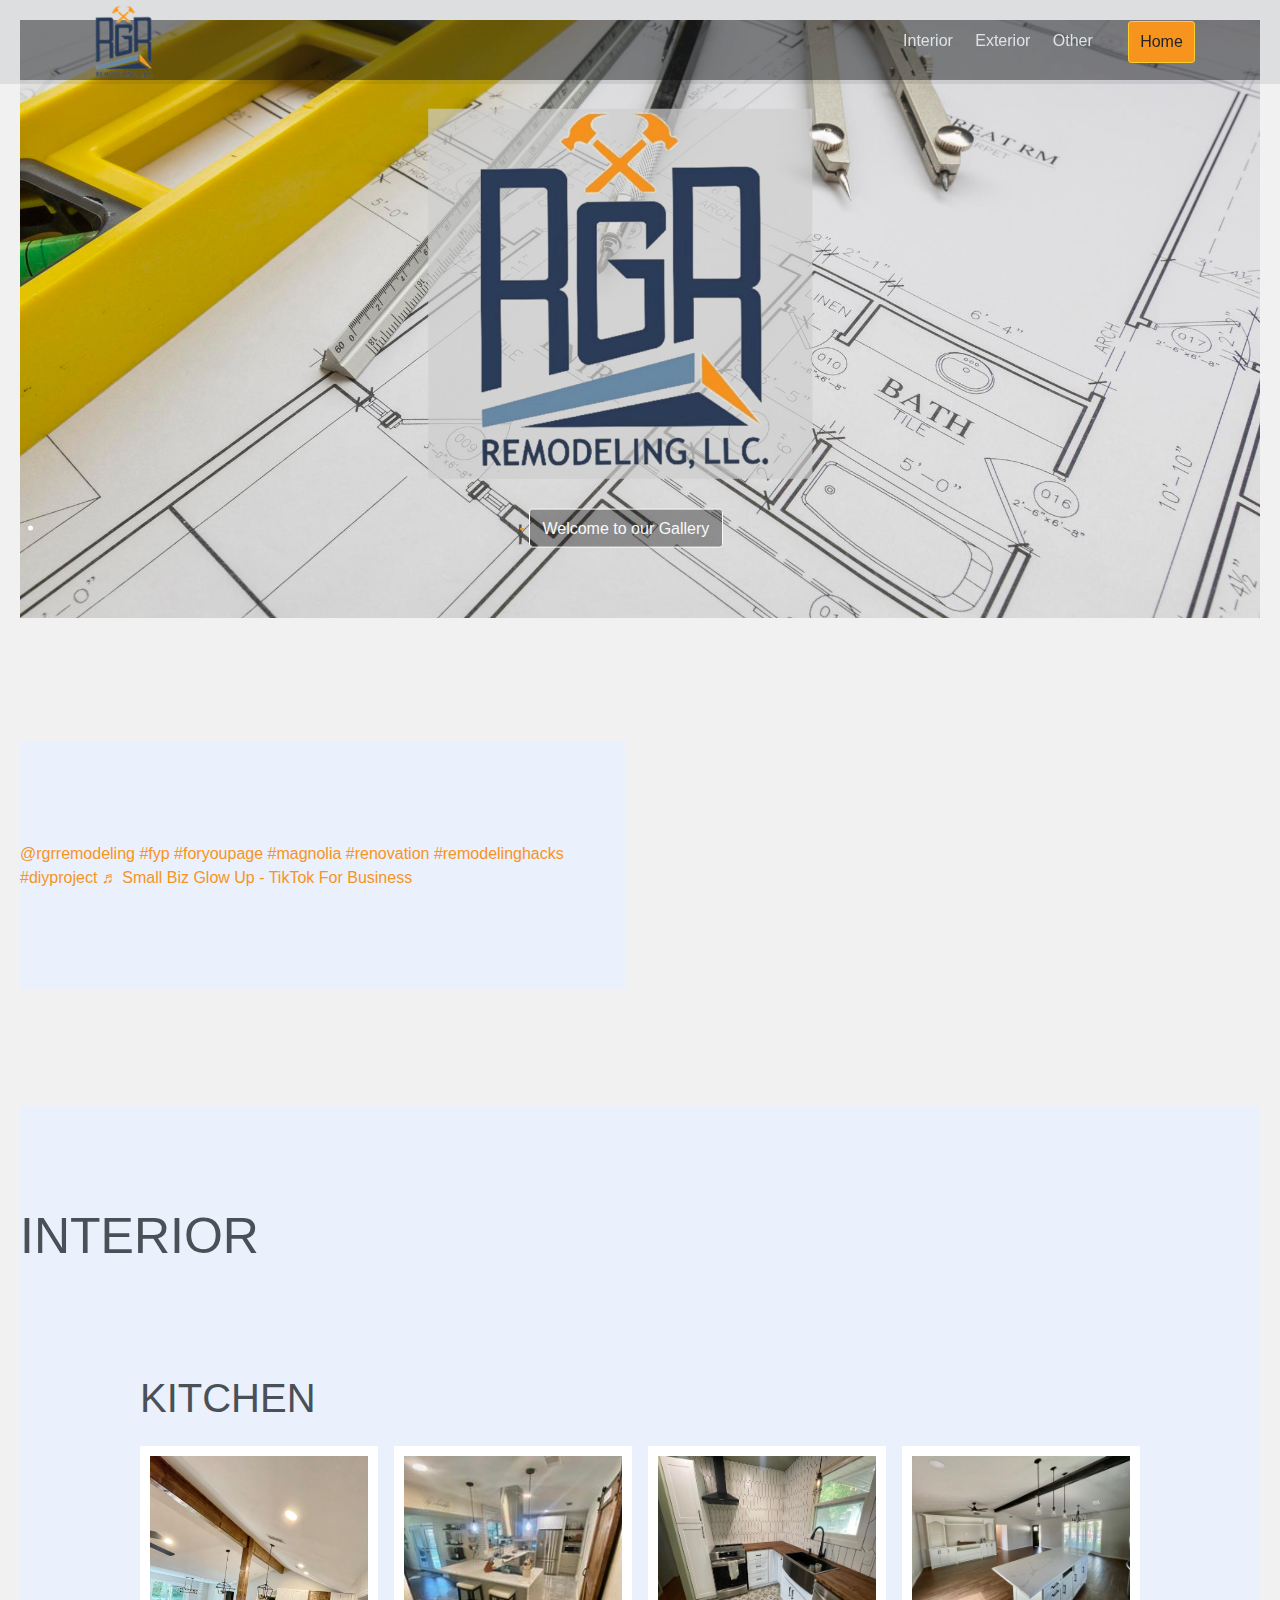
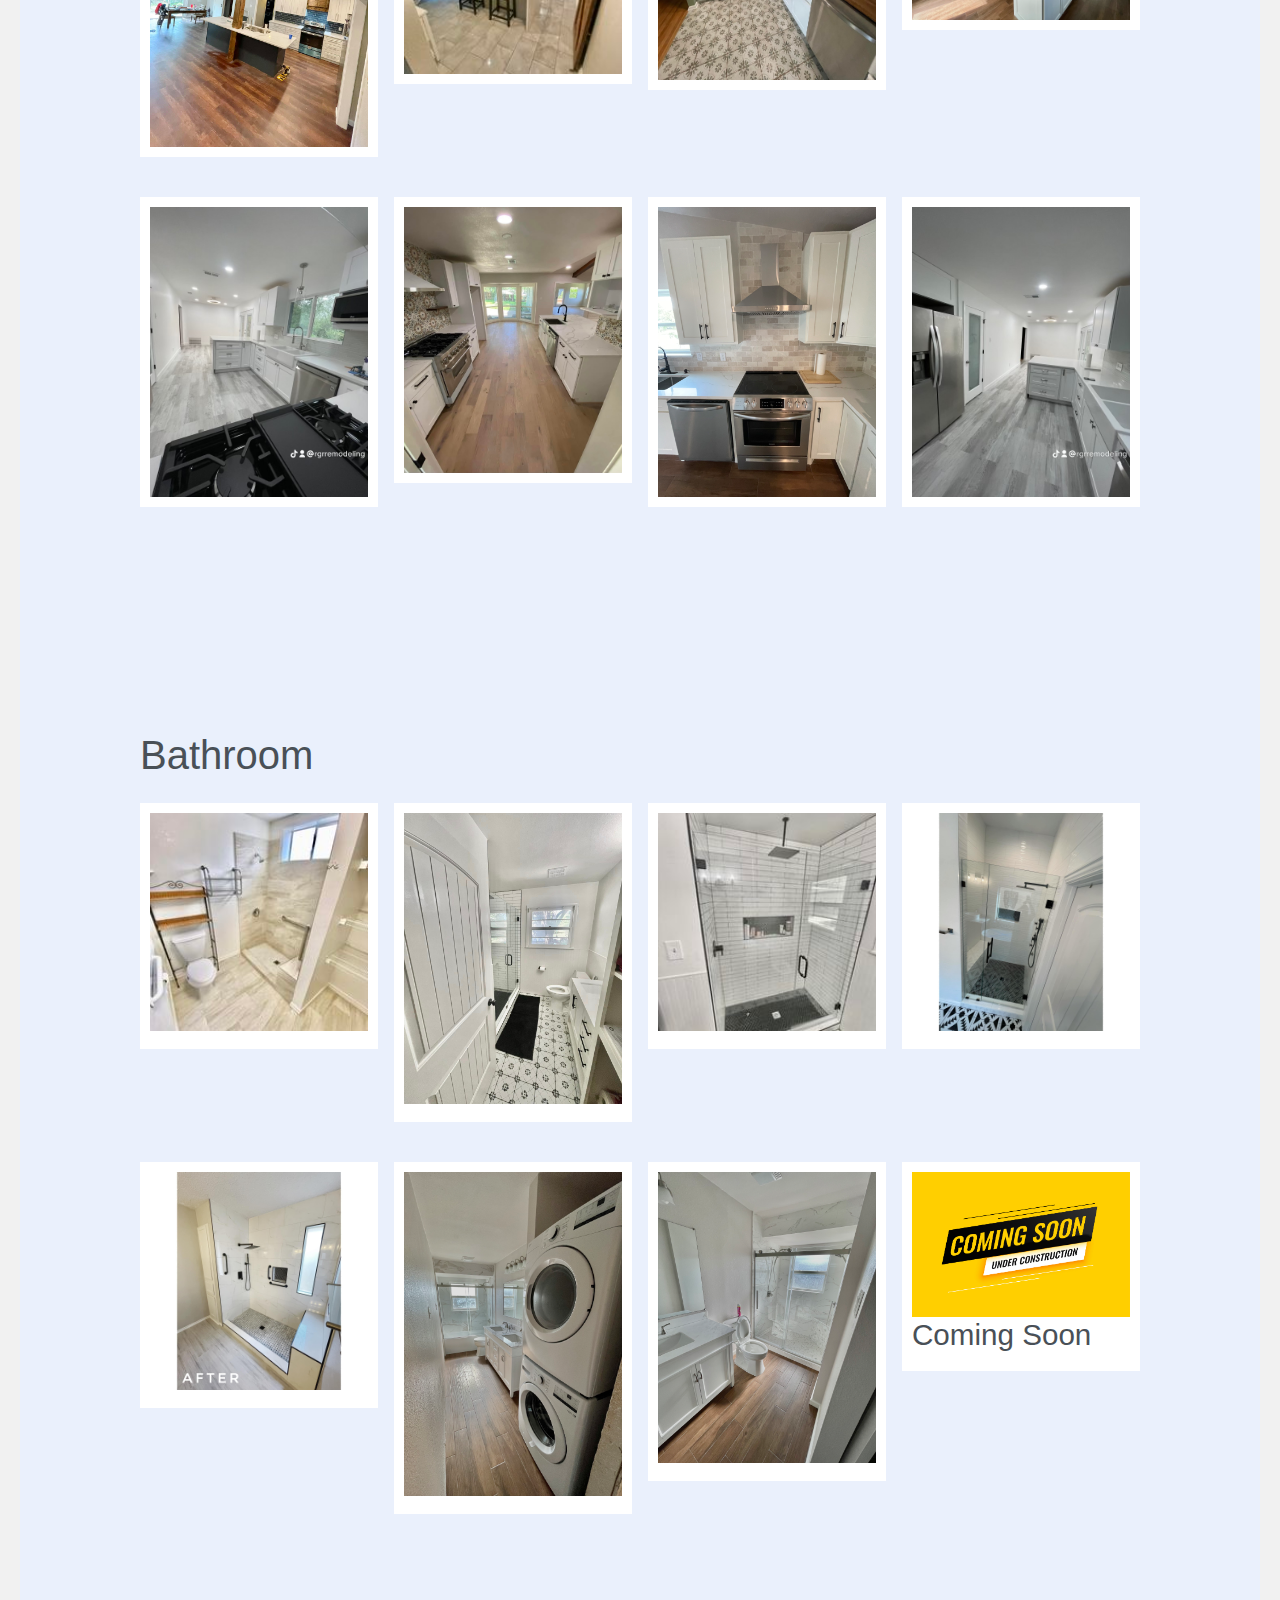
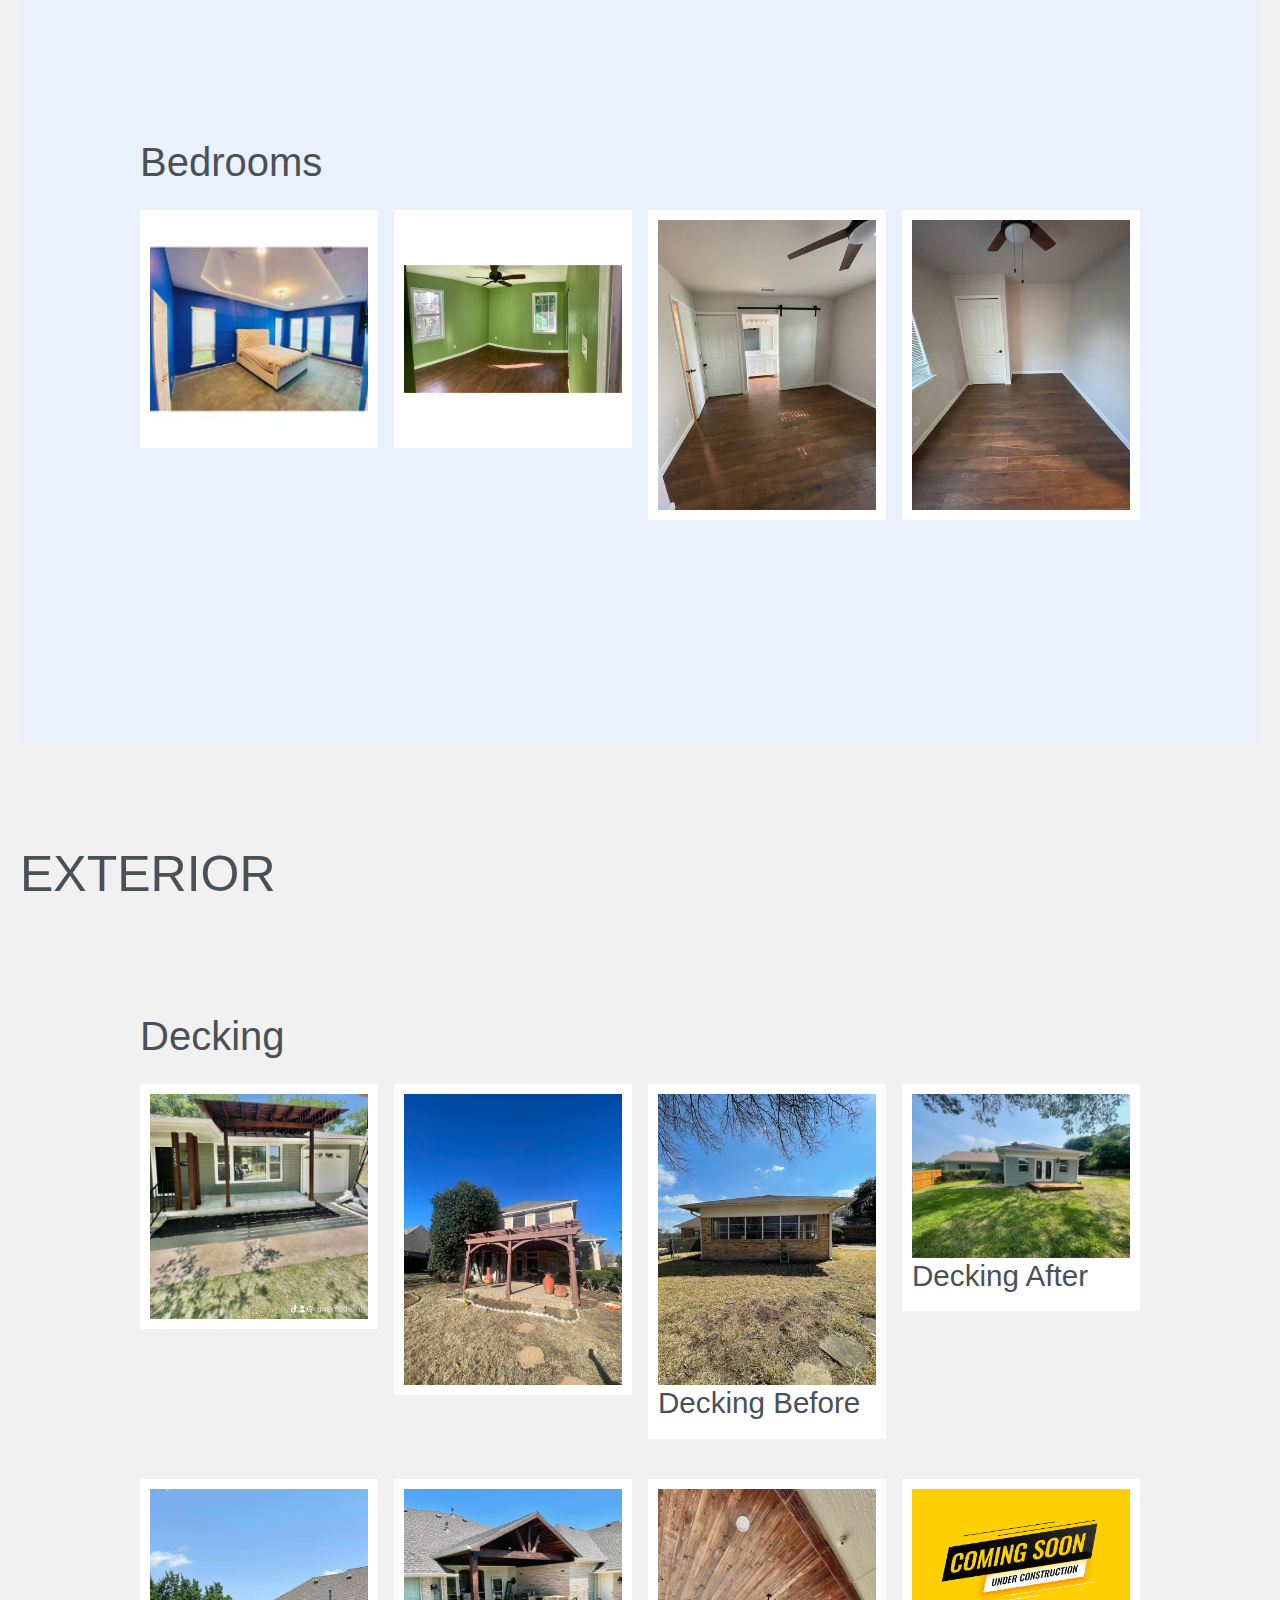
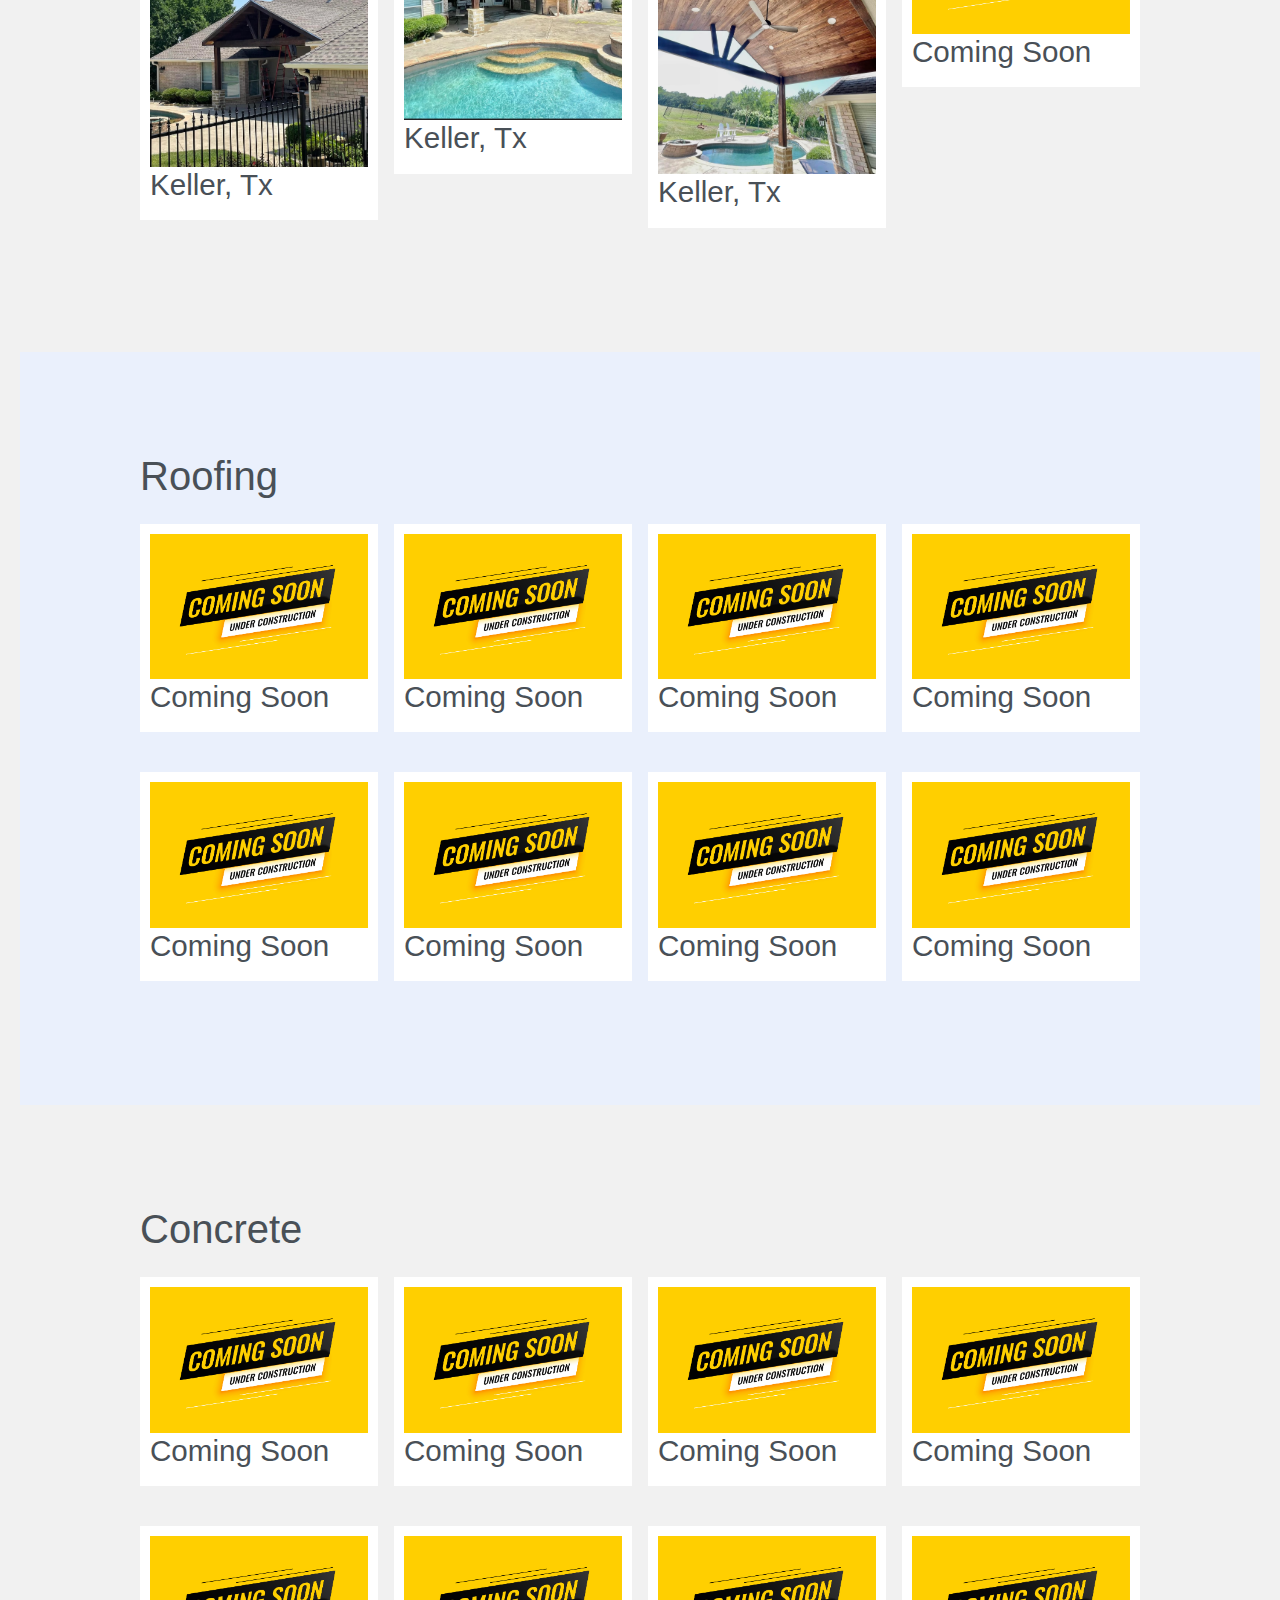
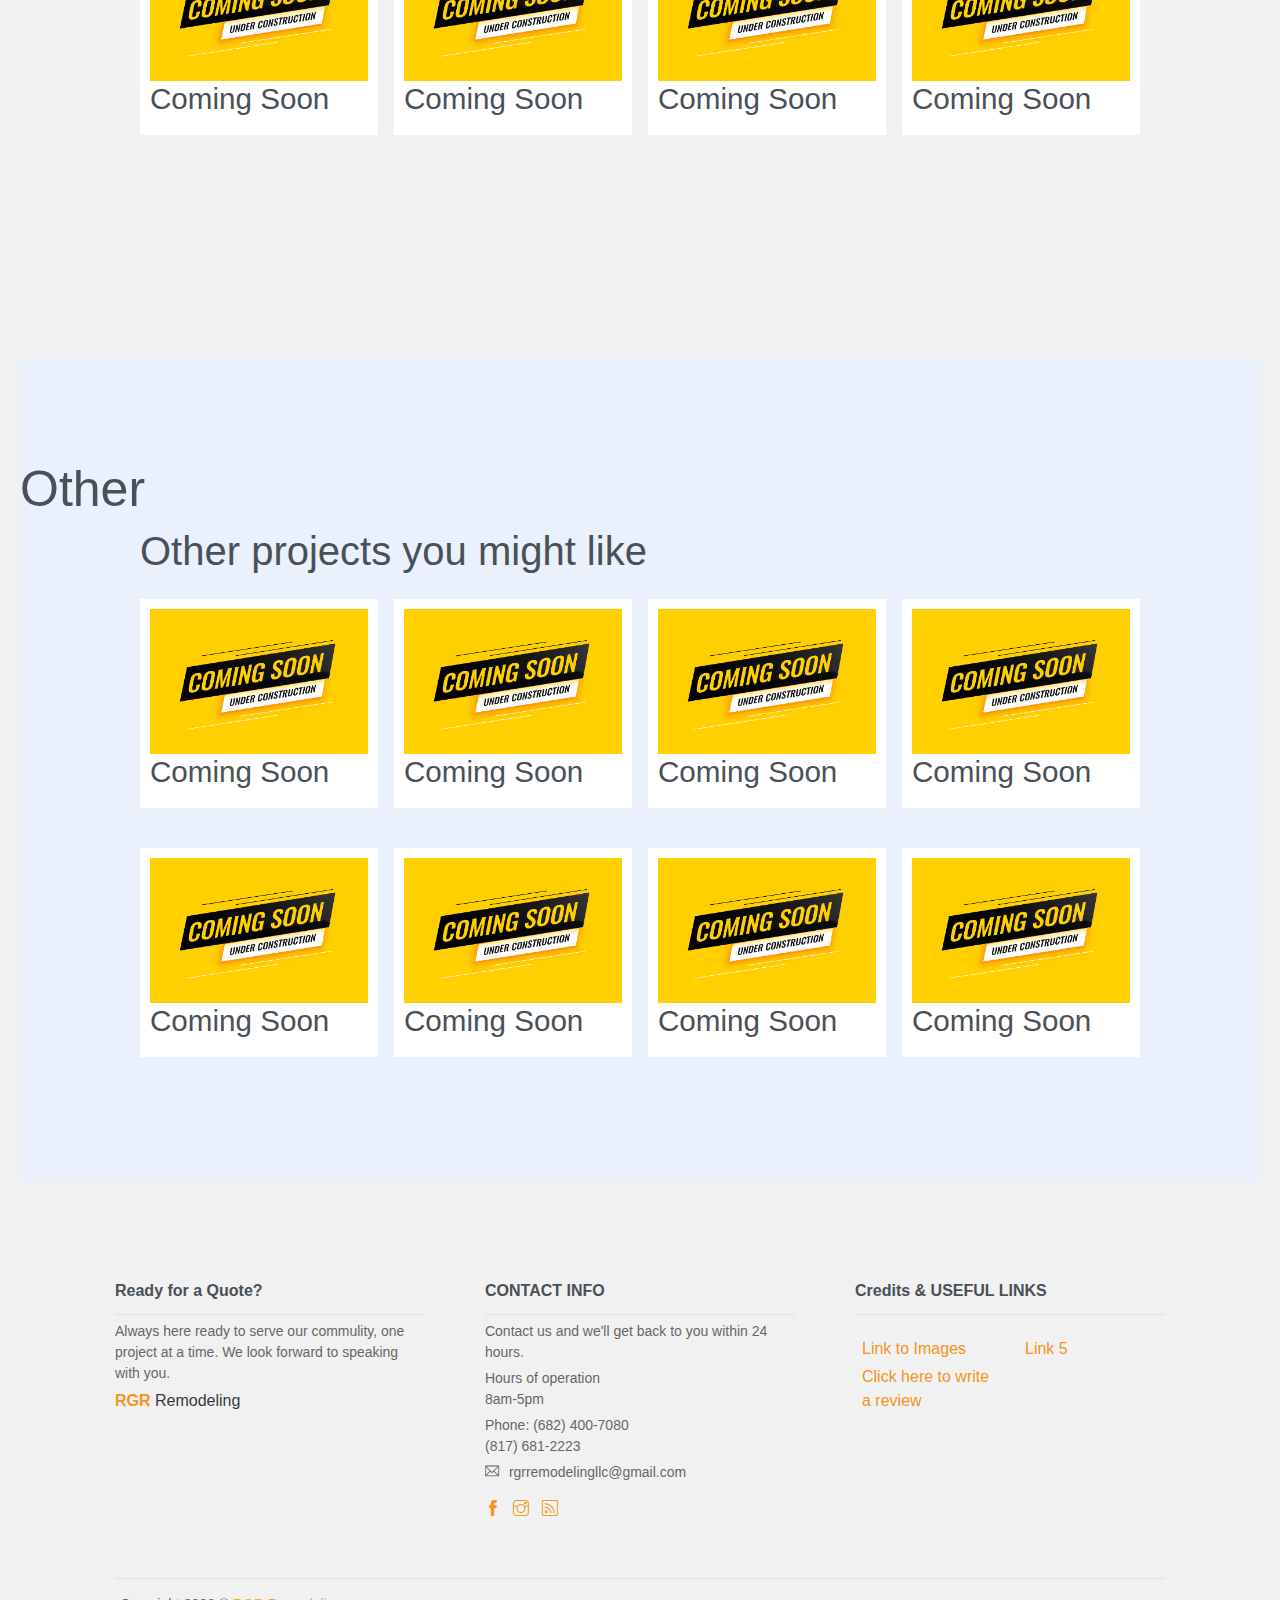
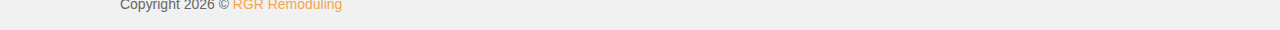
<file: gallery.html>
<!DOCTYPE html>
<html lang="en">
  <link rel="icon" href="assets/IMG2/logo-v1.png">
<head>
    <meta charset="UTF-8">
    <meta http-equiv="X-UA-Compatible" content="IE=edge">
    <meta name="viewport" content="width=device-width, initial-scale=1.0">
    <title>RGR Remodeling</title>
    <!-- font icons -->
    <link rel="stylesheet" href="assets/vendors/themify-icons/css/themify-icons.css">

    <!-- Bootstrap + Creative Design main styles -->
	<link rel="stylesheet" href="assets/css/creative-design.css">
</head>
<body data-spy="scroll" data-target=".navbar" data-offset="40" id="home">
    
    <!-- Page Navbar -->
    <nav id="scrollspy" class="navbar page-navbar navbar-light navbar-expand-md fixed-top" data-spy="affix" data-offset-top="20">
        <div class="container">
           <!--<div class="logo">
            <img src="assets/IMG2/logo-v1.png" alt="LOGO">
        </div>-->
            <a class="navbar-brand" href="assets/IMG2/logo-v1.png"> <img class="img-responsive" src="assets/IMG2/logo-v1-copy.jpeg">
                </a>
            <button class="navbar-toggler" type="button" data-toggle="collapse" data-target="#navbarSupportedContent" aria-controls="navbarSupportedContent" aria-expanded="false" aria-label="Toggle navigation">
                <span class="navbar-toggler-icon"></span>
            </button>

            <div class="collapse navbar-collapse" id="navbarSupportedContent">
                <ul class="navbar-nav ml-auto">
                  <div class="dropdown">
                   <li class="nav-item">
                    <a class="nav-link" href="#INTERIOR">Interior</a>
                   </li>
                    <div class="dropdown-content">
                      <a class="nav-link" href="#KITCHEN">Kitchen</a>
                      <a class="nav-link" href="#BATHROOM">Bathroom</a>
                      <a class="nav-link" href="#BEDROOMS">Bedrooms</a>
                    </div>
                  </div>
                  <div class="dropdown">
                    <li class="nav-item">
                      <a class="nav-link" href="#EXTERIOR">Exterior</a>
                     </li>
                      <div class="dropdown-content">
                        <a class="nav-link" href="#DECKING">Decking</a>
                        <a class="nav-link" href="#ROOFING">Roofing</a>
                        <a class="nav-link" href="#CONCRETE">Concrete</a>
                      </div>
                  </div>
                  <div class="dropdown">
                    <li class="nav-item">
                      <a class="nav-link" href="#OTHER">Other</a>
                     </li>
                      <div class="dropdown-content">
                        <a class="nav-link" href="#KITCHEN">Kitchen</a>
                        <a class="nav-link" href="#BATHROOM">Bathroom</a>
                        <a class="nav-link" href="#BEDROOMS">bedrooms</a>
                      </div>
                  </div>
                    <li class="nav-item ml-md-4">
                        <a class="nav-link btn btn-primary" href="https://rgrremodelingllc.com/">Home</a>
                    </li>
                </ul>
            </div>
        </div>
    </nav><!-- End of Page Navbar -->  
     <!-- Page Header -->
     <header id="Home" class="header">
        <div class="overlay"></div>
        <div class="header-content">
           <!-- <p>Lorem ipsum dolor sit amet.</p> -->
           <li class="nav-item ml-md-4">
            <a class="navbar-link2" href="#INTERIOR"><strong class="text-primary">-</strong> <span class="btn-outline-light btn">Welcome to our Gallery</span></a>
          </li>
        </div>      
    </header><!-- End of Page Header -->   

    <br>
<!-- Services Section -->


  <!-- Modal -->
   <!--  VIDEO LINK  -->
   <section>
   <div class="overlay"></div>
   <div class="header-content">
            <blockquote class="tiktok-embed" cite="https://www.tiktok.com/@rgrremodeling/video/7224336228097838382" data-video-id="7224336228097838382" style="max-width: 605px;min-width: 325px;" > <section> <a target="_blank" title="@rgrremodeling" href="https://www.tiktok.com/@rgrremodeling?refer=embed">@rgrremodeling</a> <a title="fyp" target="_blank" href="https://www.tiktok.com/tag/fyp?refer=embed">#fyp</a> <a title="foryoupage" target="_blank" href="https://www.tiktok.com/tag/foryoupage?refer=embed">#foryoupage</a> <a title="magnolia" target="_blank" href="https://www.tiktok.com/tag/magnolia?refer=embed">#magnolia</a> <a title="renovation" target="_blank" href="https://www.tiktok.com/tag/renovation?refer=embed">#renovation</a> <a title="remodelinghacks" target="_blank" href="https://www.tiktok.com/tag/remodelinghacks?refer=embed">#remodelinghacks</a> <a title="diyproject" target="_blank" href="https://www.tiktok.com/tag/diyproject?refer=embed">#diyproject</a> <a target="_blank" title="♬  Small Biz Glow Up - TikTok For Business" href="https://www.tiktok.com/music/Small-Biz-Glow-Up-7161608790104606722?refer=embed">♬  Small Biz Glow Up - TikTok For Business</a> </section> </blockquote> <script async src="https://www.tiktok.com/embed.js"></script>
            <!--   VIDEO LINK    -->
         
        </div>
</section><!-- End of service Section -->  

    <!--gallery starts here-->
    <!--Start of interior-->
    <section id="INTERIOR">
    <h1>INTERIOR</h1>
    
<!-- MAIN (Center website) -->
<!--Start of kitchens-->
<section id="KITCHEN">
<div class="main">
    <h2>KITCHEN</h2>
    
    
    <!-- Portfolio Gallery Grid -->
    <div class="row">
      <div class="column">
        <div class="content">
          <img src="gallery_files/Kitchen/Kitchen3.jpeg" alt="Kitchen3" style="width:100%">
      <!--    <h3>K1</h3>-->
           
        </div>
      </div>
      <div class="column">
        <div class="content">
          <img src="gallery_files/Kitchen/Kitchen2.jpeg" alt="Kitchen2" style="width:100%">
       
           
        </div>
      </div>
      <div class="column">
        <div class="content">
          <img src="gallery_files/Kitchen/kylekitchenafter.jpeg" alt="Kitchenkyle" style="width:100%">
       
           
        </div>
      </div>
      <div class="column">
        <div class="content">
          <img src="assets/IMG2/Kitchen11.jpeg" alt="Kitchen" style="width:100%">
          
           
        </div>
      </div>
    </div>
    <div class="row">
      <div class="column">
        <div class="content">
          <img src="assets/IMG2/Kitchen12.jpeg" alt="Kitchen" style="width:100%">
          
           
        </div>
      </div>
      <div class="column">
        <div class="content">
          <img src="assets/IMG2/kitchen13.jpeg" alt="Kitchen" style="width:100%">
          
           
        </div>
      </div>
      <div class="column">
        <div class="content">
          <img src="assets/IMG2/kitchen14.jpeg" alt="Kitchen" style="width:100%">
          
           
        </div>
      </div>
      <div class="column">
        <div class="content">
          <img src="assets/IMG2/Kitchen15.jpeg" alt="Kitchen" style="width:100%">
          
           
        </div>
      </div>
    </div>
    
    
    <!-- END MAIN -->
    </div>
</section>
<!--End of Kitchens-->

<!--Start of bathrooms-->
<section id="BATHROOM">
  <div class="main">
      <h2>Bathroom</h2>
     
      
      <!-- Portfolio Gallery Grid -->
      <div class="row">
        <div class="column">
          <div class="content">
            <img src="gallery_files/Bathroom/Bathroom1.jpeg" alt="Bathroom1" style="width:100%">
            <h3></h3>
             
          </div>
        </div>
        <div class="column">
          <div class="content">
            <img src="gallery_files/Bathroom/Bathroom2.jpeg" alt="bathroom2" style="width:100%">
            <h3></h3>
             
          </div>
        </div>
        <div class="column">
          <div class="content">
            <img src="gallery_files/Bathroom/Bathroomshower.jpeg" alt="bathshower" style="width:100%">
            <h3></h3>
             
          </div>
        </div>
        <div class="column">
          <div class="content">
            <img src="gallery_files/Bathroom/Bathshower2.jpeg" alt="Bathroom" style="width:100%">
            <h3></h3>
             
          </div>
        </div>
      </div>
      <div class="row">
        <div class="column">
          <div class="content">
            <img src="gallery_files/Bathroom/bath4.jpeg" alt="bathroom" style="width:100%">
            <h3></h3>
             
          </div>
        </div>
        <div class="column">
          <div class="content">
            <img src="assets/IMG2/Bathroom20.jpeg" alt="Bathroom" style="width:100%">
            <h3></h3>
             
          </div>
        </div>
        <div class="column">
          <div class="content">
            <img src="assets/IMG2/bathroom21.jpeg" alt="Bathroom" style="width:100%">
            <h3></h3>
             
          </div>
        </div>
        <div class="column">
          <div class="content">
            <img src="assets/IMG2/Commingsoon.jpg" alt="" style="width:100%">
            <h3>Coming Soon</h3>
             
          </div>
        </div>
      </div>
       
      <!-- END MAIN -->
      </div>
  </section>
  

<!--End of bathroom section-->

<!--Start of Bedrooms-->
<section id="BEDROOMS">
  <div class="main">
      <h2>Bedrooms</h2>
     
      
      <!-- Portfolio Gallery Grid -->
      <div class="row">
        <div class="column">
          <div class="content">
            <img src="gallery_files/Bedrooms/bedroom1.jpeg" alt="bed1" style="width:100%">
            
             
          </div>
        </div>
        <div class="column">
          <div class="content">
            <img src="gallery_files/Bedrooms/bed2.jpeg" alt="bed2" style="width:100%">
            
             
          </div>
        </div>
        <div class="column">
          <div class="content">
            <img src="assets/IMG2/Bedroom11.jpeg" alt="Bedroom" style="width:100%">
            
             
          </div>
        </div>
        <div class="column">
          <div class="content">
            <img src="assets/IMG2/Bedroom12.jpeg" alt="Bedroom" style="width:100%">
            
             
          </div>
        </div>
      </div>
      <!--
      <div class="row">
        <div class="column">
          <div class="content">
            <img src="Coming Soon.jpg" alt="Coming Soon" style="width:100%">
            <h3>Coming Soon</h3>
             
          </div>
        </div>
        <div class="column">
          <div class="content">
            <img src="lights.jpg" alt="Lights" style="width:100%">
            <h3>Coming Soon</h3>
             
          </div>
        </div>
        <div class="column">
          <div class="content">
            <img src="nature.jpg" alt="Nature" style="width:100%">
            <h3>Coming Soon</h3>
             
          </div>
        </div>
        <div class="column">
          <div class="content">
            <img src="Coming Soon.jpg" alt="Coming Soon" style="width:100%">
            <h3>Coming Soon</h3>
             
          </div>
        </div>
      </div> -->
       
      <!-- END MAIN -->
      </div>
  </section>
  <!--End of bedrooms-->
</section>
  <!--End of Interior-->
<section id="EXTERIOR">
<h1>EXTERIOR</h1>
<section id="DECKING">
    <div class="main">
<h2>Decking</h2>
   
    
    <!-- Portfolio Gallery Grid -->
    <div class="row">
      <div class="column">
        <div class="content">
          <img src="gallery_files/Decking/Finalprojectfinalporch.jpeg" alt="porch" style="width:100%">
         
           
        </div>
      </div>
      <div class="column">
        <div class="content">
          <img src="assets/IMG2/Decking11.jpeg" alt="Decking" style="width:100%">
          
           
        </div>
      </div>
      <div class="column">
        <div class="content">
          <img src="assets/IMG2/Decking12before.jpeg" alt="Deckingbefore" style="width:100%">
          <h3>Decking Before</h3>
           
        </div>
      </div>
      <div class="column">
        <div class="content">
          <img src="assets/IMG2/Decking13after.jpeg" alt="Decking After" style="width:100%">
          <h3>Decking After</h3>
           
        </div>
      </div>
    </div>
    
    <div class="row">
      <div class="column">
        <div class="content">
          <img src="assets/IMG2/IMG_1958.png" alt="Coming Soon" style="width:100%">
          <h3>Keller, Tx</h3>
           
        </div>
      </div>
      <div class="column">
        <div class="content">
          <img src="assets/IMG2/IMG_1959.png" alt="Lights" style="width:100%">
          <h3>Keller, Tx</h3>
           
        </div>
      </div>
      
      <div class="column">
        <div class="content">
          <img src="assets/IMG2/IMG_1960.png" alt="Nature" style="width:100%">
          <h3>Keller, Tx</h3>
           
        </div>
      </div>
      
      <div class="column">
        <div class="content">
          <img src="assets/IMG2/Commingsoon.jpg" alt="Coming Soon" style="width:100%">
          <h3>Coming Soon</h3>
           
        </div>
      </div>
    </div>
    
    
</div> 
</section>
<!--End of Decking-->

<!--Start of Roofing-->
<section id="ROOFING">
  <div class="main">
<h2>Roofing</h2>
  
  
  <!-- Portfolio Gallery Grid -->
  <div class="row">
    <div class="column">
      <div class="content">
        <img src="assets/IMG2/Commingsoon.jpg" alt="Coming Soon" style="width:100%">
        <h3>Coming Soon</h3>
         
      </div>
    </div>
    <div class="column">
      <div class="content">
        <img src="assets/IMG2/Commingsoon.jpg" alt="Lights" style="width:100%">
        <h3>Coming Soon</h3>
         
      </div>
    </div>
    <div class="column">
      <div class="content">
        <img src="assets/IMG2/Commingsoon.jpg" alt="Nature" style="width:100%">
        <h3>Coming Soon</h3>
         
      </div>
    </div>
    <div class="column">
      <div class="content">
        <img src="assets/IMG2/Commingsoon.jpg" alt="Coming Soon" style="width:100%">
        <h3>Coming Soon</h3>
         
      </div>
    </div>
  </div>
  <div class="row">
    <div class="column">
      <div class="content">
        <img src="assets/IMG2/Commingsoon.jpg" alt="Coming Soon" style="width:100%">
        <h3>Coming Soon</h3>
         
      </div>
    </div>
    <div class="column">
      <div class="content">
        <img src="assets/IMG2/Commingsoon.jpg" alt="Lights" style="width:100%">
        <h3>Coming Soon</h3>
         
      </div>
    </div>
    <div class="column">
      <div class="content">
        <img src="assets/IMG2/Commingsoon.jpg" alt="Nature" style="width:100%">
        <h3>Coming Soon</h3>
         
      </div>
    </div>
    <div class="column">
      <div class="content">
        <img src="assets/IMG2/Commingsoon.jpg" alt="Coming Soon" style="width:100%">
        <h3>Coming Soon</h3>
         
      </div>
    </div>
  </div>
  
  
</div>
</section>
<!--End of Roofing-->

<section id="CONCRETE">
  <div class="main">
<h2>Concrete</h2>
  
  
  <!-- Portfolio Gallery Grid -->
  <div class="row">
    <div class="column">
      <div class="content">
        <img src="assets/IMG2/Commingsoon.jpg" alt="Coming Soon" style="width:100%">
        <h3>Coming Soon</h3>
         
      </div>
    </div>
    <div class="column">
      <div class="content">
        <img src="assets/IMG2/Commingsoon.jpg" alt="Lights" style="width:100%">
        <h3>Coming Soon</h3>
         
      </div>
    </div>
    <div class="column">
      <div class="content">
        <img src="assets/IMG2/Commingsoon.jpg" alt="Nature" style="width:100%">
        <h3>Coming Soon</h3>
         
      </div>
    </div>
    <div class="column">
      <div class="content">
        <img src="assets/IMG2/Commingsoon.jpg" alt="Coming Soon" style="width:100%">
        <h3>Coming Soon</h3>
         
      </div>
    </div>
  </div>
  <div class="row">
    <div class="column">
      <div class="content">
        <img src="assets/IMG2/Commingsoon.jpg" alt="Coming Soon" style="width:100%">
        <h3>Coming Soon</h3>
         
      </div>
    </div>
    <div class="column">
      <div class="content">
        <img src="assets/IMG2/Commingsoon.jpg" alt="Lights" style="width:100%">
        <h3>Coming Soon</h3>
         
      </div>
    </div>
    <div class="column">
      <div class="content">
        <img src="assets/IMG2/Commingsoon.jpg" alt="Nature" style="width:100%">
        <h3>Coming Soon</h3>
         
      </div>
    </div>
    <div class="column">
      <div class="content">
        <img src="assets/IMG2/Commingsoon.jpg" alt="Coming Soon" style="width:100%">
        <h3>Coming Soon</h3>
         
      </div>
    </div>
  </div>

</div>
</section>
<!--END OF CONRETE-->
</section>
<!--End of Exterior-->

<!--Start of other-->
<section id="OTHER">
<h1>Other</h1>

    <div class="main">
<h2>Other projects you might like</h2>
   
    
    <!-- Portfolio Gallery Grid -->
    <div class="row">
      <div class="column">
        <div class="content">
          <img src="assets/IMG2/Commingsoon.jpg" alt="Coming Soon" style="width:100%">
          <h3>Coming Soon</h3>
           
        </div>
      </div>
      <div class="column">
        <div class="content">
          <img src="assets/IMG2/Commingsoon.jpg" alt="Lights" style="width:100%">
          <h3>Coming Soon</h3>
           
        </div>
      </div>
      <div class="column">
        <div class="content">
          <img src="assets/IMG2/Commingsoon.jpg" alt="Nature" style="width:100%">
          <h3>Coming Soon</h3>
           
        </div>
      </div>
      <div class="column">
        <div class="content">
          <img src="assets/IMG2/Commingsoon.jpg" alt="Coming Soon" style="width:100%">
          <h3>Coming Soon</h3>
           
        </div>
      </div>
    </div>
    <div class="row">
      <div class="column">
        <div class="content">
          <img src="assets/IMG2/Commingsoon.jpg" alt="Coming Soon" style="width:100%">
          <h3>Coming Soon</h3>
           
        </div>
      </div>
      <div class="column">
        <div class="content">
          <img src="assets/IMG2/Commingsoon.jpg" alt="Lights" style="width:100%">
          <h3>Coming Soon</h3>
           
        </div>
      </div>
      <div class="column">
        <div class="content">
          <img src="assets/IMG2/Commingsoon.jpg" alt="Nature" style="width:100%">
          <h3>Coming Soon</h3>
           
        </div>
      </div>
      <div class="column">
        <div class="content">
          <img src="assets/IMG2/Commingsoon.jpg" alt="Coming Soon" style="width:100%">
          <h3>Coming Soon</h3>
           
        </div>
      </div>
    </div>
    
    
</div>
</section>

     <!-- Section -->
     <section class="pb-0">
        <!-- Container -->
        <div class="container">
            <!-- Pre footer -->
            <div class="pre-footer">
                <ul class="list">
                    <li class="list-head">
                        <h6 class="font-weight-bold">Ready for a Quote?</h6>
                    </li>
                    <li class="list-body">
                        <p>Always here ready to serve our commulity, one project at a time. We look forward to speaking with you.</p>
                        <a href="#"><strong class="text-primary">RGR</strong> <span class="text-dark">Remodeling</span></a>
                    </li>
                </ul>

                <ul class="list">
                    <li class="list-head">
                        <h6 class="font-weight-bold">CONTACT INFO</h6>
                    </li>


                    <li class="list-body">
                        <p>Contact us and we'll get back to you within 24 hours.</p>
                        <p>Hours of operation <br>
                            8am-5pm
                        </p>
                        <p>Phone:
                            (682) 400-7080 <br>
(817) 681-2223
                
                        </p>
                        <p><i class="ti-email"></i>  rgrremodelingllc@gmail.com</p>
                        <div class="social-links">
                            <a href="https://www.facebook.com/RGR.REMODELING" class="link"><i class="ti-facebook"></i></a>                   
                            <a href="javascript:void(0)" class="link"><i class="ti-instagram"></i></a>
                            <a href="javascript:void(0)" class="link"><i class="ti-rss"></i></a>
                        </div>
                    </li>
                </ul> 

                <ul class="list">
                    <li class="list-head">
                        <h6 class="font-weight-bold">Credits & USEFUL LINKS</h6>
                    </li>
                    <li class="list-body">
                        <div class="row">
                            <div class="col">
                                <a href="https://www.freepik.com/">Link to Images</a>
                                <a href="https://www.homeadvisor.com/rated.RGRREMODELINGHANDYMAN.97738741.html"> Click here to write a review</a>
                              
                            </div>
                            <div class="col">
                                <a href="#">Link 5</a>
                                
                            </div>
                        </div>
                    </li>
                </ul>
                

            </div><!-- End of Pre footer -->            

            <!-- foooter -->
            <footer class="footer">            
                <p>Copyright <script>document.write(new Date().getFullYear())</script> &copy; <a href="#">RGR Remoduling</a></p>
            </footer><!-- End of Footer-->  
            
        </div><!--End of Container -->      
    </section><!-- End of Section -->

    <!-- core  -->
    <script src="assets/vendors/jquery/jquery-3.4.1.js"></script>
    <script src="assets/vendors/bootstrap/bootstrap.bundle.js"></script>

    <!-- bootstrap affix -->
    <script src="assets/vendors/bootstrap/bootstrap.affix.js"></script>

    <!-- Creative Design js -->
    <script src="assets/js/creative-design.js"></script>
    
</body>
</html>
</file>
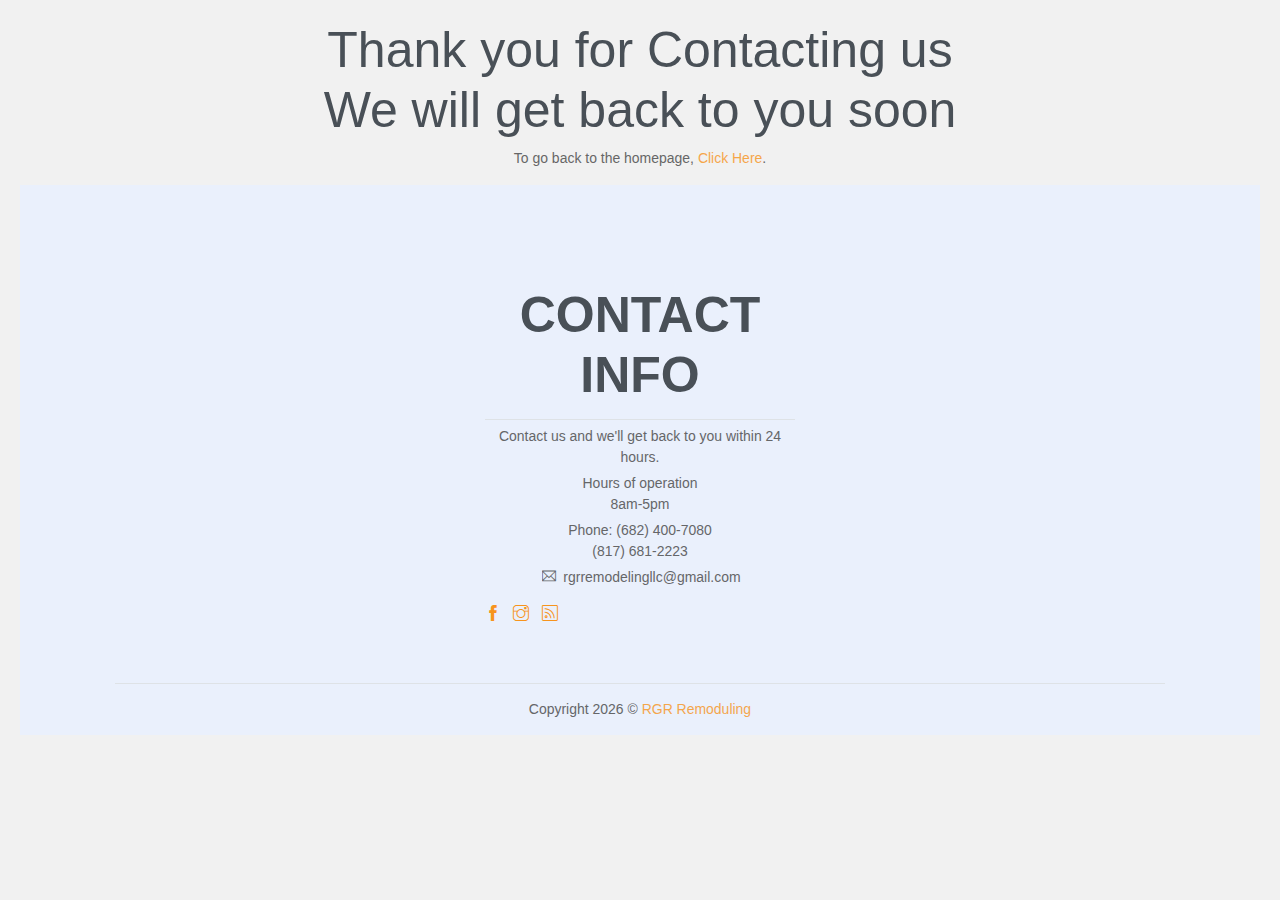
<file: Messge.html>
<!DOCTYPE html>
<html lang="en">
    <link rel="icon" href="assets/IMG2/logo-v1.png">
<head>
	<meta charset="utf-8">
    <meta name="viewport" content="width=device-width, initial-scale=1, shrink-to-fit=no">
    <meta name="description" content="Start your development with Creative Design landing page.">
    <meta name="author" content="Devcrud">
    <title>RGR Remodeling</title>

    <!-- font icons -->
    <link rel="stylesheet" href="assets/vendors/themify-icons/css/themify-icons.css">

    <!-- Bootstrap + Creative Design main styles -->
	<link rel="stylesheet" href="assets/css/creative-design.css">
    <link rel="stylesheet" href ="assets/css/Mailmessge.css">

</head>
<body>
    

    <!-- Contact Section -->
   <h6>
       Thank you for Contacting us
       <br>
       We will get back to you soon
    </h6>
    
    <div class="button">
   <center>
       <p class="Back">To go back to the homepage, <a href="index.html">Click Here</a>.</p>
    </center>
</div>
        <!-- container -->
         

    <!-- Section -->
    <section class="pb-0">
        <!-- Container -->
        <div class="container">
            <!-- Pre footer -->
            <div class="pre-footer">
                <ul class="list">
                    <li class="list-head">
                        <h6 class="font-weight-bold">CONTACT INFO</h6>
                    </li>
                    <li class="list-body">
                        <p>Contact us and we'll get back to you within 24 hours.</p>
                        <p>Hours of operation <br>
                            8am-5pm
                        </p>
                        <p>Phone:
                            (682) 400-7080 <br>
(817) 681-2223
                
                        </p>
                        <p><i class="ti-email"></i>  rgrremodelingllc@gmail.com</p>
                        <div class="social-links">
                            <a href="https://www.facebook.com/RGR.REMODELING" class="link"><i class="ti-facebook"></i></a>                   
                            <a href="javascript:void(0)" class="link"><i class="ti-instagram"></i></a>
                            <a href="javascript:void(0)" class="link"><i class="ti-rss"></i></a>
                        </div>
                    </li>
                </ul> 
            </div><!-- End of Pre footer -->            

            <!-- foooter -->
            <footer class="footer">            
                <p>Copyright <script>document.write(new Date().getFullYear())</script> &copy; <a href="#">RGR Remoduling</a></p>
            </footer><!-- End of Footer-->  
            
        </div><!--End of Container -->      
    </section><!-- End of Section -->

    <!-- core  -->
    <script src="assets/vendors/jquery/jquery-3.4.1.js"></script>
    <script src="assets/vendors/bootstrap/bootstrap.bundle.js"></script>

    <!-- bootstrap affix -->
    <script src="assets/vendors/bootstrap/bootstrap.affix.js"></script>

    <!-- Creative Design js -->
    <script src="assets/js/creative-design.js"></script>

</body>
</html>
</file>
<file: assets/vendors/themify-icons/css/themify-icons.css>
@font-face {
	font-family: 'themify';
	src:url("../fonts/themify.eot?-fvbane");
	src:url("../fonts/themify.eot?#iefix-fvbane") format("embedded-opentype"),
		url("../fonts/themify.woff?-fvbane") format("woff"),
		url("../fonts/themify.ttf?-fvbane") format("truetype"),
		url("../fonts/themify.svg?-fvbane#themify") format("svg");
	font-weight: normal;
	font-style: normal;
}

[class^="ti-"], [class*=" ti-"] {
	font-family: 'themify';
	speak: none;
	font-style: normal;
	font-weight: normal;
	font-variant: normal;
	text-transform: none;
	line-height: 1;

	/* Better Font Rendering =========== */
	-webkit-font-smoothing: antialiased;
	-moz-osx-font-smoothing: grayscale;
}

.ti-wand:before {
	content: "\e600";
}
.ti-volume:before {
	content: "\e601";
}
.ti-user:before {
	content: "\e602";
}
.ti-unlock:before {
	content: "\e603";
}
.ti-unlink:before {
	content: "\e604";
}
.ti-trash:before {
	content: "\e605";
}
.ti-thought:before {
	content: "\e606";
}
.ti-target:before {
	content: "\e607";
}
.ti-tag:before {
	content: "\e608";
}
.ti-tablet:before {
	content: "\e609";
}
.ti-star:before {
	content: "\e60a";
}
.ti-spray:before {
	content: "\e60b";
}
.ti-signal:before {
	content: "\e60c";
}
.ti-shopping-cart:before {
	content: "\e60d";
}
.ti-shopping-cart-full:before {
	content: "\e60e";
}
.ti-settings:before {
	content: "\e60f";
}
.ti-search:before {
	content: "\e610";
}
.ti-zoom-in:before {
	content: "\e611";
}
.ti-zoom-out:before {
	content: "\e612";
}
.ti-cut:before {
	content: "\e613";
}
.ti-ruler:before {
	content: "\e614";
}
.ti-ruler-pencil:before {
	content: "\e615";
}
.ti-ruler-alt:before {
	content: "\e616";
}
.ti-bookmark:before {
	content: "\e617";
}
.ti-bookmark-alt:before {
	content: "\e618";
}
.ti-reload:before {
	content: "\e619";
}
.ti-plus:before {
	content: "\e61a";
}
.ti-pin:before {
	content: "\e61b";
}
.ti-pencil:before {
	content: "\e61c";
}
.ti-pencil-alt:before {
	content: "\e61d";
}
.ti-paint-roller:before {
	content: "\e61e";
}
.ti-paint-bucket:before {
	content: "\e61f";
}
.ti-na:before {
	content: "\e620";
}
.ti-mobile:before {
	content: "\e621";
}
.ti-minus:before {
	content: "\e622";
}
.ti-medall:before {
	content: "\e623";
}
.ti-medall-alt:before {
	content: "\e624";
}
.ti-marker:before {
	content: "\e625";
}
.ti-marker-alt:before {
	content: "\e626";
}
.ti-arrow-up:before {
	content: "\e627";
}
.ti-arrow-right:before {
	content: "\e628";
}
.ti-arrow-left:before {
	content: "\e629";
}
.ti-arrow-down:before {
	content: "\e62a";
}
.ti-lock:before {
	content: "\e62b";
}
.ti-location-arrow:before {
	content: "\e62c";
}
.ti-link:before {
	content: "\e62d";
}
.ti-layout:before {
	content: "\e62e";
}
.ti-layers:before {
	content: "\e62f";
}
.ti-layers-alt:before {
	content: "\e630";
}
.ti-key:before {
	content: "\e631";
}
.ti-import:before {
	content: "\e632";
}
.ti-image:before {
	content: "\e633";
}
.ti-heart:before {
	content: "\e634";
}
.ti-heart-broken:before {
	content: "\e635";
}
.ti-hand-stop:before {
	content: "\e636";
}
.ti-hand-open:before {
	content: "\e637";
}
.ti-hand-drag:before {
	content: "\e638";
}
.ti-folder:before {
	content: "\e639";
}
.ti-flag:before {
	content: "\e63a";
}
.ti-flag-alt:before {
	content: "\e63b";
}
.ti-flag-alt-2:before {
	content: "\e63c";
}
.ti-eye:before {
	content: "\e63d";
}
.ti-export:before {
	content: "\e63e";
}
.ti-exchange-vertical:before {
	content: "\e63f";
}
.ti-desktop:before {
	content: "\e640";
}
.ti-cup:before {
	content: "\e641";
}
.ti-crown:before {
	content: "\e642";
}
.ti-comments:before {
	content: "\e643";
}
.ti-comment:before {
	content: "\e644";
}
.ti-comment-alt:before {
	content: "\e645";
}
.ti-close:before {
	content: "\e646";
}
.ti-clip:before {
	content: "\e647";
}
.ti-angle-up:before {
	content: "\e648";
}
.ti-angle-right:before {
	content: "\e649";
}
.ti-angle-left:before {
	content: "\e64a";
}
.ti-angle-down:before {
	content: "\e64b";
}
.ti-check:before {
	content: "\e64c";
}
.ti-check-box:before {
	content: "\e64d";
}
.ti-camera:before {
	content: "\e64e";
}
.ti-announcement:before {
	content: "\e64f";
}
.ti-brush:before {
	content: "\e650";
}
.ti-briefcase:before {
	content: "\e651";
}
.ti-bolt:before {
	content: "\e652";
}
.ti-bolt-alt:before {
	content: "\e653";
}
.ti-blackboard:before {
	content: "\e654";
}
.ti-bag:before {
	content: "\e655";
}
.ti-move:before {
	content: "\e656";
}
.ti-arrows-vertical:before {
	content: "\e657";
}
.ti-arrows-horizontal:before {
	content: "\e658";
}
.ti-fullscreen:before {
	content: "\e659";
}
.ti-arrow-top-right:before {
	content: "\e65a";
}
.ti-arrow-top-left:before {
	content: "\e65b";
}
.ti-arrow-circle-up:before {
	content: "\e65c";
}
.ti-arrow-circle-right:before {
	content: "\e65d";
}
.ti-arrow-circle-left:before {
	content: "\e65e";
}
.ti-arrow-circle-down:before {
	content: "\e65f";
}
.ti-angle-double-up:before {
	content: "\e660";
}
.ti-angle-double-right:before {
	content: "\e661";
}
.ti-angle-double-left:before {
	content: "\e662";
}
.ti-angle-double-down:before {
	content: "\e663";
}
.ti-zip:before {
	content: "\e664";
}
.ti-world:before {
	content: "\e665";
}
.ti-wheelchair:before {
	content: "\e666";
}
.ti-view-list:before {
	content: "\e667";
}
.ti-view-list-alt:before {
	content: "\e668";
}
.ti-view-grid:before {
	content: "\e669";
}
.ti-uppercase:before {
	content: "\e66a";
}
.ti-upload:before {
	content: "\e66b";
}
.ti-underline:before {
	content: "\e66c";
}
.ti-truck:before {
	content: "\e66d";
}
.ti-timer:before {
	content: "\e66e";
}
.ti-ticket:before {
	content: "\e66f";
}
.ti-thumb-up:before {
	content: "\e670";
}
.ti-thumb-down:before {
	content: "\e671";
}
.ti-text:before {
	content: "\e672";
}
.ti-stats-up:before {
	content: "\e673";
}
.ti-stats-down:before {
	content: "\e674";
}
.ti-split-v:before {
	content: "\e675";
}
.ti-split-h:before {
	content: "\e676";
}
.ti-smallcap:before {
	content: "\e677";
}
.ti-shine:before {
	content: "\e678";
}
.ti-shift-right:before {
	content: "\e679";
}
.ti-shift-left:before {
	content: "\e67a";
}
.ti-shield:before {
	content: "\e67b";
}
.ti-notepad:before {
	content: "\e67c";
}
.ti-server:before {
	content: "\e67d";
}
.ti-quote-right:before {
	content: "\e67e";
}
.ti-quote-left:before {
	content: "\e67f";
}
.ti-pulse:before {
	content: "\e680";
}
.ti-printer:before {
	content: "\e681";
}
.ti-power-off:before {
	content: "\e682";
}
.ti-plug:before {
	content: "\e683";
}
.ti-pie-chart:before {
	content: "\e684";
}
.ti-paragraph:before {
	content: "\e685";
}
.ti-panel:before {
	content: "\e686";
}
.ti-package:before {
	content: "\e687";
}
.ti-music:before {
	content: "\e688";
}
.ti-music-alt:before {
	content: "\e689";
}
.ti-mouse:before {
	content: "\e68a";
}
.ti-mouse-alt:before {
	content: "\e68b";
}
.ti-money:before {
	content: "\e68c";
}
.ti-microphone:before {
	content: "\e68d";
}
.ti-menu:before {
	content: "\e68e";
}
.ti-menu-alt:before {
	content: "\e68f";
}
.ti-map:before {
	content: "\e690";
}
.ti-map-alt:before {
	content: "\e691";
}
.ti-loop:before {
	content: "\e692";
}
.ti-location-pin:before {
	content: "\e693";
}
.ti-list:before {
	content: "\e694";
}
.ti-light-bulb:before {
	content: "\e695";
}
.ti-Italic:before {
	content: "\e696";
}
.ti-info:before {
	content: "\e697";
}
.ti-infinite:before {
	content: "\e698";
}
.ti-id-badge:before {
	content: "\e699";
}
.ti-hummer:before {
	content: "\e69a";
}
.ti-home:before {
	content: "\e69b";
}
.ti-help:before {
	content: "\e69c";
}
.ti-headphone:before {
	content: "\e69d";
}
.ti-harddrives:before {
	content: "\e69e";
}
.ti-harddrive:before {
	content: "\e69f";
}
.ti-gift:before {
	content: "\e6a0";
}
.ti-game:before {
	content: "\e6a1";
}
.ti-filter:before {
	content: "\e6a2";
}
.ti-files:before {
	content: "\e6a3";
}
.ti-file:before {
	content: "\e6a4";
}
.ti-eraser:before {
	content: "\e6a5";
}
.ti-envelope:before {
	content: "\e6a6";
}
.ti-download:before {
	content: "\e6a7";
}
.ti-direction:before {
	content: "\e6a8";
}
.ti-direction-alt:before {
	content: "\e6a9";
}
.ti-dashboard:before {
	content: "\e6aa";
}
.ti-control-stop:before {
	content: "\e6ab";
}
.ti-control-shuffle:before {
	content: "\e6ac";
}
.ti-control-play:before {
	content: "\e6ad";
}
.ti-control-pause:before {
	content: "\e6ae";
}
.ti-control-forward:before {
	content: "\e6af";
}
.ti-control-backward:before {
	content: "\e6b0";
}
.ti-cloud:before {
	content: "\e6b1";
}
.ti-cloud-up:before {
	content: "\e6b2";
}
.ti-cloud-down:before {
	content: "\e6b3";
}
.ti-clipboard:before {
	content: "\e6b4";
}
.ti-car:before {
	content: "\e6b5";
}
.ti-calendar:before {
	content: "\e6b6";
}
.ti-book:before {
	content: "\e6b7";
}
.ti-bell:before {
	content: "\e6b8";
}
.ti-basketball:before {
	content: "\e6b9";
}
.ti-bar-chart:before {
	content: "\e6ba";
}
.ti-bar-chart-alt:before {
	content: "\e6bb";
}
.ti-back-right:before {
	content: "\e6bc";
}
.ti-back-left:before {
	content: "\e6bd";
}
.ti-arrows-corner:before {
	content: "\e6be";
}
.ti-archive:before {
	content: "\e6bf";
}
.ti-anchor:before {
	content: "\e6c0";
}
.ti-align-right:before {
	content: "\e6c1";
}
.ti-align-left:before {
	content: "\e6c2";
}
.ti-align-justify:before {
	content: "\e6c3";
}
.ti-align-center:before {
	content: "\e6c4";
}
.ti-alert:before {
	content: "\e6c5";
}
.ti-alarm-clock:before {
	content: "\e6c6";
}
.ti-agenda:before {
	content: "\e6c7";
}
.ti-write:before {
	content: "\e6c8";
}
.ti-window:before {
	content: "\e6c9";
}
.ti-widgetized:before {
	content: "\e6ca";
}
.ti-widget:before {
	content: "\e6cb";
}
.ti-widget-alt:before {
	content: "\e6cc";
}
.ti-wallet:before {
	content: "\e6cd";
}
.ti-video-clapper:before {
	content: "\e6ce";
}
.ti-video-camera:before {
	content: "\e6cf";
}
.ti-vector:before {
	content: "\e6d0";
}
.ti-themify-logo:before {
	content: "\e6d1";
}
.ti-themify-favicon:before {
	content: "\e6d2";
}
.ti-themify-favicon-alt:before {
	content: "\e6d3";
}
.ti-support:before {
	content: "\e6d4";
}
.ti-stamp:before {
	content: "\e6d5";
}
.ti-split-v-alt:before {
	content: "\e6d6";
}
.ti-slice:before {
	content: "\e6d7";
}
.ti-shortcode:before {
	content: "\e6d8";
}
.ti-shift-right-alt:before {
	content: "\e6d9";
}
.ti-shift-left-alt:before {
	content: "\e6da";
}
.ti-ruler-alt-2:before {
	content: "\e6db";
}
.ti-receipt:before {
	content: "\e6dc";
}
.ti-pin2:before {
	content: "\e6dd";
}
.ti-pin-alt:before {
	content: "\e6de";
}
.ti-pencil-alt2:before {
	content: "\e6df";
}
.ti-palette:before {
	content: "\e6e0";
}
.ti-more:before {
	content: "\e6e1";
}
.ti-more-alt:before {
	content: "\e6e2";
}
.ti-microphone-alt:before {
	content: "\e6e3";
}
.ti-magnet:before {
	content: "\e6e4";
}
.ti-line-double:before {
	content: "\e6e5";
}
.ti-line-dotted:before {
	content: "\e6e6";
}
.ti-line-dashed:before {
	content: "\e6e7";
}
.ti-layout-width-full:before {
	content: "\e6e8";
}
.ti-layout-width-default:before {
	content: "\e6e9";
}
.ti-layout-width-default-alt:before {
	content: "\e6ea";
}
.ti-layout-tab:before {
	content: "\e6eb";
}
.ti-layout-tab-window:before {
	content: "\e6ec";
}
.ti-layout-tab-v:before {
	content: "\e6ed";
}
.ti-layout-tab-min:before {
	content: "\e6ee";
}
.ti-layout-slider:before {
	content: "\e6ef";
}
.ti-layout-slider-alt:before {
	content: "\e6f0";
}
.ti-layout-sidebar-right:before {
	content: "\e6f1";
}
.ti-layout-sidebar-none:before {
	content: "\e6f2";
}
.ti-layout-sidebar-left:before {
	content: "\e6f3";
}
.ti-layout-placeholder:before {
	content: "\e6f4";
}
.ti-layout-menu:before {
	content: "\e6f5";
}
.ti-layout-menu-v:before {
	content: "\e6f6";
}
.ti-layout-menu-separated:before {
	content: "\e6f7";
}
.ti-layout-menu-full:before {
	content: "\e6f8";
}
.ti-layout-media-right-alt:before {
	content: "\e6f9";
}
.ti-layout-media-right:before {
	content: "\e6fa";
}
.ti-layout-media-overlay:before {
	content: "\e6fb";
}
.ti-layout-media-overlay-alt:before {
	content: "\e6fc";
}
.ti-layout-media-overlay-alt-2:before {
	content: "\e6fd";
}
.ti-layout-media-left-alt:before {
	content: "\e6fe";
}
.ti-layout-media-left:before {
	content: "\e6ff";
}
.ti-layout-media-center-alt:before {
	content: "\e700";
}
.ti-layout-media-center:before {
	content: "\e701";
}
.ti-layout-list-thumb:before {
	content: "\e702";
}
.ti-layout-list-thumb-alt:before {
	content: "\e703";
}
.ti-layout-list-post:before {
	content: "\e704";
}
.ti-layout-list-large-image:before {
	content: "\e705";
}
.ti-layout-line-solid:before {
	content: "\e706";
}
.ti-layout-grid4:before {
	content: "\e707";
}
.ti-layout-grid3:before {
	content: "\e708";
}
.ti-layout-grid2:before {
	content: "\e709";
}
.ti-layout-grid2-thumb:before {
	content: "\e70a";
}
.ti-layout-cta-right:before {
	content: "\e70b";
}
.ti-layout-cta-left:before {
	content: "\e70c";
}
.ti-layout-cta-center:before {
	content: "\e70d";
}
.ti-layout-cta-btn-right:before {
	content: "\e70e";
}
.ti-layout-cta-btn-left:before {
	content: "\e70f";
}
.ti-layout-column4:before {
	content: "\e710";
}
.ti-layout-column3:before {
	content: "\e711";
}
.ti-layout-column2:before {
	content: "\e712";
}
.ti-layout-accordion-separated:before {
	content: "\e713";
}
.ti-layout-accordion-merged:before {
	content: "\e714";
}
.ti-layout-accordion-list:before {
	content: "\e715";
}
.ti-ink-pen:before {
	content: "\e716";
}
.ti-info-alt:before {
	content: "\e717";
}
.ti-help-alt:before {
	content: "\e718";
}
.ti-headphone-alt:before {
	content: "\e719";
}
.ti-hand-point-up:before {
	content: "\e71a";
}
.ti-hand-point-right:before {
	content: "\e71b";
}
.ti-hand-point-left:before {
	content: "\e71c";
}
.ti-hand-point-down:before {
	content: "\e71d";
}
.ti-gallery:before {
	content: "\e71e";
}
.ti-face-smile:before {
	content: "\e71f";
}
.ti-face-sad:before {
	content: "\e720";
}
.ti-credit-card:before {
	content: "\e721";
}
.ti-control-skip-forward:before {
	content: "\e722";
}
.ti-control-skip-backward:before {
	content: "\e723";
}
.ti-control-record:before {
	content: "\e724";
}
.ti-control-eject:before {
	content: "\e725";
}
.ti-comments-smiley:before {
	content: "\e726";
}
.ti-brush-alt:before {
	content: "\e727";
}
.ti-youtube:before {
	content: "\e728";
}
.ti-vimeo:before {
	content: "\e729";
}
.ti-twitter:before {
	content: "\e72a";
}
.ti-time:before {
	content: "\e72b";
}
.ti-tumblr:before {
	content: "\e72c";
}
.ti-skype:before {
	content: "\e72d";
}
.ti-share:before {
	content: "\e72e";
}
.ti-share-alt:before {
	content: "\e72f";
}
.ti-rocket:before {
	content: "\e730";
}
.ti-pinterest:before {
	content: "\e731";
}
.ti-new-window:before {
	content: "\e732";
}
.ti-microsoft:before {
	content: "\e733";
}
.ti-list-ol:before {
	content: "\e734";
}
.ti-linkedin:before {
	content: "\e735";
}
.ti-layout-sidebar-2:before {
	content: "\e736";
}
.ti-layout-grid4-alt:before {
	content: "\e737";
}
.ti-layout-grid3-alt:before {
	content: "\e738";
}
.ti-layout-grid2-alt:before {
	content: "\e739";
}
.ti-layout-column4-alt:before {
	content: "\e73a";
}
.ti-layout-column3-alt:before {
	content: "\e73b";
}
.ti-layout-column2-alt:before {
	content: "\e73c";
}
.ti-instagram:before {
	content: "\e73d";
}
.ti-google:before {
	content: "\e73e";
}
.ti-github:before {
	content: "\e73f";
}
.ti-flickr:before {
	content: "\e740";
}
.ti-facebook:before {
	content: "\e741";
}
.ti-dropbox:before {
	content: "\e742";
}
.ti-dribbble:before {
	content: "\e743";
}
.ti-apple:before {
	content: "\e744";
}
.ti-android:before {
	content: "\e745";
}
.ti-save:before {
	content: "\e746";
}
.ti-save-alt:before {
	content: "\e747";
}
.ti-yahoo:before {
	content: "\e748";
}
.ti-wordpress:before {
	content: "\e749";
}
.ti-vimeo-alt:before {
	content: "\e74a";
}
.ti-twitter-alt:before {
	content: "\e74b";
}
.ti-tumblr-alt:before {
	content: "\e74c";
}
.ti-trello:before {
	content: "\e74d";
}
.ti-stack-overflow:before {
	content: "\e74e";
}
.ti-soundcloud:before {
	content: "\e74f";
}
.ti-sharethis:before {
	content: "\e750";
}
.ti-sharethis-alt:before {
	content: "\e751";
}
.ti-reddit:before {
	content: "\e752";
}
.ti-pinterest-alt:before {
	content: "\e753";
}
.ti-microsoft-alt:before {
	content: "\e754";
}
.ti-linux:before {
	content: "\e755";
}
.ti-jsfiddle:before {
	content: "\e756";
}
.ti-joomla:before {
	content: "\e757";
}
.ti-html5:before {
	content: "\e758";
}
.ti-flickr-alt:before {
	content: "\e759";
}
.ti-email:before {
	content: "\e75a";
}
.ti-drupal:before {
	content: "\e75b";
}
.ti-dropbox-alt:before {
	content: "\e75c";
}
.ti-css3:before {
	content: "\e75d";
}
.ti-rss:before {
	content: "\e75e";
}
.ti-rss-alt:before {
	content: "\e75f";
}
</file>
<file: assets/css/creative-design.css>
@charset "UTF-8";
/*!
=========================================================
* Creative Design Landing page V 1.0
=========================================================

* Copyright: 2019 DevCRUD (https://devcrud.com)
* Licensed: (https://devcrud.com/licenses)
* Coded by www.devcrud.com

=========================================================

* The above copyright notice and this permission notice shall be included in all copies or substantial portions of the Software.
*/
@import url("https://fonts.googleapis.com/css?family=Ubuntu:300,300i,400,400i,500,500i,700,700i&display=swap");
:root {
  --blue: #79A9F5;
  --indigo: #C45F90;
  --purple: #A16AE8;
  --pink: #FC8BC0;
  --red: #F85C70;
  --orange: #FF8882;
  --yellow: #f7941d;
  --green: #A3C14A;
  --teal: #20c997;
  --cyan: #47D8E0;
  --white: #fff;
  --gray: #6c757d;
  --gray-dark: #343a40;
  --primary: #FAD02C;
  --secondary: #6c757d;
  --success: #A3C14A;
  --info: #47D8E0;
  --warning: #FF8882;
  --danger: #F85C70;
  --light: #f8f9fa;
  --dark: #343a40;
  --breakpoint-xs: 0;
  --breakpoint-sm: 576px;
  --breakpoint-md: 768px;
  --breakpoint-lg: 992px;
  --breakpoint-xl: 1200px;
  --font-family-sans-serif: "Ubuntu", sans-serif;
  --font-family-monospace: SFMono-Regular, Menlo, Monaco, Consolas, "Liberation Mono", "Courier New", monospace;
}

*,
*::before,
*::after {
  box-sizing: border-box;
}

html {
  font-family: sans-serif;
  line-height: 1.15;
  -webkit-text-size-adjust: 100%;
  -webkit-tap-highlight-color: rgba(0, 0, 0, 0);
}

article, aside, figcaption, figure, footer, header, hgroup, main, nav, section {
  display: block;
}

body {
  margin: 0;
  font-family: "Ubuntu", sans-serif;
  font-size: 1rem;
  font-weight: 400;
  line-height: 1.5;
  color: #495057;
  text-align: left;
  background-color: #fff;
}

[tabindex="-1"]:focus {
  outline: 0 !important;
}

hr {
  box-sizing: content-box;
  height: 0;
  overflow: visible;
}

h1, h2, h3, h4, h5, h6 {
  margin-top: 0;
  margin-bottom: 0.5rem;
}

p {
  margin-top: 0;
  margin-bottom: 1rem;
}

abbr[title],
abbr[data-original-title] {
  text-decoration: underline;
  -webkit-text-decoration: underline dotted;
          text-decoration: underline dotted;
  cursor: help;
  border-bottom: 0;
  -webkit-text-decoration-skip-ink: none;
          text-decoration-skip-ink: none;
}

address {
  margin-bottom: 1rem;
  font-style: normal;
  line-height: inherit;
}

ol,
ul,
dl {
  margin-top: 0;
  margin-bottom: 1rem;
}

ol ol,
ul ul,
ol ul,
ul ol {
  margin-bottom: 0;
}

dt {
  font-weight: 700;
}

dd {
  margin-bottom: .5rem;
  margin-left: 0;
}

blockquote {
  margin: 0 0 1rem;
}
 .logo {
   height: 10px;
   width: 10px;

}

b,
strong {
  font-weight: bolder;
}

small {
  font-size: 80%;
}

sub,
sup {
  position: relative;
  font-size: 75%;
  line-height: 0;
  vertical-align: baseline;
}

sub {
  bottom: -.25em;
}

sup {
  top: -.5em;
}

a {
  color: #f7941d;
  text-decoration: none;
  background-color: transparent;
}

a:hover {
  color: #d4aa05;
  text-decoration: none;
}

a:not([href]):not([tabindex]) {
  color: inherit;
  text-decoration: none;
}

a:not([href]):not([tabindex]):hover, a:not([href]):not([tabindex]):focus {
  color: inherit;
  text-decoration: none;
}

a:not([href]):not([tabindex]):focus {
  outline: 0;
}

pre,
code,
kbd,
samp {
  font-family: SFMono-Regular, Menlo, Monaco, Consolas, "Liberation Mono", "Courier New", monospace;
  font-size: 1em;
}

pre {
  margin-top: 0;
  margin-bottom: 1rem;
  overflow: auto;
}

figure {
  margin: 0 0 1rem;
}

img {
  vertical-align: middle;
  border-style: none;
}

svg {
  overflow: hidden;
  vertical-align: middle;
}

table {
  border-collapse: collapse;
}

caption {
  padding-top: 0.75rem;
  padding-bottom: 0.75rem;
  color: #adb5bd;
  text-align: left;
  caption-side: bottom;
}

th {
  text-align: inherit;
}

label {
  display: inline-block;
  margin-bottom: 0.5rem;
}

button {
  border-radius: 0;
}

button:focus {
  outline: 1px dotted;
  outline: 5px auto -webkit-focus-ring-color;
}

input,
button,
select,
optgroup,
textarea {
  margin: 0;
  font-family: inherit;
  font-size: inherit;
  line-height: inherit;
}

button,
input {
  overflow: visible;
}

button,
select {
  text-transform: none;
}

select {
  word-wrap: normal;
}



button:not(:disabled),
[type="button"]:not(:disabled),
[type="reset"]:not(:disabled),
[type="submit"]:not(:disabled) {
  cursor: pointer;
}

button::-moz-focus-inner,
[type="button"]::-moz-focus-inner,
[type="reset"]::-moz-focus-inner,
[type="submit"]::-moz-focus-inner {
  padding: 0;
  border-style: none;
}

input[type="radio"],
input[type="checkbox"] {
  box-sizing: border-box;
  padding: 0;
}



textarea {
  overflow: auto;
  resize: vertical;
}

fieldset {
  min-width: 0;
  padding: 0;
  margin: 0;
  border: 0;
}

legend {
  display: block;
  width: 100%;
  max-width: 100%;
  padding: 0;
  margin-bottom: .5rem;
  font-size: 1.5rem;
  line-height: inherit;
  color: inherit;
  white-space: normal;
}

progress {
  vertical-align: baseline;
}

[type="number"]::-webkit-inner-spin-button,
[type="number"]::-webkit-outer-spin-button {
  height: auto;
}

output {
  display: inline-block;
}

summary {
  display: list-item;
  cursor: pointer;
}

template {
  display: none;
}

[hidden] {
  display: none !important;
}

h1, h2, h3, h4, h5, h6,
.h1, .h2, .h3, .h4, .h5, .h6 {
  margin-bottom: 0.5rem;
  font-weight: 500;
  line-height: 1.2;
}

h1, .h1 {
  font-size: 3rem;
}

h2, .h2 {
  font-size: 2.5rem;
}

h3, .h3 {
  font-size: 1.85rem;
}

h4, .h4 {
  font-size: 1.6rem;
}

h5, .h5 {
  font-size: 1.3rem;
}

h6, .h6 {
  font-size: 1rem;
}

.lead {
  font-size: 1.25rem;
  font-weight: 300;
}

.display-1 {
  font-size: 6rem;
  font-weight: 300;
  line-height: 1.2;
}

.display-2 {
  font-size: 5.5rem;
  font-weight: 300;
  line-height: 1.2;
}

.display-3 {
  font-size: 4.5rem;
  font-weight: 300;
  line-height: 1.2;
}

.display-4 {
  font-size: 3.5rem;
  font-weight: 300;
  line-height: 1.2;
}

hr {
  margin-top: 1rem;
  margin-bottom: 1rem;
  border: 0;
  border-top: 1px solid rgba(255, 255, 255, 0.1);
}

small,
.small {
  font-size: 80%;
  font-weight: 400;
}

mark,
.mark {
  padding: 0.2em;
  background-color: #fcf8e3;
}

.list-unstyled {
  padding-left: 0;
  list-style: none;
}

.list-inline {
  padding-left: 0;
  list-style: none;
}

.list-inline-item {
  display: inline-block;
}

.list-inline-item:not(:last-child) {
  margin-right: 0.5rem;
}

.initialism {
  font-size: 90%;
  text-transform: uppercase;
}

.blockquote {
  margin-bottom: 1rem;
  font-size: 1.25rem;
}

.blockquote-footer {
  display: block;
  font-size: 80%;
  color: #6c757d;
}

.blockquote-footer::before {
  content: "\2014\00A0";
}

.img-fluid {
  max-width: 100%;
  height: auto;
}

.img-thumbnail {
  padding: 0.25rem;
  background-color: #fff;
  border: 1px solid #dee2e6;
  border-radius: 0.2rem;
  max-width: 100%;
  height: auto;
}

/* Dropdown Button */
.dropbtn {
  background-color: #F7941D;
  color: white;
  padding: 10px;
  font-size: 16px;
  border: none;
}

/* The container <div> - needed to position the dropdown content */
.dropdown {
  position: relative;
  display: inline-block;
}

/* Dropdown Content (Hidden by Default) */
.dropdown-content {
  display: none;
  position: absolute;
  background-color: #f1f1f1;
  min-width: 160px;
  box-shadow: 0px 8px 16px 0px rgba(0,0,0,0.2);
  z-index: 1;
}

/* Links inside the dropdown */
.dropdown-content a {
  color: black;
  padding: 12px 16px;
  text-decoration: none;
  display: block;
  text-align: center;
}

/* Change color of dropdown links on hover */
.dropdown-content a:hover {background-color: #ddd;}

/* Show the dropdown menu on hover */
.dropdown:hover .dropdown-content {display: block;}

/* Change the background color of the dropdown button when the dropdown content is shown */
.dropdown:hover .dropbtn {background-color: #000;}
.figure {
  display: inline-block;
}

.figure-img {
  margin-bottom: 0.5rem;
  line-height: 1;
}

.figure-caption {
  font-size: 90%;
  color: #6c757d;
}

code {
  font-size: 87.5%;
  color: #FC8BC0;
  word-break: break-word;
}

a > code {
  color: inherit;
}

kbd {
  padding: 0.2rem 0.4rem;
  font-size: 87.5%;
  color: #fff;
  background-color: #212529;
  border-radius: 0.1rem;
}

kbd kbd {
  padding: 0;
  font-size: 100%;
  font-weight: 700;
}

pre {
  display: block;
  font-size: 87.5%;
  color: #fbdb5e;
}

pre code {
  font-size: inherit;
  color: inherit;
  word-break: normal;
}

.pre-scrollable {
  max-height: 300px;
  overflow-y: scroll;
}

.container {
  width: 100%;
  padding-right: 15px;
  padding-left: 15px;
  margin-right: auto;
  margin-left: auto;
}

@media (min-width: 576px) {
  .container {
    max-width: 540px;
  }
}

@media (min-width: 768px) {
  .container {
    max-width: 720px;
  }
}

@media (min-width: 992px) {
  .container {
    max-width: 960px;
  }
}

@media (min-width: 1200px) {
  .container {
    max-width: 1140px;
  }
}

.container-fluid {
  width: 100%;
  padding-right: 15px;
  padding-left: 15px;
  margin-right: auto;
  margin-left: auto;
}

.row {
  display: -webkit-box;
  display: -webkit-flex;
  display: -ms-flexbox;
  display: flex;
  -webkit-flex-wrap: wrap;
      -ms-flex-wrap: wrap;
          flex-wrap: wrap;
  margin-right: -15px;
  margin-left: -15px;
}

.no-gutters {
  margin-right: 0;
  margin-left: 0;
}

.no-gutters > .col,
.no-gutters > [class*="col-"] {
  padding-right: 0;
  padding-left: 0;
}

.col-1, .col-2, .col-3, .col-4, .col-5, .col-6, .col-7, .col-8, .col-9, .col-10, .col-11, .col-12, .col,
.col-auto, .col-sm-1, .col-sm-2, .col-sm-3, .col-sm-4, .col-sm-5, .col-sm-6, .col-sm-7, .col-sm-8, .col-sm-9, .col-sm-10, .col-sm-11, .col-sm-12, .col-sm,
.col-sm-auto, .col-md-1, .col-md-2, .col-md-3, .col-md-4, .col-md-5, .col-md-6, .col-md-7, .col-md-8, .col-md-9, .col-md-10, .col-md-11, .col-md-12, .col-md,
.col-md-auto, .col-lg-1, .col-lg-2, .col-lg-3, .col-lg-4, .col-lg-5, .col-lg-6, .col-lg-7, .col-lg-8, .col-lg-9, .col-lg-10, .col-lg-11, .col-lg-12, .col-lg,
.col-lg-auto, .col-xl-1, .col-xl-2, .col-xl-3, .col-xl-4, .col-xl-5, .col-xl-6, .col-xl-7, .col-xl-8, .col-xl-9, .col-xl-10, .col-xl-11, .col-xl-12, .col-xl,
.col-xl-auto {
  position: relative;
  width: 100%;
  padding-right: 15px;
  padding-left: 15px;
}

.col {
  -webkit-flex-basis: 0;
      -ms-flex-preferred-size: 0;
          flex-basis: 0;
  -webkit-box-flex: 1;
  -webkit-flex-grow: 1;
      -ms-flex-positive: 1;
          flex-grow: 1;
  max-width: 100%;
}

.col-auto {
  -webkit-box-flex: 0;
  -webkit-flex: 0 0 auto;
      -ms-flex: 0 0 auto;
          flex: 0 0 auto;
  width: auto;
  max-width: 100%;
}

.col-1 {
  -webkit-box-flex: 0;
  -webkit-flex: 0 0 8.33333%;
      -ms-flex: 0 0 8.33333%;
          flex: 0 0 8.33333%;
  max-width: 8.33333%;
}

.col-2 {
  -webkit-box-flex: 0;
  -webkit-flex: 0 0 16.66667%;
      -ms-flex: 0 0 16.66667%;
          flex: 0 0 16.66667%;
  max-width: 16.66667%;
}

.col-3 {
  -webkit-box-flex: 0;
  -webkit-flex: 0 0 25%;
      -ms-flex: 0 0 25%;
          flex: 0 0 25%;
  max-width: 25%;
}

.col-4 {
  -webkit-box-flex: 0;
  -webkit-flex: 0 0 33.33333%;
      -ms-flex: 0 0 33.33333%;
          flex: 0 0 33.33333%;
  max-width: 33.33333%;
}

.col-5 {
  -webkit-box-flex: 0;
  -webkit-flex: 0 0 41.66667%;
      -ms-flex: 0 0 41.66667%;
          flex: 0 0 41.66667%;
  max-width: 41.66667%;
}

.col-6 {
  -webkit-box-flex: 0;
  -webkit-flex: 0 0 50%;
      -ms-flex: 0 0 50%;
          flex: 0 0 50%;
  max-width: 50%;
}

.col-7 {
  -webkit-box-flex: 0;
  -webkit-flex: 0 0 58.33333%;
      -ms-flex: 0 0 58.33333%;
          flex: 0 0 58.33333%;
  max-width: 58.33333%;
}

.col-8 {
  -webkit-box-flex: 0;
  -webkit-flex: 0 0 66.66667%;
      -ms-flex: 0 0 66.66667%;
          flex: 0 0 66.66667%;
  max-width: 66.66667%;
}

.col-9 {
  -webkit-box-flex: 0;
  -webkit-flex: 0 0 75%;
      -ms-flex: 0 0 75%;
          flex: 0 0 75%;
  max-width: 75%;
}

.col-10 {
  -webkit-box-flex: 0;
  -webkit-flex: 0 0 83.33333%;
      -ms-flex: 0 0 83.33333%;
          flex: 0 0 83.33333%;
  max-width: 83.33333%;
}

.col-11 {
  -webkit-box-flex: 0;
  -webkit-flex: 0 0 91.66667%;
      -ms-flex: 0 0 91.66667%;
          flex: 0 0 91.66667%;
  max-width: 91.66667%;
}

.col-12 {
  -webkit-box-flex: 0;
  -webkit-flex: 0 0 100%;
      -ms-flex: 0 0 100%;
          flex: 0 0 100%;
  max-width: 100%;
}

.order-first {
  -webkit-box-ordinal-group: 0;
  -webkit-order: -1;
      -ms-flex-order: -1;
          order: -1;
}

.order-last {
  -webkit-box-ordinal-group: 14;
  -webkit-order: 13;
      -ms-flex-order: 13;
          order: 13;
}

.order-0 {
  -webkit-box-ordinal-group: 1;
  -webkit-order: 0;
      -ms-flex-order: 0;
          order: 0;
}

.order-1 {
  -webkit-box-ordinal-group: 2;
  -webkit-order: 1;
      -ms-flex-order: 1;
          order: 1;
}

.order-2 {
  -webkit-box-ordinal-group: 3;
  -webkit-order: 2;
      -ms-flex-order: 2;
          order: 2;
}

.order-3 {
  -webkit-box-ordinal-group: 4;
  -webkit-order: 3;
      -ms-flex-order: 3;
          order: 3;
}

.order-4 {
  -webkit-box-ordinal-group: 5;
  -webkit-order: 4;
      -ms-flex-order: 4;
          order: 4;
}

.order-5 {
  -webkit-box-ordinal-group: 6;
  -webkit-order: 5;
      -ms-flex-order: 5;
          order: 5;
}

.order-6 {
  -webkit-box-ordinal-group: 7;
  -webkit-order: 6;
      -ms-flex-order: 6;
          order: 6;
}

.order-7 {
  -webkit-box-ordinal-group: 8;
  -webkit-order: 7;
      -ms-flex-order: 7;
          order: 7;
}

.order-8 {
  -webkit-box-ordinal-group: 9;
  -webkit-order: 8;
      -ms-flex-order: 8;
          order: 8;
}

.order-9 {
  -webkit-box-ordinal-group: 10;
  -webkit-order: 9;
      -ms-flex-order: 9;
          order: 9;
}

.order-10 {
  -webkit-box-ordinal-group: 11;
  -webkit-order: 10;
      -ms-flex-order: 10;
          order: 10;
}

.order-11 {
  -webkit-box-ordinal-group: 12;
  -webkit-order: 11;
      -ms-flex-order: 11;
          order: 11;
}

.order-12 {
  -webkit-box-ordinal-group: 13;
  -webkit-order: 12;
      -ms-flex-order: 12;
          order: 12;
}

.offset-1 {
  margin-left: 8.33333%;
}

.offset-2 {
  margin-left: 16.66667%;
}

.offset-3 {
  margin-left: 25%;
}

.offset-4 {
  margin-left: 33.33333%;
}

.offset-5 {
  margin-left: 41.66667%;
}

.offset-6 {
  margin-left: 50%;
}

.offset-7 {
  margin-left: 58.33333%;
}

.offset-8 {
  margin-left: 66.66667%;
}

.offset-9 {
  margin-left: 75%;
}

.offset-10 {
  margin-left: 83.33333%;
}

.offset-11 {
  margin-left: 91.66667%;
}

@media (min-width: 576px) {
  .col-sm {
    -webkit-flex-basis: 0;
        -ms-flex-preferred-size: 0;
            flex-basis: 0;
    -webkit-box-flex: 1;
    -webkit-flex-grow: 1;
        -ms-flex-positive: 1;
            flex-grow: 1;
    max-width: 100%;
  }
  .col-sm-auto {
    -webkit-box-flex: 0;
    -webkit-flex: 0 0 auto;
        -ms-flex: 0 0 auto;
            flex: 0 0 auto;
    width: auto;
    max-width: 100%;
  }
  .col-sm-1 {
    -webkit-box-flex: 0;
    -webkit-flex: 0 0 8.33333%;
        -ms-flex: 0 0 8.33333%;
            flex: 0 0 8.33333%;
    max-width: 8.33333%;
  }
  .col-sm-2 {
    -webkit-box-flex: 0;
    -webkit-flex: 0 0 16.66667%;
        -ms-flex: 0 0 16.66667%;
            flex: 0 0 16.66667%;
    max-width: 16.66667%;
  }
  .col-sm-3 {
    -webkit-box-flex: 0;
    -webkit-flex: 0 0 25%;
        -ms-flex: 0 0 25%;
            flex: 0 0 25%;
    max-width: 25%;
  }
  .col-sm-4 {
    -webkit-box-flex: 0;
    -webkit-flex: 0 0 33.33333%;
        -ms-flex: 0 0 33.33333%;
            flex: 0 0 33.33333%;
    max-width: 33.33333%;
  }
  .col-sm-5 {
    -webkit-box-flex: 0;
    -webkit-flex: 0 0 41.66667%;
        -ms-flex: 0 0 41.66667%;
            flex: 0 0 41.66667%;
    max-width: 41.66667%;
  }
  .col-sm-6 {
    -webkit-box-flex: 0;
    -webkit-flex: 0 0 50%;
        -ms-flex: 0 0 50%;
            flex: 0 0 50%;
    max-width: 50%;
  }
  .col-sm-7 {
    -webkit-box-flex: 0;
    -webkit-flex: 0 0 58.33333%;
        -ms-flex: 0 0 58.33333%;
            flex: 0 0 58.33333%;
    max-width: 58.33333%;
  }
  .col-sm-8 {
    -webkit-box-flex: 0;
    -webkit-flex: 0 0 66.66667%;
        -ms-flex: 0 0 66.66667%;
            flex: 0 0 66.66667%;
    max-width: 66.66667%;
  }
  .col-sm-9 {
    -webkit-box-flex: 0;
    -webkit-flex: 0 0 75%;
        -ms-flex: 0 0 75%;
            flex: 0 0 75%;
    max-width: 75%;
  }
  .col-sm-10 {
    -webkit-box-flex: 0;
    -webkit-flex: 0 0 83.33333%;
        -ms-flex: 0 0 83.33333%;
            flex: 0 0 83.33333%;
    max-width: 83.33333%;
  }
  .col-sm-11 {
    -webkit-box-flex: 0;
    -webkit-flex: 0 0 91.66667%;
        -ms-flex: 0 0 91.66667%;
            flex: 0 0 91.66667%;
    max-width: 91.66667%;
  }
  .col-sm-12 {
    -webkit-box-flex: 0;
    -webkit-flex: 0 0 100%;
        -ms-flex: 0 0 100%;
            flex: 0 0 100%;
    max-width: 100%;
  }
  .order-sm-first {
    -webkit-box-ordinal-group: 0;
    -webkit-order: -1;
        -ms-flex-order: -1;
            order: -1;
  }
  .order-sm-last {
    -webkit-box-ordinal-group: 14;
    -webkit-order: 13;
        -ms-flex-order: 13;
            order: 13;
  }
  .order-sm-0 {
    -webkit-box-ordinal-group: 1;
    -webkit-order: 0;
        -ms-flex-order: 0;
            order: 0;
  }
  .order-sm-1 {
    -webkit-box-ordinal-group: 2;
    -webkit-order: 1;
        -ms-flex-order: 1;
            order: 1;
  }
  .order-sm-2 {
    -webkit-box-ordinal-group: 3;
    -webkit-order: 2;
        -ms-flex-order: 2;
            order: 2;
  }
  .order-sm-3 {
    -webkit-box-ordinal-group: 4;
    -webkit-order: 3;
        -ms-flex-order: 3;
            order: 3;
  }
  .order-sm-4 {
    -webkit-box-ordinal-group: 5;
    -webkit-order: 4;
        -ms-flex-order: 4;
            order: 4;
  }
  .order-sm-5 {
    -webkit-box-ordinal-group: 6;
    -webkit-order: 5;
        -ms-flex-order: 5;
            order: 5;
  }
  .order-sm-6 {
    -webkit-box-ordinal-group: 7;
    -webkit-order: 6;
        -ms-flex-order: 6;
            order: 6;
  }
  .order-sm-7 {
    -webkit-box-ordinal-group: 8;
    -webkit-order: 7;
        -ms-flex-order: 7;
            order: 7;
  }
  .order-sm-8 {
    -webkit-box-ordinal-group: 9;
    -webkit-order: 8;
        -ms-flex-order: 8;
            order: 8;
  }
  .order-sm-9 {
    -webkit-box-ordinal-group: 10;
    -webkit-order: 9;
        -ms-flex-order: 9;
            order: 9;
  }
  .order-sm-10 {
    -webkit-box-ordinal-group: 11;
    -webkit-order: 10;
        -ms-flex-order: 10;
            order: 10;
  }
  .order-sm-11 {
    -webkit-box-ordinal-group: 12;
    -webkit-order: 11;
        -ms-flex-order: 11;
            order: 11;
  }
  .order-sm-12 {
    -webkit-box-ordinal-group: 13;
    -webkit-order: 12;
        -ms-flex-order: 12;
            order: 12;
  }
  .offset-sm-0 {
    margin-left: 0;
  }
  .offset-sm-1 {
    margin-left: 8.33333%;
  }
  .offset-sm-2 {
    margin-left: 16.66667%;
  }
  .offset-sm-3 {
    margin-left: 25%;
  }
  .offset-sm-4 {
    margin-left: 33.33333%;
  }
  .offset-sm-5 {
    margin-left: 41.66667%;
  }
  .offset-sm-6 {
    margin-left: 50%;
  }
  .offset-sm-7 {
    margin-left: 58.33333%;
  }
  .offset-sm-8 {
    margin-left: 66.66667%;
  }
  .offset-sm-9 {
    margin-left: 75%;
  }
  .offset-sm-10 {
    margin-left: 83.33333%;
  }
  .offset-sm-11 {
    margin-left: 91.66667%;
  }
}

@media (min-width: 768px) {
  .col-md {
    -webkit-flex-basis: 0;
        -ms-flex-preferred-size: 0;
            flex-basis: 0;
    -webkit-box-flex: 1;
    -webkit-flex-grow: 1;
        -ms-flex-positive: 1;
            flex-grow: 1;
    max-width: 100%;
  }
  .col-md-auto {
    -webkit-box-flex: 0;
    -webkit-flex: 0 0 auto;
        -ms-flex: 0 0 auto;
            flex: 0 0 auto;
    width: auto;
    max-width: 100%;
  }
  .col-md-1 {
    -webkit-box-flex: 0;
    -webkit-flex: 0 0 8.33333%;
        -ms-flex: 0 0 8.33333%;
            flex: 0 0 8.33333%;
    max-width: 8.33333%;
  }
  .col-md-2 {
    -webkit-box-flex: 0;
    -webkit-flex: 0 0 16.66667%;
        -ms-flex: 0 0 16.66667%;
            flex: 0 0 16.66667%;
    max-width: 16.66667%;
  }
  .col-md-3 {
    -webkit-box-flex: 0;
    -webkit-flex: 0 0 25%;
        -ms-flex: 0 0 25%;
            flex: 0 0 25%;
    max-width: 25%;
  }
  .col-md-4 {
    -webkit-box-flex: 0;
    -webkit-flex: 0 0 33.33333%;
        -ms-flex: 0 0 33.33333%;
            flex: 0 0 33.33333%;
    max-width: 33.33333%;
  }
  .col-md-5 {
    -webkit-box-flex: 0;
    -webkit-flex: 0 0 41.66667%;
        -ms-flex: 0 0 41.66667%;
            flex: 0 0 41.66667%;
    max-width: 41.66667%;
  }
  .col-md-6 {
    -webkit-box-flex: 0;
    -webkit-flex: 0 0 50%;
        -ms-flex: 0 0 50%;
            flex: 0 0 50%;
    max-width: 50%;
  }
  .col-md-7 {
    -webkit-box-flex: 0;
    -webkit-flex: 0 0 58.33333%;
        -ms-flex: 0 0 58.33333%;
            flex: 0 0 58.33333%;
    max-width: 58.33333%;
  }
  .col-md-8 {
    -webkit-box-flex: 0;
    -webkit-flex: 0 0 66.66667%;
        -ms-flex: 0 0 66.66667%;
            flex: 0 0 66.66667%;
    max-width: 66.66667%;
  }
  .col-md-9 {
    -webkit-box-flex: 0;
    -webkit-flex: 0 0 75%;
        -ms-flex: 0 0 75%;
            flex: 0 0 75%;
    max-width: 75%;
  }
  .col-md-10 {
    -webkit-box-flex: 0;
    -webkit-flex: 0 0 83.33333%;
        -ms-flex: 0 0 83.33333%;
            flex: 0 0 83.33333%;
    max-width: 83.33333%;
  }
  .col-md-11 {
    -webkit-box-flex: 0;
    -webkit-flex: 0 0 91.66667%;
        -ms-flex: 0 0 91.66667%;
            flex: 0 0 91.66667%;
    max-width: 91.66667%;
  }
  .col-md-12 {
    -webkit-box-flex: 0;
    -webkit-flex: 0 0 100%;
        -ms-flex: 0 0 100%;
            flex: 0 0 100%;
    max-width: 100%;
  }
  .order-md-first {
    -webkit-box-ordinal-group: 0;
    -webkit-order: -1;
        -ms-flex-order: -1;
            order: -1;
  }
  .order-md-last {
    -webkit-box-ordinal-group: 14;
    -webkit-order: 13;
        -ms-flex-order: 13;
            order: 13;
  }
  .order-md-0 {
    -webkit-box-ordinal-group: 1;
    -webkit-order: 0;
        -ms-flex-order: 0;
            order: 0;
  }
  .order-md-1 {
    -webkit-box-ordinal-group: 2;
    -webkit-order: 1;
        -ms-flex-order: 1;
            order: 1;
  }
  .order-md-2 {
    -webkit-box-ordinal-group: 3;
    -webkit-order: 2;
        -ms-flex-order: 2;
            order: 2;
  }
  .order-md-3 {
    -webkit-box-ordinal-group: 4;
    -webkit-order: 3;
        -ms-flex-order: 3;
            order: 3;
  }
  .order-md-4 {
    -webkit-box-ordinal-group: 5;
    -webkit-order: 4;
        -ms-flex-order: 4;
            order: 4;
  }
  .order-md-5 {
    -webkit-box-ordinal-group: 6;
    -webkit-order: 5;
        -ms-flex-order: 5;
            order: 5;
  }
  .order-md-6 {
    -webkit-box-ordinal-group: 7;
    -webkit-order: 6;
        -ms-flex-order: 6;
            order: 6;
  }
  .order-md-7 {
    -webkit-box-ordinal-group: 8;
    -webkit-order: 7;
        -ms-flex-order: 7;
            order: 7;
  }
  .order-md-8 {
    -webkit-box-ordinal-group: 9;
    -webkit-order: 8;
        -ms-flex-order: 8;
            order: 8;
  }
  .order-md-9 {
    -webkit-box-ordinal-group: 10;
    -webkit-order: 9;
        -ms-flex-order: 9;
            order: 9;
  }
  .order-md-10 {
    -webkit-box-ordinal-group: 11;
    -webkit-order: 10;
        -ms-flex-order: 10;
            order: 10;
  }
  .order-md-11 {
    -webkit-box-ordinal-group: 12;
    -webkit-order: 11;
        -ms-flex-order: 11;
            order: 11;
  }
  .order-md-12 {
    -webkit-box-ordinal-group: 13;
    -webkit-order: 12;
        -ms-flex-order: 12;
            order: 12;
  }
  .offset-md-0 {
    margin-left: 0;
  }
  .offset-md-1 {
    margin-left: 8.33333%;
  }
  .offset-md-2 {
    margin-left: 16.66667%;
  }
  .offset-md-3 {
    margin-left: 25%;
  }
  .offset-md-4 {
    margin-left: 33.33333%;
  }
  .offset-md-5 {
    margin-left: 41.66667%;
  }
  .offset-md-6 {
    margin-left: 50%;
  }
  .offset-md-7 {
    margin-left: 58.33333%;
  }
  .offset-md-8 {
    margin-left: 66.66667%;
  }
  .offset-md-9 {
    margin-left: 75%;
  }
  .offset-md-10 {
    margin-left: 83.33333%;
  }
  .offset-md-11 {
    margin-left: 91.66667%;
  }
}

@media (min-width: 992px) {
  .col-lg {
    -webkit-flex-basis: 0;
        -ms-flex-preferred-size: 0;
            flex-basis: 0;
    -webkit-box-flex: 1;
    -webkit-flex-grow: 1;
        -ms-flex-positive: 1;
            flex-grow: 1;
    max-width: 100%;
  }
  .col-lg-auto {
    -webkit-box-flex: 0;
    -webkit-flex: 0 0 auto;
        -ms-flex: 0 0 auto;
            flex: 0 0 auto;
    width: auto;
    max-width: 100%;
  }
  .col-lg-1 {
    -webkit-box-flex: 0;
    -webkit-flex: 0 0 8.33333%;
        -ms-flex: 0 0 8.33333%;
            flex: 0 0 8.33333%;
    max-width: 8.33333%;
  }
  .col-lg-2 {
    -webkit-box-flex: 0;
    -webkit-flex: 0 0 16.66667%;
        -ms-flex: 0 0 16.66667%;
            flex: 0 0 16.66667%;
    max-width: 16.66667%;
  }
  .col-lg-3 {
    -webkit-box-flex: 0;
    -webkit-flex: 0 0 25%;
        -ms-flex: 0 0 25%;
            flex: 0 0 25%;
    max-width: 25%;
  }
  .col-lg-4 {
    -webkit-box-flex: 0;
    -webkit-flex: 0 0 33.33333%;
        -ms-flex: 0 0 33.33333%;
            flex: 0 0 33.33333%;
    max-width: 33.33333%;
  }
  .col-lg-5 {
    -webkit-box-flex: 0;
    -webkit-flex: 0 0 41.66667%;
        -ms-flex: 0 0 41.66667%;
            flex: 0 0 41.66667%;
    max-width: 41.66667%;
  }
  .col-lg-6 {
    -webkit-box-flex: 0;
    -webkit-flex: 0 0 50%;
        -ms-flex: 0 0 50%;
            flex: 0 0 50%;
    max-width: 50%;
  }
  .col-lg-7 {
    -webkit-box-flex: 0;
    -webkit-flex: 0 0 58.33333%;
        -ms-flex: 0 0 58.33333%;
            flex: 0 0 58.33333%;
    max-width: 58.33333%;
  }
  .col-lg-8 {
    -webkit-box-flex: 0;
    -webkit-flex: 0 0 66.66667%;
        -ms-flex: 0 0 66.66667%;
            flex: 0 0 66.66667%;
    max-width: 66.66667%;
  }
  .col-lg-9 {
    -webkit-box-flex: 0;
    -webkit-flex: 0 0 75%;
        -ms-flex: 0 0 75%;
            flex: 0 0 75%;
    max-width: 75%;
  }
  .col-lg-10 {
    -webkit-box-flex: 0;
    -webkit-flex: 0 0 83.33333%;
        -ms-flex: 0 0 83.33333%;
            flex: 0 0 83.33333%;
    max-width: 83.33333%;
  }
  .col-lg-11 {
    -webkit-box-flex: 0;
    -webkit-flex: 0 0 91.66667%;
        -ms-flex: 0 0 91.66667%;
            flex: 0 0 91.66667%;
    max-width: 91.66667%;
  }
  .col-lg-12 {
    -webkit-box-flex: 0;
    -webkit-flex: 0 0 100%;
        -ms-flex: 0 0 100%;
            flex: 0 0 100%;
    max-width: 100%;
  }
  .order-lg-first {
    -webkit-box-ordinal-group: 0;
    -webkit-order: -1;
        -ms-flex-order: -1;
            order: -1;
  }
  .order-lg-last {
    -webkit-box-ordinal-group: 14;
    -webkit-order: 13;
        -ms-flex-order: 13;
            order: 13;
  }
  .order-lg-0 {
    -webkit-box-ordinal-group: 1;
    -webkit-order: 0;
        -ms-flex-order: 0;
            order: 0;
  }
  .order-lg-1 {
    -webkit-box-ordinal-group: 2;
    -webkit-order: 1;
        -ms-flex-order: 1;
            order: 1;
  }
  .order-lg-2 {
    -webkit-box-ordinal-group: 3;
    -webkit-order: 2;
        -ms-flex-order: 2;
            order: 2;
  }
  .order-lg-3 {
    -webkit-box-ordinal-group: 4;
    -webkit-order: 3;
        -ms-flex-order: 3;
            order: 3;
  }
  .order-lg-4 {
    -webkit-box-ordinal-group: 5;
    -webkit-order: 4;
        -ms-flex-order: 4;
            order: 4;
  }
  .order-lg-5 {
    -webkit-box-ordinal-group: 6;
    -webkit-order: 5;
        -ms-flex-order: 5;
            order: 5;
  }
  .order-lg-6 {
    -webkit-box-ordinal-group: 7;
    -webkit-order: 6;
        -ms-flex-order: 6;
            order: 6;
  }
  .order-lg-7 {
    -webkit-box-ordinal-group: 8;
    -webkit-order: 7;
        -ms-flex-order: 7;
            order: 7;
  }
  .order-lg-8 {
    -webkit-box-ordinal-group: 9;
    -webkit-order: 8;
        -ms-flex-order: 8;
            order: 8;
  }
  .order-lg-9 {
    -webkit-box-ordinal-group: 10;
    -webkit-order: 9;
        -ms-flex-order: 9;
            order: 9;
  }
  .order-lg-10 {
    -webkit-box-ordinal-group: 11;
    -webkit-order: 10;
        -ms-flex-order: 10;
            order: 10;
  }
  .order-lg-11 {
    -webkit-box-ordinal-group: 12;
    -webkit-order: 11;
        -ms-flex-order: 11;
            order: 11;
  }
  .order-lg-12 {
    -webkit-box-ordinal-group: 13;
    -webkit-order: 12;
        -ms-flex-order: 12;
            order: 12;
  }
  .offset-lg-0 {
    margin-left: 0;
  }
  .offset-lg-1 {
    margin-left: 8.33333%;
  }
  .offset-lg-2 {
    margin-left: 16.66667%;
  }
  .offset-lg-3 {
    margin-left: 25%;
  }
  .offset-lg-4 {
    margin-left: 33.33333%;
  }
  .offset-lg-5 {
    margin-left: 41.66667%;
  }
  .offset-lg-6 {
    margin-left: 50%;
  }
  .offset-lg-7 {
    margin-left: 58.33333%;
  }
  .offset-lg-8 {
    margin-left: 66.66667%;
  }
  .offset-lg-9 {
    margin-left: 75%;
  }
  .offset-lg-10 {
    margin-left: 83.33333%;
  }
  .offset-lg-11 {
    margin-left: 91.66667%;
  }
}

@media (min-width: 1200px) {
  .col-xl {
    -webkit-flex-basis: 0;
        -ms-flex-preferred-size: 0;
            flex-basis: 0;
    -webkit-box-flex: 1;
    -webkit-flex-grow: 1;
        -ms-flex-positive: 1;
            flex-grow: 1;
    max-width: 100%;
  }
  .col-xl-auto {
    -webkit-box-flex: 0;
    -webkit-flex: 0 0 auto;
        -ms-flex: 0 0 auto;
            flex: 0 0 auto;
    width: auto;
    max-width: 100%;
  }
  .col-xl-1 {
    -webkit-box-flex: 0;
    -webkit-flex: 0 0 8.33333%;
        -ms-flex: 0 0 8.33333%;
            flex: 0 0 8.33333%;
    max-width: 8.33333%;
  }
  .col-xl-2 {
    -webkit-box-flex: 0;
    -webkit-flex: 0 0 16.66667%;
        -ms-flex: 0 0 16.66667%;
            flex: 0 0 16.66667%;
    max-width: 16.66667%;
  }
  .col-xl-3 {
    -webkit-box-flex: 0;
    -webkit-flex: 0 0 25%;
        -ms-flex: 0 0 25%;
            flex: 0 0 25%;
    max-width: 25%;
  }
  .col-xl-4 {
    -webkit-box-flex: 0;
    -webkit-flex: 0 0 33.33333%;
        -ms-flex: 0 0 33.33333%;
            flex: 0 0 33.33333%;
    max-width: 33.33333%;
  }
  .col-xl-5 {
    -webkit-box-flex: 0;
    -webkit-flex: 0 0 41.66667%;
        -ms-flex: 0 0 41.66667%;
            flex: 0 0 41.66667%;
    max-width: 41.66667%;
  }
  .col-xl-6 {
    -webkit-box-flex: 0;
    -webkit-flex: 0 0 50%;
        -ms-flex: 0 0 50%;
            flex: 0 0 50%;
    max-width: 50%;
  }
  .col-xl-7 {
    -webkit-box-flex: 0;
    -webkit-flex: 0 0 58.33333%;
        -ms-flex: 0 0 58.33333%;
            flex: 0 0 58.33333%;
    max-width: 58.33333%;
  }
  .col-xl-8 {
    -webkit-box-flex: 0;
    -webkit-flex: 0 0 66.66667%;
        -ms-flex: 0 0 66.66667%;
            flex: 0 0 66.66667%;
    max-width: 66.66667%;
  }
  .col-xl-9 {
    -webkit-box-flex: 0;
    -webkit-flex: 0 0 75%;
        -ms-flex: 0 0 75%;
            flex: 0 0 75%;
    max-width: 75%;
  }
  .col-xl-10 {
    -webkit-box-flex: 0;
    -webkit-flex: 0 0 83.33333%;
        -ms-flex: 0 0 83.33333%;
            flex: 0 0 83.33333%;
    max-width: 83.33333%;
  }
  .col-xl-11 {
    -webkit-box-flex: 0;
    -webkit-flex: 0 0 91.66667%;
        -ms-flex: 0 0 91.66667%;
            flex: 0 0 91.66667%;
    max-width: 91.66667%;
  }
  .col-xl-12 {
    -webkit-box-flex: 0;
    -webkit-flex: 0 0 100%;
        -ms-flex: 0 0 100%;
            flex: 0 0 100%;
    max-width: 100%;
  }
  .order-xl-first {
    -webkit-box-ordinal-group: 0;
    -webkit-order: -1;
        -ms-flex-order: -1;
            order: -1;
  }
  .order-xl-last {
    -webkit-box-ordinal-group: 14;
    -webkit-order: 13;
        -ms-flex-order: 13;
            order: 13;
  }
  .order-xl-0 {
    -webkit-box-ordinal-group: 1;
    -webkit-order: 0;
        -ms-flex-order: 0;
            order: 0;
  }
  .order-xl-1 {
    -webkit-box-ordinal-group: 2;
    -webkit-order: 1;
        -ms-flex-order: 1;
            order: 1;
  }
  .order-xl-2 {
    -webkit-box-ordinal-group: 3;
    -webkit-order: 2;
        -ms-flex-order: 2;
            order: 2;
  }
  .order-xl-3 {
    -webkit-box-ordinal-group: 4;
    -webkit-order: 3;
        -ms-flex-order: 3;
            order: 3;
  }
  .order-xl-4 {
    -webkit-box-ordinal-group: 5;
    -webkit-order: 4;
        -ms-flex-order: 4;
            order: 4;
  }
  .order-xl-5 {
    -webkit-box-ordinal-group: 6;
    -webkit-order: 5;
        -ms-flex-order: 5;
            order: 5;
  }
  .order-xl-6 {
    -webkit-box-ordinal-group: 7;
    -webkit-order: 6;
        -ms-flex-order: 6;
            order: 6;
  }
  .order-xl-7 {
    -webkit-box-ordinal-group: 8;
    -webkit-order: 7;
        -ms-flex-order: 7;
            order: 7;
  }
  .order-xl-8 {
    -webkit-box-ordinal-group: 9;
    -webkit-order: 8;
        -ms-flex-order: 8;
            order: 8;
  }
  .order-xl-9 {
    -webkit-box-ordinal-group: 10;
    -webkit-order: 9;
        -ms-flex-order: 9;
            order: 9;
  }
  .order-xl-10 {
    -webkit-box-ordinal-group: 11;
    -webkit-order: 10;
        -ms-flex-order: 10;
            order: 10;
  }
  .order-xl-11 {
    -webkit-box-ordinal-group: 12;
    -webkit-order: 11;
        -ms-flex-order: 11;
            order: 11;
  }
  .order-xl-12 {
    -webkit-box-ordinal-group: 13;
    -webkit-order: 12;
        -ms-flex-order: 12;
            order: 12;
  }
  .offset-xl-0 {
    margin-left: 0;
  }
  .offset-xl-1 {
    margin-left: 8.33333%;
  }
  .offset-xl-2 {
    margin-left: 16.66667%;
  }
  .offset-xl-3 {
    margin-left: 25%;
  }
  .offset-xl-4 {
    margin-left: 33.33333%;
  }
  .offset-xl-5 {
    margin-left: 41.66667%;
  }
  .offset-xl-6 {
    margin-left: 50%;
  }
  .offset-xl-7 {
    margin-left: 58.33333%;
  }
  .offset-xl-8 {
    margin-left: 66.66667%;
  }
  .offset-xl-9 {
    margin-left: 75%;
  }
  .offset-xl-10 {
    margin-left: 83.33333%;
  }
  .offset-xl-11 {
    margin-left: 91.66667%;
  }
}

.table {
  width: 100%;
  margin-bottom: 1rem;
  color: #495057;
}

.table th,
.table td {
  padding: 0.75rem;
  vertical-align: top;
  border-top: 1px solid #495057;
}

.table thead th {
  vertical-align: bottom;
  border-bottom: 2px solid #495057;
}

.table tbody + tbody {
  border-top: 2px solid #495057;
}

.table-sm th,
.table-sm td {
  padding: 0.3rem;
}

.table-bordered {
  border: 1px solid #495057;
}

.table-bordered th,
.table-bordered td {
  border: 1px solid #495057;
}

.table-bordered thead th,
.table-bordered thead td {
  border-bottom-width: 2px;
}

.table-borderless th,
.table-borderless td,
.table-borderless thead th,
.table-borderless tbody + tbody {
  border: 0;
}

.table-striped tbody tr:nth-of-type(odd) {
  background-color: rgba(0, 0, 0, 0.05);
}

.table-hover tbody tr:hover {
  color: #495057;
  background-color: rgba(0, 0, 0, 0.075);
}

.table-primary,
.table-primary > th,
.table-primary > td {
  background-color: #fef2c4;
}

.table-primary th,
.table-primary td,
.table-primary thead th,
.table-primary tbody + tbody {
  border-color: #fce791;
}

.table-hover .table-primary:hover {
  background-color: #feecab;
}

.table-hover .table-primary:hover > td,
.table-hover .table-primary:hover > th {
  background-color: #feecab;
}

.table-secondary,
.table-secondary > th,
.table-secondary > td {
  background-color: #d6d8db;
}

.table-secondary th,
.table-secondary td,
.table-secondary thead th,
.table-secondary tbody + tbody {
  border-color: #b3b7bb;
}

.table-hover .table-secondary:hover {
  background-color: #c8cbcf;
}

.table-hover .table-secondary:hover > td,
.table-hover .table-secondary:hover > th {
  background-color: #c8cbcf;
}

.table-success,
.table-success > th,
.table-success > td {
  background-color: #e5eecc;
}

.table-success th,
.table-success td,
.table-success thead th,
.table-success tbody + tbody {
  border-color: #cfdfa1;
}

.table-hover .table-success:hover {
  background-color: #dbe8b9;
}

.table-hover .table-success:hover > td,
.table-hover .table-success:hover > th {
  background-color: #dbe8b9;
}

.table-info,
.table-info > th,
.table-info > td {
  background-color: #cbf4f6;
}

.table-info th,
.table-info td,
.table-info thead th,
.table-info tbody + tbody {
  border-color: #9febef;
}

.table-hover .table-info:hover {
  background-color: #b5eff2;
}

.table-hover .table-info:hover > td,
.table-hover .table-info:hover > th {
  background-color: #b5eff2;
}

.table-warning,
.table-warning > th,
.table-warning > td {
  background-color: #ffdedc;
}

.table-warning th,
.table-warning td,
.table-warning thead th,
.table-warning tbody + tbody {
  border-color: #ffc1be;
}

.table-hover .table-warning:hover {
  background-color: #ffc6c3;
}

.table-hover .table-warning:hover > td,
.table-hover .table-warning:hover > th {
  background-color: #ffc6c3;
}

.table-danger,
.table-danger > th,
.table-danger > td {
  background-color: #fdd1d7;
}

.table-danger th,
.table-danger td,
.table-danger thead th,
.table-danger tbody + tbody {
  border-color: #fbaab5;
}

.table-hover .table-danger:hover {
  background-color: #fcb9c2;
}

.table-hover .table-danger:hover > td,
.table-hover .table-danger:hover > th {
  background-color: #fcb9c2;
}

.table-light,
.table-light > th,
.table-light > td {
  background-color: #fdfdfe;
}

.table-light th,
.table-light td,
.table-light thead th,
.table-light tbody + tbody {
  border-color: #fbfcfc;
}

.table-hover .table-light:hover {
  background-color: #ececf6;
}

.table-hover .table-light:hover > td,
.table-hover .table-light:hover > th {
  background-color: #ececf6;
}

.table-dark,
.table-dark > th,
.table-dark > td {
  background-color: #c6c8ca;
}

.table-dark th,
.table-dark td,
.table-dark thead th,
.table-dark tbody + tbody {
  border-color: #95999c;
}

.table-hover .table-dark:hover {
  background-color: #b9bbbe;
}

.table-hover .table-dark:hover > td,
.table-hover .table-dark:hover > th {
  background-color: #b9bbbe;
}

.table-active,
.table-active > th,
.table-active > td {
  background-color: rgba(0, 0, 0, 0.075);
}

.table-hover .table-active:hover {
  background-color: rgba(0, 0, 0, 0.075);
}

.table-hover .table-active:hover > td,
.table-hover .table-active:hover > th {
  background-color: rgba(0, 0, 0, 0.075);
}

.table .thead-dark th {
  color: #fff;
  background-color: #343a40;
  border-color: #454d55;
}

.table .thead-light th {
  color: #495057;
  background-color: #eaf0fc;
  border-color: #495057;
}

.table-dark {
  color: #fff;
  background-color: #343a40;
}

.table-dark th,
.table-dark td,
.table-dark thead th {
  border-color: #454d55;
}

.table-dark.table-bordered {
  border: 0;
}

.table-dark.table-striped tbody tr:nth-of-type(odd) {
  background-color: rgba(255, 255, 255, 0.05);
}

.table-dark.table-hover tbody tr:hover {
  color: #fff;
  background-color: rgba(255, 255, 255, 0.075);
}

@media (max-width: 575.98px) {
  .table-responsive-sm {
    display: block;
    width: 100%;
    overflow-x: auto;
    -webkit-overflow-scrolling: touch;
  }
  .table-responsive-sm > .table-bordered {
    border: 0;
  }
}

@media (max-width: 767.98px) {
  .table-responsive-md {
    display: block;
    width: 100%;
    overflow-x: auto;
    -webkit-overflow-scrolling: touch;
  }
  .table-responsive-md > .table-bordered {
    border: 0;
  }
}

@media (max-width: 991.98px) {
  .table-responsive-lg {
    display: block;
    width: 100%;
    overflow-x: auto;
    -webkit-overflow-scrolling: touch;
  }
  .table-responsive-lg > .table-bordered {
    border: 0;
  }
}

@media (max-width: 1199.98px) {
  .table-responsive-xl {
    display: block;
    width: 100%;
    overflow-x: auto;
    -webkit-overflow-scrolling: touch;
  }
  .table-responsive-xl > .table-bordered {
    border: 0;
  }
}

.table-responsive {
  display: block;
  width: 100%;
  overflow-x: auto;
  -webkit-overflow-scrolling: touch;
}

.table-responsive > .table-bordered {
  border: 0;
}

.form-control {
  display: block;
  width: 100%;
  height: calc(1.5em + 0.8rem + 2px);
  padding: 0.4rem 0.78rem;
  font-size: 1rem;
  font-weight: 400;
  line-height: 1.5;
  color: #495057;
  background-color: #fff;
  background-clip: padding-box;
  border: 1px solid #ced4da;
  border-radius: 0.2rem;
  -webkit-transition: border-color 0.15s ease-in-out, box-shadow 0.15s ease-in-out;
  transition: border-color 0.15s ease-in-out, box-shadow 0.15s ease-in-out;
}

@media (prefers-reduced-motion: reduce) {
  .form-control {
    -webkit-transition: none;
    transition: none;
  }
}

.form-control::-ms-expand {
  background-color: transparent;
  border: 0;
}

.form-control:focus {
  color: #495057;
  background-color: #fff;
  border-color: #fdeca9;
  outline: 0;
  box-shadow: 0 0 0 0.2rem rgba(250, 208, 44, 0.25);
}

.form-control::-webkit-input-placeholder {
  color: #6c757d;
  opacity: 1;
}

.form-control::-moz-placeholder {
  color: #6c757d;
  opacity: 1;
}

.form-control:-ms-input-placeholder {
  color: #6c757d;
  opacity: 1;
}

.form-control::-ms-input-placeholder {
  color: #6c757d;
  opacity: 1;
}

.form-control::placeholder {
  color: #6c757d;
  opacity: 1;
}

.form-control:disabled, .form-control[readonly] {
  background-color: #eaf0fc;
  opacity: 1;
}

select.form-control:focus::-ms-value {
  color: #495057;
  background-color: #fff;
}

.form-control-file,
.form-control-range {
  display: block;
  width: 100%;
}

.col-form-label {
  padding-top: calc(0.4rem + 1px);
  padding-bottom: calc(0.4rem + 1px);
  margin-bottom: 0;
  font-size: inherit;
  line-height: 1.5;
}

.col-form-label-lg {
  padding-top: calc(0.8rem + 1px);
  padding-bottom: calc(0.8rem + 1px);
  font-size: 1.25rem;
  line-height: 1.5;
}

.col-form-label-sm {
  padding-top: calc(0.25rem + 1px);
  padding-bottom: calc(0.25rem + 1px);
  font-size: 0.875rem;
  line-height: 1.5;
}

.form-control-plaintext {
  display: block;
  width: 100%;
  padding-top: 0.4rem;
  padding-bottom: 0.4rem;
  margin-bottom: 0;
  line-height: 1.5;
  color: #495057;
  background-color: transparent;
  border: solid transparent;
  border-width: 1px 0;
}

.form-control-plaintext.form-control-sm, .form-control-plaintext.form-control-lg {
  padding-right: 0;
  padding-left: 0;
}

.form-control-sm {
  height: calc(1.5em + 0.5rem + 2px);
  padding: 0.25rem 0.5rem;
  font-size: 0.875rem;
  line-height: 1.5;
  border-radius: 0.1rem;
}

.form-control-lg {
  height: calc(1.5em + 1.6rem + 2px);
  padding: 0.8rem 1.6rem;
  font-size: 1.25rem;
  line-height: 1.5;
  border-radius: 0.15rem;
}

select.form-control[size], select.form-control[multiple] {
  height: auto;
}

textarea.form-control {
  height: auto;
}

.form-group {
  margin-bottom: 1rem;
}

.form-text {
  display: block;
  margin-top: 0.25rem;
}

.form-row {
  display: -webkit-box;
  display: -webkit-flex;
  display: -ms-flexbox;
  display: flex;
  -webkit-flex-wrap: wrap;
      -ms-flex-wrap: wrap;
          flex-wrap: wrap;
  margin-right: -5px;
  margin-left: -5px;
}

.form-row > .col,
.form-row > [class*="col-"] {
  padding-right: 5px;
  padding-left: 5px;
}

.form-check {
  position: relative;
  display: block;
  padding-left: 1.25rem;
}

.form-check-input {
  position: absolute;
  margin-top: 0.3rem;
  margin-left: -1.25rem;
}

.form-check-input:disabled ~ .form-check-label {
  color: #adb5bd;
}

.form-check-label {
  margin-bottom: 0;
}

.form-check-inline {
  display: -webkit-inline-box;
  display: -webkit-inline-flex;
  display: -ms-inline-flexbox;
  display: inline-flex;
  -webkit-box-align: center;
  -webkit-align-items: center;
      -ms-flex-align: center;
          align-items: center;
  padding-left: 0;
  margin-right: 0.75rem;
}

.form-check-inline .form-check-input {
  position: static;
  margin-top: 0;
  margin-right: 0.3125rem;
  margin-left: 0;
}

.valid-feedback {
  display: none;
  width: 100%;
  margin-top: 0.25rem;
  font-size: 80%;
  color: #A3C14A;
}

.valid-tooltip {
  position: absolute;
  top: 100%;
  z-index: 5;
  display: none;
  max-width: 100%;
  padding: 0.25rem 0.5rem;
  margin-top: .1rem;
  font-size: 0.875rem;
  line-height: 1.5;
  color: #212529;
  background-color: rgba(163, 193, 74, 0.9);
  border-radius: 0.2rem;
}

.was-validated .form-control:valid, .form-control.is-valid {
  border-color: #A3C14A;
  padding-right: calc(1.5em + 0.8rem);
  background-image: url("data:image/svg+xml,%3csvg xmlns='http://www.w3.org/2000/svg' viewBox='0 0 8 8'%3e%3cpath fill='%23A3C14A' d='M2.3 6.73L.6 4.53c-.4-1.04.46-1.4 1.1-.8l1.1 1.4 3.4-3.8c.6-.63 1.6-.27 1.2.7l-4 4.6c-.43.5-.8.4-1.1.1z'/%3e%3c/svg%3e");
  background-repeat: no-repeat;
  background-position: center right calc(0.375em + 0.2rem);
  background-size: calc(0.75em + 0.4rem) calc(0.75em + 0.4rem);
}

.was-validated .form-control:valid:focus, .form-control.is-valid:focus {
  border-color: #A3C14A;
  box-shadow: 0 0 0 0.2rem rgba(163, 193, 74, 0.25);
}

.was-validated .form-control:valid ~ .valid-feedback,
.was-validated .form-control:valid ~ .valid-tooltip, .form-control.is-valid ~ .valid-feedback,
.form-control.is-valid ~ .valid-tooltip {
  display: block;
}

.was-validated textarea.form-control:valid, textarea.form-control.is-valid {
  padding-right: calc(1.5em + 0.8rem);
  background-position: top calc(0.375em + 0.2rem) right calc(0.375em + 0.2rem);
}

.was-validated .custom-select:valid, .custom-select.is-valid {
  border-color: #A3C14A;
  padding-right: calc((1em + 0.8rem) * 3 / 4 + 1.78rem);
  background: url("data:image/svg+xml,%3csvg xmlns='http://www.w3.org/2000/svg' viewBox='0 0 4 5'%3e%3cpath fill='%23343a40' d='M2 0L0 2h4zm0 5L0 3h4z'/%3e%3c/svg%3e") no-repeat right 0.78rem center/8px 10px, url("data:image/svg+xml,%3csvg xmlns='http://www.w3.org/2000/svg' viewBox='0 0 8 8'%3e%3cpath fill='%23A3C14A' d='M2.3 6.73L.6 4.53c-.4-1.04.46-1.4 1.1-.8l1.1 1.4 3.4-3.8c.6-.63 1.6-.27 1.2.7l-4 4.6c-.43.5-.8.4-1.1.1z'/%3e%3c/svg%3e") #fff no-repeat center right 1.78rem/calc(0.75em + 0.4rem) calc(0.75em + 0.4rem);
}

.was-validated .custom-select:valid:focus, .custom-select.is-valid:focus {
  border-color: #A3C14A;
  box-shadow: 0 0 0 0.2rem rgba(163, 193, 74, 0.25);
}

.was-validated .custom-select:valid ~ .valid-feedback,
.was-validated .custom-select:valid ~ .valid-tooltip, .custom-select.is-valid ~ .valid-feedback,
.custom-select.is-valid ~ .valid-tooltip {
  display: block;
}

.was-validated .form-control-file:valid ~ .valid-feedback,
.was-validated .form-control-file:valid ~ .valid-tooltip, .form-control-file.is-valid ~ .valid-feedback,
.form-control-file.is-valid ~ .valid-tooltip {
  display: block;
}

.was-validated .form-check-input:valid ~ .form-check-label, .form-check-input.is-valid ~ .form-check-label {
  color: #A3C14A;
}

.was-validated .form-check-input:valid ~ .valid-feedback,
.was-validated .form-check-input:valid ~ .valid-tooltip, .form-check-input.is-valid ~ .valid-feedback,
.form-check-input.is-valid ~ .valid-tooltip {
  display: block;
}

.was-validated .custom-control-input:valid ~ .custom-control-label, .custom-control-input.is-valid ~ .custom-control-label {
  color: #A3C14A;
}

.was-validated .custom-control-input:valid ~ .custom-control-label::before, .custom-control-input.is-valid ~ .custom-control-label::before {
  border-color: #A3C14A;
}

.was-validated .custom-control-input:valid ~ .valid-feedback,
.was-validated .custom-control-input:valid ~ .valid-tooltip, .custom-control-input.is-valid ~ .valid-feedback,
.custom-control-input.is-valid ~ .valid-tooltip {
  display: block;
}

.was-validated .custom-control-input:valid:checked ~ .custom-control-label::before, .custom-control-input.is-valid:checked ~ .custom-control-label::before {
  border-color: #b6ce70;
  background-color: #b6ce70;
}

.was-validated .custom-control-input:valid:focus ~ .custom-control-label::before, .custom-control-input.is-valid:focus ~ .custom-control-label::before {
  box-shadow: 0 0 0 0.2rem rgba(163, 193, 74, 0.25);
}

.was-validated .custom-control-input:valid:focus:not(:checked) ~ .custom-control-label::before, .custom-control-input.is-valid:focus:not(:checked) ~ .custom-control-label::before {
  border-color: #A3C14A;
}

.was-validated .custom-file-input:valid ~ .custom-file-label, .custom-file-input.is-valid ~ .custom-file-label {
  border-color: #A3C14A;
}

.was-validated .custom-file-input:valid ~ .valid-feedback,
.was-validated .custom-file-input:valid ~ .valid-tooltip, .custom-file-input.is-valid ~ .valid-feedback,
.custom-file-input.is-valid ~ .valid-tooltip {
  display: block;
}

.was-validated .custom-file-input:valid:focus ~ .custom-file-label, .custom-file-input.is-valid:focus ~ .custom-file-label {
  border-color: #A3C14A;
  box-shadow: 0 0 0 0.2rem rgba(163, 193, 74, 0.25);
}

.invalid-feedback {
  display: none;
  width: 100%;
  margin-top: 0.25rem;
  font-size: 80%;
  color: #F85C70;
}

.invalid-tooltip {
  position: absolute;
  top: 100%;
  z-index: 5;
  display: none;
  max-width: 100%;
  padding: 0.25rem 0.5rem;
  margin-top: .1rem;
  font-size: 0.875rem;
  line-height: 1.5;
  color: #fff;
  background-color: rgba(248, 92, 112, 0.9);
  border-radius: 0.2rem;
}

.was-validated .form-control:invalid, .form-control.is-invalid {
  border-color: #F85C70;
  padding-right: calc(1.5em + 0.8rem);
  background-image: url("data:image/svg+xml,%3csvg xmlns='http://www.w3.org/2000/svg' fill='%23F85C70' viewBox='-2 -2 7 7'%3e%3cpath stroke='%23F85C70' d='M0 0l3 3m0-3L0 3'/%3e%3ccircle r='.5'/%3e%3ccircle cx='3' r='.5'/%3e%3ccircle cy='3' r='.5'/%3e%3ccircle cx='3' cy='3' r='.5'/%3e%3c/svg%3E");
  background-repeat: no-repeat;
  background-position: center right calc(0.375em + 0.2rem);
  background-size: calc(0.75em + 0.4rem) calc(0.75em + 0.4rem);
}

.was-validated .form-control:invalid:focus, .form-control.is-invalid:focus {
  border-color: #F85C70;
  box-shadow: 0 0 0 0.2rem rgba(248, 92, 112, 0.25);
}

.was-validated .form-control:invalid ~ .invalid-feedback,
.was-validated .form-control:invalid ~ .invalid-tooltip, .form-control.is-invalid ~ .invalid-feedback,
.form-control.is-invalid ~ .invalid-tooltip {
  display: block;
}

.was-validated textarea.form-control:invalid, textarea.form-control.is-invalid {
  padding-right: calc(1.5em + 0.8rem);
  background-position: top calc(0.375em + 0.2rem) right calc(0.375em + 0.2rem);
}

.was-validated .custom-select:invalid, .custom-select.is-invalid {
  border-color: #F85C70;
  padding-right: calc((1em + 0.8rem) * 3 / 4 + 1.78rem);
  background: url("data:image/svg+xml,%3csvg xmlns='http://www.w3.org/2000/svg' viewBox='0 0 4 5'%3e%3cpath fill='%23343a40' d='M2 0L0 2h4zm0 5L0 3h4z'/%3e%3c/svg%3e") no-repeat right 0.78rem center/8px 10px, url("data:image/svg+xml,%3csvg xmlns='http://www.w3.org/2000/svg' fill='%23F85C70' viewBox='-2 -2 7 7'%3e%3cpath stroke='%23F85C70' d='M0 0l3 3m0-3L0 3'/%3e%3ccircle r='.5'/%3e%3ccircle cx='3' r='.5'/%3e%3ccircle cy='3' r='.5'/%3e%3ccircle cx='3' cy='3' r='.5'/%3e%3c/svg%3E") #fff no-repeat center right 1.78rem/calc(0.75em + 0.4rem) calc(0.75em + 0.4rem);
}

.was-validated .custom-select:invalid:focus, .custom-select.is-invalid:focus {
  border-color: #F85C70;
  box-shadow: 0 0 0 0.2rem rgba(248, 92, 112, 0.25);
}

.was-validated .custom-select:invalid ~ .invalid-feedback,
.was-validated .custom-select:invalid ~ .invalid-tooltip, .custom-select.is-invalid ~ .invalid-feedback,
.custom-select.is-invalid ~ .invalid-tooltip {
  display: block;
}

.was-validated .form-control-file:invalid ~ .invalid-feedback,
.was-validated .form-control-file:invalid ~ .invalid-tooltip, .form-control-file.is-invalid ~ .invalid-feedback,
.form-control-file.is-invalid ~ .invalid-tooltip {
  display: block;
}

.was-validated .form-check-input:invalid ~ .form-check-label, .form-check-input.is-invalid ~ .form-check-label {
  color: #F85C70;
}

.was-validated .form-check-input:invalid ~ .invalid-feedback,
.was-validated .form-check-input:invalid ~ .invalid-tooltip, .form-check-input.is-invalid ~ .invalid-feedback,
.form-check-input.is-invalid ~ .invalid-tooltip {
  display: block;
}

.was-validated .custom-control-input:invalid ~ .custom-control-label, .custom-control-input.is-invalid ~ .custom-control-label {
  color: #F85C70;
}

.was-validated .custom-control-input:invalid ~ .custom-control-label::before, .custom-control-input.is-invalid ~ .custom-control-label::before {
  border-color: #F85C70;
}

.was-validated .custom-control-input:invalid ~ .invalid-feedback,
.was-validated .custom-control-input:invalid ~ .invalid-tooltip, .custom-control-input.is-invalid ~ .invalid-feedback,
.custom-control-input.is-invalid ~ .invalid-tooltip {
  display: block;
}

.was-validated .custom-control-input:invalid:checked ~ .custom-control-label::before, .custom-control-input.is-invalid:checked ~ .custom-control-label::before {
  border-color: #fa8d9b;
  background-color: #fa8d9b;
}

.was-validated .custom-control-input:invalid:focus ~ .custom-control-label::before, .custom-control-input.is-invalid:focus ~ .custom-control-label::before {
  box-shadow: 0 0 0 0.2rem rgba(248, 92, 112, 0.25);
}

.was-validated .custom-control-input:invalid:focus:not(:checked) ~ .custom-control-label::before, .custom-control-input.is-invalid:focus:not(:checked) ~ .custom-control-label::before {
  border-color: #F85C70;
}

.was-validated .custom-file-input:invalid ~ .custom-file-label, .custom-file-input.is-invalid ~ .custom-file-label {
  border-color: #F85C70;
}

.was-validated .custom-file-input:invalid ~ .invalid-feedback,
.was-validated .custom-file-input:invalid ~ .invalid-tooltip, .custom-file-input.is-invalid ~ .invalid-feedback,
.custom-file-input.is-invalid ~ .invalid-tooltip {
  display: block;
}

.was-validated .custom-file-input:invalid:focus ~ .custom-file-label, .custom-file-input.is-invalid:focus ~ .custom-file-label {
  border-color: #F85C70;
  box-shadow: 0 0 0 0.2rem rgba(248, 92, 112, 0.25);
}

.form-inline {
  display: -webkit-box;
  display: -webkit-flex;
  display: -ms-flexbox;
  display: flex;
  -webkit-box-orient: horizontal;
  -webkit-box-direction: normal;
  -webkit-flex-flow: row wrap;
      -ms-flex-flow: row wrap;
          flex-flow: row wrap;
  -webkit-box-align: center;
  -webkit-align-items: center;
      -ms-flex-align: center;
          align-items: center;
}

.form-inline .form-check {
  width: 100%;
}

@media (min-width: 576px) {
  .form-inline label {
    display: -webkit-box;
    display: -webkit-flex;
    display: -ms-flexbox;
    display: flex;
    -webkit-box-align: center;
    -webkit-align-items: center;
        -ms-flex-align: center;
            align-items: center;
    -webkit-box-pack: center;
    -webkit-justify-content: center;
        -ms-flex-pack: center;
            justify-content: center;
    margin-bottom: 0;
  }
  .form-inline .form-group {
    display: -webkit-box;
    display: -webkit-flex;
    display: -ms-flexbox;
    display: flex;
    -webkit-box-flex: 0;
    -webkit-flex: 0 0 auto;
        -ms-flex: 0 0 auto;
            flex: 0 0 auto;
    -webkit-box-orient: horizontal;
    -webkit-box-direction: normal;
    -webkit-flex-flow: row wrap;
        -ms-flex-flow: row wrap;
            flex-flow: row wrap;
    -webkit-box-align: center;
    -webkit-align-items: center;
        -ms-flex-align: center;
            align-items: center;
    margin-bottom: 0;
  }
  .form-inline .form-control {
    display: inline-block;
    width: auto;
    vertical-align: middle;
  }
  .form-inline .form-control-plaintext {
    display: inline-block;
  }
  .form-inline .input-group,
  .form-inline .custom-select {
    width: auto;
  }
  .form-inline .form-check {
    display: -webkit-box;
    display: -webkit-flex;
    display: -ms-flexbox;
    display: flex;
    -webkit-box-align: center;
    -webkit-align-items: center;
        -ms-flex-align: center;
            align-items: center;
    -webkit-box-pack: center;
    -webkit-justify-content: center;
        -ms-flex-pack: center;
            justify-content: center;
    width: auto;
    padding-left: 0;
  }
  .form-inline .form-check-input {
    position: relative;
    -webkit-flex-shrink: 0;
        -ms-flex-negative: 0;
            flex-shrink: 0;
    margin-top: 0;
    margin-right: 0.25rem;
    margin-left: 0;
  }
  .form-inline .custom-control {
    -webkit-box-align: center;
    -webkit-align-items: center;
        -ms-flex-align: center;
            align-items: center;
    -webkit-box-pack: center;
    -webkit-justify-content: center;
        -ms-flex-pack: center;
            justify-content: center;
  }
  .form-inline .custom-control-label {
    margin-bottom: 0;
  }
}

.btn {
  display: inline-block;
  font-weight: 400;
  color: #495057;
  text-align: center;
  vertical-align: middle;
  -webkit-user-select: none;
     -moz-user-select: none;
      -ms-user-select: none;
          user-select: none;
  background-color: rgba(0, 0, 0, 0.352);
  border: 1px solid transparent;
  padding: 0.4rem 0.78rem;
  font-size: 1rem;
  line-height: 1.5;
  border-radius: 0.2rem;
  -webkit-transition: color 0.15s ease-in-out, background-color 0.15s ease-in-out, border-color 0.15s ease-in-out, box-shadow 0.15s ease-in-out;
  transition: color 0.15s ease-in-out, background-color 0.15s ease-in-out, border-color 0.15s ease-in-out, box-shadow 0.15s ease-in-out;
}

@media (prefers-reduced-motion: reduce) {
  .btn {
    -webkit-transition: none;
    transition: none;
  }
}

.btn:hover {
  color: #495057;
  text-decoration: none;
}

.btn:focus, .btn.focus {
  outline: 0;
  box-shadow: 0 0 0 0.2rem rgba(250, 208, 44, 0.25);
}

.btn.disabled, .btn:disabled {
  opacity: 0.65;
}

a.btn.disabled,
fieldset:disabled a.btn {
  pointer-events: none;
}

.btn-primary {
  color: #212529;
  background-color: #f7941d;
  border-color: #FAD02C;
}

.btn-primary:hover {
  color: #212529;
  background-color: #FAD02C;
  border-color: #edbe06;
}

.btn-primary:focus, .btn-primary.focus {
  box-shadow: 0 0 0 0.2rem rgba(217, 182, 44, 0.5);
}

.btn-primary.disabled, .btn-primary:disabled {
  color: #212529;
  background-color: #f7941d;
  border-color: #FAD02C;
}

.btn-primary:not(:disabled):not(.disabled):active, .btn-primary:not(:disabled):not(.disabled).active,
.show > .btn-primary.dropdown-toggle {
  color: #212529;
  background-color: #edbe06;
  border-color: #e1b405;
}

.btn-primary:not(:disabled):not(.disabled):active:focus, .btn-primary:not(:disabled):not(.disabled).active:focus,
.show > .btn-primary.dropdown-toggle:focus {
  box-shadow: 0 0 0 0.2rem rgba(217, 182, 44, 0.5);
}

.btn-secondary {
  color: #fff;
  background-color: #6c757d;
  border-color: #6c757d;
}

.btn-secondary:hover {
  color: #fff;
  background-color: #5a6268;
  border-color: #545b62;
}

.btn-secondary:focus, .btn-secondary.focus {
  box-shadow: 0 0 0 0.2rem rgba(130, 138, 145, 0.5);
}

.btn-secondary.disabled, .btn-secondary:disabled {
  color: #fff;
  background-color: #6c757d;
  border-color: #6c757d;
}

.btn-secondary:not(:disabled):not(.disabled):active, .btn-secondary:not(:disabled):not(.disabled).active,
.show > .btn-secondary.dropdown-toggle {
  color: #fff;
  background-color: #545b62;
  border-color: #4e555b;
}

.btn-secondary:not(:disabled):not(.disabled):active:focus, .btn-secondary:not(:disabled):not(.disabled).active:focus,
.show > .btn-secondary.dropdown-toggle:focus {
  box-shadow: 0 0 0 0.2rem rgba(130, 138, 145, 0.5);
}

.btn-success {
  color: #212529;
  background-color: #A3C14A;
  border-color: #A3C14A;
}

.btn-success:hover {
  color: #fff;
  background-color: #8eaa3a;
  border-color: #86a137;
}

.btn-success:focus, .btn-success.focus {
  box-shadow: 0 0 0 0.2rem rgba(144, 170, 69, 0.5);
}

.btn-success.disabled, .btn-success:disabled {
  color: #212529;
  background-color: #A3C14A;
  border-color: #A3C14A;
}

.btn-success:not(:disabled):not(.disabled):active, .btn-success:not(:disabled):not(.disabled).active,
.show > .btn-success.dropdown-toggle {
  color: #fff;
  background-color: #86a137;
  border-color: #7e9734;
}

.btn-success:not(:disabled):not(.disabled):active:focus, .btn-success:not(:disabled):not(.disabled).active:focus,
.show > .btn-success.dropdown-toggle:focus {
  box-shadow: 0 0 0 0.2rem rgba(144, 170, 69, 0.5);
}

.btn-info {
  color: #212529;
  background-color: #47D8E0;
  border-color: #47D8E0;
}

.btn-info:hover {
  color: #212529;
  background-color: #26d1da;
  border-color: #23c8d1;
}

.btn-info:focus, .btn-info.focus {
  box-shadow: 0 0 0 0.2rem rgba(65, 189, 197, 0.5);
}

.btn-info.disabled, .btn-info:disabled {
  color: #212529;
  background-color: #47D8E0;
  border-color: #47D8E0;
}

.btn-info:not(:disabled):not(.disabled):active, .btn-info:not(:disabled):not(.disabled).active,
.show > .btn-info.dropdown-toggle {
  color: #212529;
  background-color: #23c8d1;
  border-color: #21bdc6;
}

.btn-info:not(:disabled):not(.disabled):active:focus, .btn-info:not(:disabled):not(.disabled).active:focus,
.show > .btn-info.dropdown-toggle:focus {
  box-shadow: 0 0 0 0.2rem rgba(65, 189, 197, 0.5);
}

.btn-warning {
  color: #212529;
  background-color: #FF8882;
  border-color: #FF8882;
}

.btn-warning:hover {
  color: #fff;
  background-color: #ff645c;
  border-color: #ff574f;
}

.btn-warning:focus, .btn-warning.focus {
  box-shadow: 0 0 0 0.2rem rgba(222, 121, 117, 0.5);
}

.btn-warning.disabled, .btn-warning:disabled {
  color: #212529;
  background-color: #FF8882;
  border-color: #FF8882;
}

.btn-warning:not(:disabled):not(.disabled):active, .btn-warning:not(:disabled):not(.disabled).active,
.show > .btn-warning.dropdown-toggle {
  color: #fff;
  background-color: #ff574f;
  border-color: #ff4b42;
}

.btn-warning:not(:disabled):not(.disabled):active:focus, .btn-warning:not(:disabled):not(.disabled).active:focus,
.show > .btn-warning.dropdown-toggle:focus {
  box-shadow: 0 0 0 0.2rem rgba(222, 121, 117, 0.5);
}

.btn-danger {
  color: #fff;
  background-color: #F85C70;
  border-color: #F85C70;
}

.btn-danger:hover {
  color: #fff;
  background-color: #f63750;
  border-color: #f62b45;
}

.btn-danger:focus, .btn-danger.focus {
  box-shadow: 0 0 0 0.2rem rgba(249, 116, 133, 0.5);
}

.btn-danger.disabled, .btn-danger:disabled {
  color: #fff;
  background-color: #F85C70;
  border-color: #F85C70;
}

.btn-danger:not(:disabled):not(.disabled):active, .btn-danger:not(:disabled):not(.disabled).active,
.show > .btn-danger.dropdown-toggle {
  color: #fff;
  background-color: #f62b45;
  border-color: #f51f3a;
}

.btn-danger:not(:disabled):not(.disabled):active:focus, .btn-danger:not(:disabled):not(.disabled).active:focus,
.show > .btn-danger.dropdown-toggle:focus {
  box-shadow: 0 0 0 0.2rem rgba(249, 116, 133, 0.5);
}

.btn-light {
  color: #212529;
  background-color: #f8f9fa;
  border-color: #f8f9fa;
}

.btn-light:hover {
  color: #212529;
  background-color: #e2e6ea;
  border-color: #dae0e5;
}

.btn-light:focus, .btn-light.focus {
  box-shadow: 0 0 0 0.2rem rgba(216, 217, 219, 0.5);
}

.btn-light.disabled, .btn-light:disabled {
  color: #212529;
  background-color: #f8f9fa;
  border-color: #f8f9fa;
}

.btn-light:not(:disabled):not(.disabled):active, .btn-light:not(:disabled):not(.disabled).active,
.show > .btn-light.dropdown-toggle {
  color: #212529;
  background-color: #dae0e5;
  border-color: #d3d9df;
}

.btn-light:not(:disabled):not(.disabled):active:focus, .btn-light:not(:disabled):not(.disabled).active:focus,
.show > .btn-light.dropdown-toggle:focus {
  box-shadow: 0 0 0 0.2rem rgba(216, 217, 219, 0.5);
}

.btn-dark {
  color: #fff;
  background-color: #343a40;
  border-color: #343a40;
}

.btn-dark:hover {
  color: #fff;
  background-color: #23272b;
  border-color: #1d2124;
}

.btn-dark:focus, .btn-dark.focus {
  box-shadow: 0 0 0 0.2rem rgba(82, 88, 93, 0.5);
}

.btn-dark.disabled, .btn-dark:disabled {
  color: #fff;
  background-color: #343a40;
  border-color: #343a40;
}

.btn-dark:not(:disabled):not(.disabled):active, .btn-dark:not(:disabled):not(.disabled).active,
.show > .btn-dark.dropdown-toggle {
  color: #fff;
  background-color: #1d2124;
  border-color: #171a1d;
}

.btn-dark:not(:disabled):not(.disabled):active:focus, .btn-dark:not(:disabled):not(.disabled).active:focus,
.show > .btn-dark.dropdown-toggle:focus {
  box-shadow: 0 0 0 0.2rem rgba(82, 88, 93, 0.5);
}

.btn-outline-primary {
  color: #FAD02C;
  border-color: #FAD02C;
}

.btn-outline-primary:hover {
  color: #212529;
  background-color: #FAD02C;
  border-color: #FAD02C;
}

.btn-outline-primary:focus, .btn-outline-primary.focus {
  box-shadow: 0 0 0 0.2rem rgba(250, 208, 44, 0.5);
}

.btn-outline-primary.disabled, .btn-outline-primary:disabled {
  color: #FAD02C;
  background-color: transparent;
}

.btn-outline-primary:not(:disabled):not(.disabled):active, .btn-outline-primary:not(:disabled):not(.disabled).active,
.show > .btn-outline-primary.dropdown-toggle {
  color: #212529;
  background-color: #FAD02C;
  border-color: #FAD02C;
}

.btn-outline-primary:not(:disabled):not(.disabled):active:focus, .btn-outline-primary:not(:disabled):not(.disabled).active:focus,
.show > .btn-outline-primary.dropdown-toggle:focus {
  box-shadow: 0 0 0 0.2rem rgba(250, 208, 44, 0.5);
}

.btn-outline-secondary {
  color: #6c757d;
  border-color: #6c757d;
}

.btn-outline-secondary:hover {
  color: #fff;
  background-color: #6c757d;
  border-color: #6c757d;
}

.btn-outline-secondary:focus, .btn-outline-secondary.focus {
  box-shadow: 0 0 0 0.2rem rgba(108, 117, 125, 0.5);
}

.btn-outline-secondary.disabled, .btn-outline-secondary:disabled {
  color: #6c757d;
  background-color: transparent;
}

.btn-outline-secondary:not(:disabled):not(.disabled):active, .btn-outline-secondary:not(:disabled):not(.disabled).active,
.show > .btn-outline-secondary.dropdown-toggle {
  color: #fff;
  background-color: #6c757d;
  border-color: #6c757d;
}

.btn-outline-secondary:not(:disabled):not(.disabled):active:focus, .btn-outline-secondary:not(:disabled):not(.disabled).active:focus,
.show > .btn-outline-secondary.dropdown-toggle:focus {
  box-shadow: 0 0 0 0.2rem rgba(108, 117, 125, 0.5);
}

.btn-outline-success {
  color: #A3C14A;
  border-color: #A3C14A;
}

.btn-outline-success:hover {
  color: #212529;
  background-color: #A3C14A;
  border-color: #A3C14A;
}

.btn-outline-success:focus, .btn-outline-success.focus {
  box-shadow: 0 0 0 0.2rem rgba(163, 193, 74, 0.5);
}

.btn-outline-success.disabled, .btn-outline-success:disabled {
  color: #A3C14A;
  background-color: transparent;
}

.btn-outline-success:not(:disabled):not(.disabled):active, .btn-outline-success:not(:disabled):not(.disabled).active,
.show > .btn-outline-success.dropdown-toggle {
  color: #212529;
  background-color: #A3C14A;
  border-color: #A3C14A;
}

.btn-outline-success:not(:disabled):not(.disabled):active:focus, .btn-outline-success:not(:disabled):not(.disabled).active:focus,
.show > .btn-outline-success.dropdown-toggle:focus {
  box-shadow: 0 0 0 0.2rem rgba(163, 193, 74, 0.5);
}

.btn-outline-info {
  color: #47D8E0;
  border-color: #47D8E0;
}

.btn-outline-info:hover {
  color: #212529;
  background-color: #47D8E0;
  border-color: #47D8E0;
}

.btn-outline-info:focus, .btn-outline-info.focus {
  box-shadow: 0 0 0 0.2rem rgba(71, 216, 224, 0.5);
}

.btn-outline-info.disabled, .btn-outline-info:disabled {
  color: #47D8E0;
  background-color: transparent;
}

.btn-outline-info:not(:disabled):not(.disabled):active, .btn-outline-info:not(:disabled):not(.disabled).active,
.show > .btn-outline-info.dropdown-toggle {
  color: #212529;
  background-color: #47D8E0;
  border-color: #47D8E0;
}

.btn-outline-info:not(:disabled):not(.disabled):active:focus, .btn-outline-info:not(:disabled):not(.disabled).active:focus,
.show > .btn-outline-info.dropdown-toggle:focus {
  box-shadow: 0 0 0 0.2rem rgba(71, 216, 224, 0.5);
}

.btn-outline-warning {
  color: #FF8882;
  border-color: #FF8882;
}

.btn-outline-warning:hover {
  color: #212529;
  background-color: #FF8882;
  border-color: #FF8882;
}

.btn-outline-warning:focus, .btn-outline-warning.focus {
  box-shadow: 0 0 0 0.2rem rgba(255, 136, 130, 0.5);
}

.btn-outline-warning.disabled, .btn-outline-warning:disabled {
  color: #FF8882;
  background-color: transparent;
}

.btn-outline-warning:not(:disabled):not(.disabled):active, .btn-outline-warning:not(:disabled):not(.disabled).active,
.show > .btn-outline-warning.dropdown-toggle {
  color: #212529;
  background-color: #FF8882;
  border-color: #FF8882;
}

.btn-outline-warning:not(:disabled):not(.disabled):active:focus, .btn-outline-warning:not(:disabled):not(.disabled).active:focus,
.show > .btn-outline-warning.dropdown-toggle:focus {
  box-shadow: 0 0 0 0.2rem rgba(255, 136, 130, 0.5);
}

.btn-outline-danger {
  color: #F85C70;
  border-color: #F85C70;
}

.btn-outline-danger:hover {
  color: #fff;
  background-color: #F85C70;
  border-color: #F85C70;
}

.btn-outline-danger:focus, .btn-outline-danger.focus {
  box-shadow: 0 0 0 0.2rem rgba(248, 92, 112, 0.5);
}

.btn-outline-danger.disabled, .btn-outline-danger:disabled {
  color: #F85C70;
  background-color: transparent;
}

.btn-outline-danger:not(:disabled):not(.disabled):active, .btn-outline-danger:not(:disabled):not(.disabled).active,
.show > .btn-outline-danger.dropdown-toggle {
  color: #fff;
  background-color: #F85C70;
  border-color: #F85C70;
}

.btn-outline-danger:not(:disabled):not(.disabled):active:focus, .btn-outline-danger:not(:disabled):not(.disabled).active:focus,
.show > .btn-outline-danger.dropdown-toggle:focus {
  box-shadow: 0 0 0 0.2rem rgba(248, 92, 112, 0.5);
}

.btn-outline-light {
  color: #f8f9fa;
  border-color: #f8f9fa;
}

.btn-outline-light:hover {
  color: #212529;
  background-color: #f8f9fa;
  border-color: #f8f9fa;
}

.btn-outline-light:focus, .btn-outline-light.focus {
  box-shadow: 0 0 0 0.2rem rgba(248, 249, 250, 0.5);
}

.btn-outline-light.disabled, .btn-outline-light:disabled {
  color: #f8f9fa;
  background-color: transparent;
}

.btn-outline-light:not(:disabled):not(.disabled):active, .btn-outline-light:not(:disabled):not(.disabled).active,
.show > .btn-outline-light.dropdown-toggle {
  color: #212529;
  background-color: #f8f9fa;
  border-color: #f8f9fa;
}

.btn-outline-light:not(:disabled):not(.disabled):active:focus, .btn-outline-light:not(:disabled):not(.disabled).active:focus,
.show > .btn-outline-light.dropdown-toggle:focus {
  box-shadow: 0 0 0 0.2rem rgba(248, 249, 250, 0.5);
}

.btn-outline-dark {
  color: #343a40;
  border-color: #343a40;
}

.btn-outline-dark:hover {
  color: #fff;
  background-color: #343a40;
  border-color: #343a40;
}

.btn-outline-dark:focus, .btn-outline-dark.focus {
  box-shadow: 0 0 0 0.2rem rgba(52, 58, 64, 0.5);
}

.btn-outline-dark.disabled, .btn-outline-dark:disabled {
  color: #343a40;
  background-color: transparent;
}

.btn-outline-dark:not(:disabled):not(.disabled):active, .btn-outline-dark:not(:disabled):not(.disabled).active,
.show > .btn-outline-dark.dropdown-toggle {
  color: #fff;
  background-color: #343a40;
  border-color: #343a40;
}

.btn-outline-dark:not(:disabled):not(.disabled):active:focus, .btn-outline-dark:not(:disabled):not(.disabled).active:focus,
.show > .btn-outline-dark.dropdown-toggle:focus {
  box-shadow: 0 0 0 0.2rem rgba(52, 58, 64, 0.5);
}

.btn-link {
  font-weight: 400;
  color: #FAD02C;
  text-decoration: none;
}

.btn-link:hover {
  color: #d4aa05;
  text-decoration: none;
}

.btn-link:focus, .btn-link.focus {
  text-decoration: none;
  box-shadow: none;
}

.btn-link:disabled, .btn-link.disabled {
  color: #6c757d;
  pointer-events: none;
}

.btn-lg, .btn-group-lg > .btn {
  padding: 0.8rem 1.6rem;
  font-size: 1.25rem;
  line-height: 1.5;
  border-radius: 0.15rem;
}

.btn-sm, .btn-group-sm > .btn {
  padding: 0.25rem 0.5rem;
  font-size: 0.875rem;
  line-height: 1.5;
  border-radius: 0.1rem;
}

.btn-block {
  display: block;
  width: 100%;
}

.btn-block + .btn-block {
  margin-top: 0.5rem;
}

input[type="submit"].btn-block,
input[type="reset"].btn-block,
input[type="button"].btn-block {
  width: 100%;
}

.fade {
  -webkit-transition: opacity 0.15s linear;
  transition: opacity 0.15s linear;
}

@media (prefers-reduced-motion: reduce) {
  .fade {
    -webkit-transition: none;
    transition: none;
  }
}

.fade:not(.show) {
  opacity: 0;
}

.collapse:not(.show) {
  display: none;
}

.collapsing {
  position: relative;
  height: 0;
  overflow: hidden;
  -webkit-transition: height 0.35s ease;
  transition: height 0.35s ease;
}

@media (prefers-reduced-motion: reduce) {
  .collapsing {
    -webkit-transition: none;
    transition: none;
  }
}

.dropup,
.dropright,
.dropdown,
.dropleft {
  position: relative;
}

.dropdown-toggle {
  white-space: nowrap;
}

.dropdown-toggle::after {
  display: inline-block;
  margin-left: 0.255em;
  vertical-align: 0.255em;
  content: "";
  border-top: 0.3em solid;
  border-right: 0.3em solid transparent;
  border-bottom: 0;
  border-left: 0.3em solid transparent;
}

.dropdown-toggle:empty::after {
  margin-left: 0;
}

.dropdown-menu {
  position: absolute;
  top: 100%;
  left: 0;
  z-index: 1000;
  display: none;
  float: left;
  min-width: 10rem;
  padding: 0.5rem 0;
  margin: 0.125rem 0 0;
  font-size: 1rem;
  color: #495057;
  text-align: left;
  list-style: none;
  background-color: #fff;
  background-clip: padding-box;
  border: 1px solid rgba(0, 0, 0, 0.15);
  border-radius: 0.2rem;
}

.dropdown-menu-left {
  right: auto;
  left: 0;
}

.dropdown-menu-right {
  right: 0;
  left: auto;
}

@media (min-width: 576px) {
  .dropdown-menu-sm-left {
    right: auto;
    left: 0;
  }
  .dropdown-menu-sm-right {
    right: 0;
    left: auto;
  }
}

@media (min-width: 768px) {
  .dropdown-menu-md-left {
    right: auto;
    left: 0;
  }
  .dropdown-menu-md-right {
    right: 0;
    left: auto;
  }
}

@media (min-width: 992px) {
  .dropdown-menu-lg-left {
    right: auto;
    left: 0;
  }
  .dropdown-menu-lg-right {
    right: 0;
    left: auto;
  }
}

@media (min-width: 1200px) {
  .dropdown-menu-xl-left {
    right: auto;
    left: 0;
  }
  .dropdown-menu-xl-right {
    right: 0;
    left: auto;
  }
}

.dropup .dropdown-menu {
  top: auto;
  bottom: 100%;
  margin-top: 0;
  margin-bottom: 0.125rem;
}

.dropup .dropdown-toggle::after {
  display: inline-block;
  margin-left: 0.255em;
  vertical-align: 0.255em;
  content: "";
  border-top: 0;
  border-right: 0.3em solid transparent;
  border-bottom: 0.3em solid;
  border-left: 0.3em solid transparent;
}

.dropup .dropdown-toggle:empty::after {
  margin-left: 0;
}

.dropright .dropdown-menu {
  top: 0;
  right: auto;
  left: 100%;
  margin-top: 0;
  margin-left: 0.125rem;
}

.dropright .dropdown-toggle::after {
  display: inline-block;
  margin-left: 0.255em;
  vertical-align: 0.255em;
  content: "";
  border-top: 0.3em solid transparent;
  border-right: 0;
  border-bottom: 0.3em solid transparent;
  border-left: 0.3em solid;
}

.dropright .dropdown-toggle:empty::after {
  margin-left: 0;
}

.dropright .dropdown-toggle::after {
  vertical-align: 0;
}

.dropleft .dropdown-menu {
  top: 0;
  right: 100%;
  left: auto;
  margin-top: 0;
  margin-right: 0.125rem;
}

.dropleft .dropdown-toggle::after {
  display: inline-block;
  margin-left: 0.255em;
  vertical-align: 0.255em;
  content: "";
}

.dropleft .dropdown-toggle::after {
  display: none;
}

.dropleft .dropdown-toggle::before {
  display: inline-block;
  margin-right: 0.255em;
  vertical-align: 0.255em;
  content: "";
  border-top: 0.3em solid transparent;
  border-right: 0.3em solid;
  border-bottom: 0.3em solid transparent;
}

.dropleft .dropdown-toggle:empty::after {
  margin-left: 0;
}

.dropleft .dropdown-toggle::before {
  vertical-align: 0;
}

.dropdown-menu[x-placement^="top"], .dropdown-menu[x-placement^="right"], .dropdown-menu[x-placement^="bottom"], .dropdown-menu[x-placement^="left"] {
  right: auto;
  bottom: auto;
}

.dropdown-divider {
  height: 0;
  margin: 0.5rem 0;
  overflow: hidden;
  border-top: 1px solid #eaf0fc;
}

.dropdown-item {
  display: block;
  width: 100%;
  padding: 0.25rem 1.5rem;
  clear: both;
  font-weight: 400;
  color: #212529;
  text-align: inherit;
  white-space: nowrap;
  background-color: transparent;
  border: 0;
}

.dropdown-item:hover, .dropdown-item:focus {
  color: #16181b;
  text-decoration: none;
  background-color: #f8f9fa;
}

.dropdown-item.active, .dropdown-item:active {
  color: #fff;
  text-decoration: none;
  background-color: #FAD02C;
}

.dropdown-item.disabled, .dropdown-item:disabled {
  color: #6c757d;
  pointer-events: none;
  background-color: transparent;
}

.dropdown-menu.show {
  display: block;
}

.dropdown-header {
  display: block;
  padding: 0.5rem 1.5rem;
  margin-bottom: 0;
  font-size: 0.875rem;
  color: #6c757d;
  white-space: nowrap;
}

.dropdown-item-text {
  display: block;
  padding: 0.25rem 1.5rem;
  color: #212529;
}

.btn-group,
.btn-group-vertical {
  position: relative;
  display: -webkit-inline-box;
  display: -webkit-inline-flex;
  display: -ms-inline-flexbox;
  display: inline-flex;
  vertical-align: middle;
}

.btn-group > .btn,
.btn-group-vertical > .btn {
  position: relative;
  -webkit-box-flex: 1;
  -webkit-flex: 1 1 auto;
      -ms-flex: 1 1 auto;
          flex: 1 1 auto;
}

.btn-group > .btn:hover,
.btn-group-vertical > .btn:hover {
  z-index: 1;
}

.btn-group > .btn:focus, .btn-group > .btn:active, .btn-group > .btn.active,
.btn-group-vertical > .btn:focus,
.btn-group-vertical > .btn:active,
.btn-group-vertical > .btn.active {
  z-index: 1;
}

.btn-toolbar {
  display: -webkit-box;
  display: -webkit-flex;
  display: -ms-flexbox;
  display: flex;
  -webkit-flex-wrap: wrap;
      -ms-flex-wrap: wrap;
          flex-wrap: wrap;
  -webkit-box-pack: start;
  -webkit-justify-content: flex-start;
      -ms-flex-pack: start;
          justify-content: flex-start;
}

.btn-toolbar .input-group {
  width: auto;
}

.btn-group > .btn:not(:first-child),
.btn-group > .btn-group:not(:first-child) {
  margin-left: -1px;
}

.btn-group > .btn:not(:last-child):not(.dropdown-toggle),
.btn-group > .btn-group:not(:last-child) > .btn {
  border-top-right-radius: 0;
  border-bottom-right-radius: 0;
}

.btn-group > .btn:not(:first-child),
.btn-group > .btn-group:not(:first-child) > .btn {
  border-top-left-radius: 0;
  border-bottom-left-radius: 0;
}

.dropdown-toggle-split {
  padding-right: 0.585rem;
  padding-left: 0.585rem;
}

.dropdown-toggle-split::after,
.dropup .dropdown-toggle-split::after,
.dropright .dropdown-toggle-split::after {
  margin-left: 0;
}

.dropleft .dropdown-toggle-split::before {
  margin-right: 0;
}

.btn-sm + .dropdown-toggle-split, .btn-group-sm > .btn + .dropdown-toggle-split {
  padding-right: 0.375rem;
  padding-left: 0.375rem;
}

.btn-lg + .dropdown-toggle-split, .btn-group-lg > .btn + .dropdown-toggle-split {
  padding-right: 1.2rem;
  padding-left: 1.2rem;
}

.btn-group-vertical {
  -webkit-box-orient: vertical;
  -webkit-box-direction: normal;
  -webkit-flex-direction: column;
      -ms-flex-direction: column;
          flex-direction: column;
  -webkit-box-align: start;
  -webkit-align-items: flex-start;
      -ms-flex-align: start;
          align-items: flex-start;
  -webkit-box-pack: center;
  -webkit-justify-content: center;
      -ms-flex-pack: center;
          justify-content: center;
}

.btn-group-vertical > .btn,
.btn-group-vertical > .btn-group {
  width: 100%;
}

.btn-group-vertical > .btn:not(:first-child),
.btn-group-vertical > .btn-group:not(:first-child) {
  margin-top: -1px;
}

.btn-group-vertical > .btn:not(:last-child):not(.dropdown-toggle),
.btn-group-vertical > .btn-group:not(:last-child) > .btn {
  border-bottom-right-radius: 0;
  border-bottom-left-radius: 0;
}

.btn-group-vertical > .btn:not(:first-child),
.btn-group-vertical > .btn-group:not(:first-child) > .btn {
  border-top-left-radius: 0;
  border-top-right-radius: 0;
}

.btn-group-toggle > .btn,
.btn-group-toggle > .btn-group > .btn {
  margin-bottom: 0;
}

.btn-group-toggle > .btn input[type="radio"],
.btn-group-toggle > .btn input[type="checkbox"],
.btn-group-toggle > .btn-group > .btn input[type="radio"],
.btn-group-toggle > .btn-group > .btn input[type="checkbox"] {
  position: absolute;
  clip: rect(0, 0, 0, 0);
  pointer-events: none;
}

.input-group {
  position: relative;
  display: -webkit-box;
  display: -webkit-flex;
  display: -ms-flexbox;
  display: flex;
  -webkit-flex-wrap: wrap;
      -ms-flex-wrap: wrap;
          flex-wrap: wrap;
  -webkit-box-align: stretch;
  -webkit-align-items: stretch;
      -ms-flex-align: stretch;
          align-items: stretch;
  width: 100%;
}

.input-group > .form-control,
.input-group > .form-control-plaintext,
.input-group > .custom-select,
.input-group > .custom-file {
  position: relative;
  -webkit-box-flex: 1;
  -webkit-flex: 1 1 auto;
      -ms-flex: 1 1 auto;
          flex: 1 1 auto;
  width: 1%;
  margin-bottom: 0;
}

.input-group > .form-control + .form-control,
.input-group > .form-control + .custom-select,
.input-group > .form-control + .custom-file,
.input-group > .form-control-plaintext + .form-control,
.input-group > .form-control-plaintext + .custom-select,
.input-group > .form-control-plaintext + .custom-file,
.input-group > .custom-select + .form-control,
.input-group > .custom-select + .custom-select,
.input-group > .custom-select + .custom-file,
.input-group > .custom-file + .form-control,
.input-group > .custom-file + .custom-select,
.input-group > .custom-file + .custom-file {
  margin-left: -1px;
}

.input-group > .form-control:focus,
.input-group > .custom-select:focus,
.input-group > .custom-file .custom-file-input:focus ~ .custom-file-label {
  z-index: 3;
}

.input-group > .custom-file .custom-file-input:focus {
  z-index: 4;
}

.input-group > .form-control:not(:last-child),
.input-group > .custom-select:not(:last-child) {
  border-top-right-radius: 0;
  border-bottom-right-radius: 0;
}

.input-group > .form-control:not(:first-child),
.input-group > .custom-select:not(:first-child) {
  border-top-left-radius: 0;
  border-bottom-left-radius: 0;
}

.input-group > .custom-file {
  display: -webkit-box;
  display: -webkit-flex;
  display: -ms-flexbox;
  display: flex;
  -webkit-box-align: center;
  -webkit-align-items: center;
      -ms-flex-align: center;
          align-items: center;
}

.input-group > .custom-file:not(:last-child) .custom-file-label,
.input-group > .custom-file:not(:last-child) .custom-file-label::after {
  border-top-right-radius: 0;
  border-bottom-right-radius: 0;
}

.input-group > .custom-file:not(:first-child) .custom-file-label {
  border-top-left-radius: 0;
  border-bottom-left-radius: 0;
}

.input-group-prepend,
.input-group-append {
  display: -webkit-box;
  display: -webkit-flex;
  display: -ms-flexbox;
  display: flex;
}

.input-group-prepend .btn,
.input-group-append .btn {
  position: relative;
  z-index: 2;
}

.input-group-prepend .btn:focus,
.input-group-append .btn:focus {
  z-index: 3;
}

.input-group-prepend .btn + .btn,
.input-group-prepend .btn + .input-group-text,
.input-group-prepend .input-group-text + .input-group-text,
.input-group-prepend .input-group-text + .btn,
.input-group-append .btn + .btn,
.input-group-append .btn + .input-group-text,
.input-group-append .input-group-text + .input-group-text,
.input-group-append .input-group-text + .btn {
  margin-left: -1px;
}

.input-group-prepend {
  margin-right: -1px;
}

.input-group-append {
  margin-left: -1px;
}

.input-group-text {
  display: -webkit-box;
  display: -webkit-flex;
  display: -ms-flexbox;
  display: flex;
  -webkit-box-align: center;
  -webkit-align-items: center;
      -ms-flex-align: center;
          align-items: center;
  padding: 0.4rem 0.78rem;
  margin-bottom: 0;
  font-size: 1rem;
  font-weight: 400;
  line-height: 1.5;
  color: #495057;
  text-align: center;
  white-space: nowrap;
  background-color: #eaf0fc;
  border: 1px solid #ced4da;
  border-radius: 0.2rem;
}

.input-group-text input[type="radio"],
.input-group-text input[type="checkbox"] {
  margin-top: 0;
}

.input-group-lg > .form-control:not(textarea),
.input-group-lg > .custom-select {
  height: calc(1.5em + 1.6rem + 2px);
}

.input-group-lg > .form-control,
.input-group-lg > .custom-select,
.input-group-lg > .input-group-prepend > .input-group-text,
.input-group-lg > .input-group-append > .input-group-text,
.input-group-lg > .input-group-prepend > .btn,
.input-group-lg > .input-group-append > .btn {
  padding: 0.8rem 1.6rem;
  font-size: 1.25rem;
  line-height: 1.5;
  border-radius: 0.15rem;
}

.input-group-sm > .form-control:not(textarea),
.input-group-sm > .custom-select {
  height: calc(1.5em + 0.5rem + 2px);
}

.input-group-sm > .form-control,
.input-group-sm > .custom-select,
.input-group-sm > .input-group-prepend > .input-group-text,
.input-group-sm > .input-group-append > .input-group-text,
.input-group-sm > .input-group-prepend > .btn,
.input-group-sm > .input-group-append > .btn {
  padding: 0.25rem 0.5rem;
  font-size: 0.875rem;
  line-height: 1.5;
  border-radius: 0.1rem;
}

.input-group-lg > .custom-select,
.input-group-sm > .custom-select {
  padding-right: 1.78rem;
}

.input-group > .input-group-prepend > .btn,
.input-group > .input-group-prepend > .input-group-text,
.input-group > .input-group-append:not(:last-child) > .btn,
.input-group > .input-group-append:not(:last-child) > .input-group-text,
.input-group > .input-group-append:last-child > .btn:not(:last-child):not(.dropdown-toggle),
.input-group > .input-group-append:last-child > .input-group-text:not(:last-child) {
  border-top-right-radius: 0;
  border-bottom-right-radius: 0;
}

.input-group > .input-group-append > .btn,
.input-group > .input-group-append > .input-group-text,
.input-group > .input-group-prepend:not(:first-child) > .btn,
.input-group > .input-group-prepend:not(:first-child) > .input-group-text,
.input-group > .input-group-prepend:first-child > .btn:not(:first-child),
.input-group > .input-group-prepend:first-child > .input-group-text:not(:first-child) {
  border-top-left-radius: 0;
  border-bottom-left-radius: 0;
}

.custom-control {
  position: relative;
  display: block;
  min-height: 1.5rem;
  padding-left: 1.5rem;
}

.custom-control-inline {
  display: -webkit-inline-box;
  display: -webkit-inline-flex;
  display: -ms-inline-flexbox;
  display: inline-flex;
  margin-right: 1rem;
}

.custom-control-input {
  position: absolute;
  z-index: -1;
  opacity: 0;
}

.custom-control-input:checked ~ .custom-control-label::before {
  color: #fff;
  border-color: #FAD02C;
  background-color: #FAD02C;
}

.custom-control-input:focus ~ .custom-control-label::before {
  box-shadow: 0 0 0 0.2rem rgba(250, 208, 44, 0.25);
}

.custom-control-input:focus:not(:checked) ~ .custom-control-label::before {
  border-color: #fdeca9;
}

.custom-control-input:not(:disabled):active ~ .custom-control-label::before {
  color: #fff;
  background-color: #fef7da;
  border-color: #fef7da;
}

.custom-control-input:disabled ~ .custom-control-label {
  color: #6c757d;
}

.custom-control-input:disabled ~ .custom-control-label::before {
  background-color: #eaf0fc;
}

.custom-control-label {
  position: relative;
  margin-bottom: 0;
  vertical-align: top;
}

.custom-control-label::before {
  position: absolute;
  top: 0.25rem;
  left: -1.5rem;
  display: block;
  width: 1rem;
  height: 1rem;
  pointer-events: none;
  content: "";
  background-color: #fff;
  border: #adb5bd solid 1px;
}

.custom-control-label::after {
  position: absolute;
  top: 0.25rem;
  left: -1.5rem;
  display: block;
  width: 1rem;
  height: 1rem;
  content: "";
  background: no-repeat 50% / 50% 50%;
}

.custom-checkbox .custom-control-label::before {
  border-radius: 0.2rem;
}

.custom-checkbox .custom-control-input:checked ~ .custom-control-label::after {
  background-image: url("data:image/svg+xml,%3csvg xmlns='http://www.w3.org/2000/svg' viewBox='0 0 8 8'%3e%3cpath fill='%23fff' d='M6.564.75l-3.59 3.612-1.538-1.55L0 4.26 2.974 7.25 8 2.193z'/%3e%3c/svg%3e");
}

.custom-checkbox .custom-control-input:indeterminate ~ .custom-control-label::before {
  border-color: #FAD02C;
  background-color: #FAD02C;
}

.custom-checkbox .custom-control-input:indeterminate ~ .custom-control-label::after {
  background-image: url("data:image/svg+xml,%3csvg xmlns='http://www.w3.org/2000/svg' viewBox='0 0 4 4'%3e%3cpath stroke='%23fff' d='M0 2h4'/%3e%3c/svg%3e");
}

.custom-checkbox .custom-control-input:disabled:checked ~ .custom-control-label::before {
  background-color: rgba(250, 208, 44, 0.5);
}

.custom-checkbox .custom-control-input:disabled:indeterminate ~ .custom-control-label::before {
  background-color: rgba(250, 208, 44, 0.5);
}

.custom-radio .custom-control-label::before {
  border-radius: 50%;
}

.custom-radio .custom-control-input:checked ~ .custom-control-label::after {
  background-image: url("data:image/svg+xml,%3csvg xmlns='http://www.w3.org/2000/svg' viewBox='-4 -4 8 8'%3e%3ccircle r='3' fill='%23fff'/%3e%3c/svg%3e");
}

.custom-radio .custom-control-input:disabled:checked ~ .custom-control-label::before {
  background-color: rgba(250, 208, 44, 0.5);
}

.custom-switch {
  padding-left: 2.25rem;
}

.custom-switch .custom-control-label::before {
  left: -2.25rem;
  width: 1.75rem;
  pointer-events: all;
  border-radius: 0.5rem;
}

.custom-switch .custom-control-label::after {
  top: calc(0.25rem + 2px);
  left: calc(-2.25rem + 2px);
  width: calc(1rem - 4px);
  height: calc(1rem - 4px);
  background-color: #adb5bd;
  border-radius: 0.5rem;
  -webkit-transition: background-color 0.15s ease-in-out, border-color 0.15s ease-in-out, box-shadow 0.15s ease-in-out, -webkit-transform 0.15s ease-in-out;
  transition: background-color 0.15s ease-in-out, border-color 0.15s ease-in-out, box-shadow 0.15s ease-in-out, -webkit-transform 0.15s ease-in-out;
  transition: transform 0.15s ease-in-out, background-color 0.15s ease-in-out, border-color 0.15s ease-in-out, box-shadow 0.15s ease-in-out;
  transition: transform 0.15s ease-in-out, background-color 0.15s ease-in-out, border-color 0.15s ease-in-out, box-shadow 0.15s ease-in-out, -webkit-transform 0.15s ease-in-out;
}

@media (prefers-reduced-motion: reduce) {
  .custom-switch .custom-control-label::after {
    -webkit-transition: none;
    transition: none;
  }
}

.custom-switch .custom-control-input:checked ~ .custom-control-label::after {
  background-color: #fff;
  -webkit-transform: translateX(0.75rem);
      -ms-transform: translateX(0.75rem);
          transform: translateX(0.75rem);
}

.custom-switch .custom-control-input:disabled:checked ~ .custom-control-label::before {
  background-color: rgba(250, 208, 44, 0.5);
}

.custom-select {
  display: inline-block;
  width: 100%;
  height: calc(1.5em + 0.8rem + 2px);
  padding: 0.4rem 1.78rem 0.4rem 0.78rem;
  font-size: 1rem;
  font-weight: 400;
  line-height: 1.5;
  color: #495057;
  vertical-align: middle;
  background: url("data:image/svg+xml,%3csvg xmlns='http://www.w3.org/2000/svg' viewBox='0 0 4 5'%3e%3cpath fill='%23343a40' d='M2 0L0 2h4zm0 5L0 3h4z'/%3e%3c/svg%3e") no-repeat right 0.78rem center/8px 10px;
  background-color: #fff;
  border: 1px solid #ced4da;
  border-radius: 0.2rem;
  -webkit-appearance: none;
     -moz-appearance: none;
          appearance: none;
}

.custom-select:focus {
  border-color: #fdeca9;
  outline: 0;
  box-shadow: 0 0 0 0.2rem rgba(250, 208, 44, 0.25);
}

.custom-select:focus::-ms-value {
  color: #495057;
  background-color: #fff;
}

.custom-select[multiple], .custom-select[size]:not([size="1"]) {
  height: auto;
  padding-right: 0.78rem;
  background-image: none;
}

.custom-select:disabled {
  color: #6c757d;
  background-color: #eaf0fc;
}

.custom-select::-ms-expand {
  display: none;
}

.custom-select-sm {
  height: calc(1.5em + 0.5rem + 2px);
  padding-top: 0.25rem;
  padding-bottom: 0.25rem;
  padding-left: 0.5rem;
  font-size: 0.875rem;
}

.custom-select-lg {
  height: calc(1.5em + 1.6rem + 2px);
  padding-top: 0.8rem;
  padding-bottom: 0.8rem;
  padding-left: 1.6rem;
  font-size: 1.25rem;
}

.custom-file {
  position: relative;
  display: inline-block;
  width: 100%;
  height: calc(1.5em + 0.8rem + 2px);
  margin-bottom: 0;
}

.custom-file-input {
  position: relative;
  z-index: 2;
  width: 100%;
  height: calc(1.5em + 0.8rem + 2px);
  margin: 0;
  opacity: 0;
}

.custom-file-input:focus ~ .custom-file-label {
  border-color: #fdeca9;
  box-shadow: 0 0 0 0.2rem rgba(250, 208, 44, 0.25);
}

.custom-file-input:disabled ~ .custom-file-label {
  background-color: #eaf0fc;
}

.custom-file-input:lang(en) ~ .custom-file-label::after {
  content: "Browse";
}

.custom-file-input ~ .custom-file-label[data-browse]::after {
  content: attr(data-browse);
}

.custom-file-label {
  position: absolute;
  top: 0;
  right: 0;
  left: 0;
  z-index: 1;
  height: calc(1.5em + 0.8rem + 2px);
  padding: 0.4rem 0.78rem;
  font-weight: 400;
  line-height: 1.5;
  color: #495057;
  background-color: #fff;
  border: 1px solid #ced4da;
  border-radius: 0.2rem;
}

.custom-file-label::after {
  position: absolute;
  top: 0;
  right: 0;
  bottom: 0;
  z-index: 3;
  display: block;
  height: calc(1.5em + 0.8rem);
  padding: 0.4rem 0.78rem;
  line-height: 1.5;
  color: #495057;
  content: "Browse";
  background-color: #eaf0fc;
  border-left: inherit;
  border-radius: 0 0.2rem 0.2rem 0;
}

.custom-range {
  width: 100%;
  height: calc(1rem + 0.4rem);
  padding: 0;
  background-color: transparent;
  -webkit-appearance: none;
     -moz-appearance: none;
          appearance: none;
}

.custom-range:focus {
  outline: none;
}

.custom-range:focus::-webkit-slider-thumb {
  box-shadow: 0 0 0 1px #fff, 0 0 0 0.2rem rgba(250, 208, 44, 0.25);
}

.custom-range:focus::-moz-range-thumb {
  box-shadow: 0 0 0 1px #fff, 0 0 0 0.2rem rgba(250, 208, 44, 0.25);
}

.custom-range:focus::-ms-thumb {
  box-shadow: 0 0 0 1px #fff, 0 0 0 0.2rem rgba(250, 208, 44, 0.25);
}

.custom-range::-moz-focus-outer {
  border: 0;
}

.custom-range::-webkit-slider-thumb {
  width: 1rem;
  height: 1rem;
  margin-top: -0.25rem;
  background-color: #FAD02C;
  border: 0;
  border-radius: 1rem;
  -webkit-transition: background-color 0.15s ease-in-out, border-color 0.15s ease-in-out, box-shadow 0.15s ease-in-out;
  transition: background-color 0.15s ease-in-out, border-color 0.15s ease-in-out, box-shadow 0.15s ease-in-out;
  -webkit-appearance: none;
          appearance: none;
}

@media (prefers-reduced-motion: reduce) {
  .custom-range::-webkit-slider-thumb {
    -webkit-transition: none;
    transition: none;
  }
}

.custom-range::-webkit-slider-thumb:active {
  background-color: #fef7da;
}

.custom-range::-webkit-slider-runnable-track {
  width: 100%;
  height: 0.5rem;
  color: transparent;
  cursor: pointer;
  background-color: #dee2e6;
  border-color: transparent;
  border-radius: 1rem;
}

.custom-range::-moz-range-thumb {
  width: 1rem;
  height: 1rem;
  background-color: #FAD02C;
  border: 0;
  border-radius: 1rem;
  -webkit-transition: background-color 0.15s ease-in-out, border-color 0.15s ease-in-out, box-shadow 0.15s ease-in-out;
  transition: background-color 0.15s ease-in-out, border-color 0.15s ease-in-out, box-shadow 0.15s ease-in-out;
  -moz-appearance: none;
       appearance: none;
}

@media (prefers-reduced-motion: reduce) {
  .custom-range::-moz-range-thumb {
    -webkit-transition: none;
    transition: none;
  }
}

.custom-range::-moz-range-thumb:active {
  background-color: #fef7da;
}

.custom-range::-moz-range-track {
  width: 100%;
  height: 0.5rem;
  color: transparent;
  cursor: pointer;
  background-color: #dee2e6;
  border-color: transparent;
  border-radius: 1rem;
}

.custom-range::-ms-thumb {
  width: 1rem;
  height: 1rem;
  margin-top: 0;
  margin-right: 0.2rem;
  margin-left: 0.2rem;
  background-color: #FAD02C;
  border: 0;
  border-radius: 1rem;
  -webkit-transition: background-color 0.15s ease-in-out, border-color 0.15s ease-in-out, box-shadow 0.15s ease-in-out;
  transition: background-color 0.15s ease-in-out, border-color 0.15s ease-in-out, box-shadow 0.15s ease-in-out;
  appearance: none;
}

@media (prefers-reduced-motion: reduce) {
  .custom-range::-ms-thumb {
    -webkit-transition: none;
    transition: none;
  }
}

.custom-range::-ms-thumb:active {
  background-color: #fef7da;
}

.custom-range::-ms-track {
  width: 100%;
  height: 0.5rem;
  color: transparent;
  cursor: pointer;
  background-color: transparent;
  border-color: transparent;
  border-width: 0.5rem;
}

.custom-range::-ms-fill-lower {
  background-color: #dee2e6;
  border-radius: 1rem;
}

.custom-range::-ms-fill-upper {
  margin-right: 15px;
  background-color: #dee2e6;
  border-radius: 1rem;
}

.custom-range:disabled::-webkit-slider-thumb {
  background-color: #adb5bd;
}

.custom-range:disabled::-webkit-slider-runnable-track {
  cursor: default;
}

.custom-range:disabled::-moz-range-thumb {
  background-color: #adb5bd;
}

.custom-range:disabled::-moz-range-track {
  cursor: default;
}

.custom-range:disabled::-ms-thumb {
  background-color: #adb5bd;
}

.custom-control-label::before,
.custom-file-label,
.custom-select {
  -webkit-transition: background-color 0.15s ease-in-out, border-color 0.15s ease-in-out, box-shadow 0.15s ease-in-out;
  transition: background-color 0.15s ease-in-out, border-color 0.15s ease-in-out, box-shadow 0.15s ease-in-out;
}

@media (prefers-reduced-motion: reduce) {
  .custom-control-label::before,
  .custom-file-label,
  .custom-select {
    -webkit-transition: none;
    transition: none;
  }
}

.nav {
  display: -webkit-box;
  display: -webkit-flex;
  display: -ms-flexbox;
  display: flex;
  -webkit-flex-wrap: wrap;
      -ms-flex-wrap: wrap;
          flex-wrap: wrap;
  padding-left: 0;
  margin-bottom: 0;
  list-style: none;
}

.nav-link {
  display: block;
  padding: 0.5rem 1rem;
}

.nav-link:hover, .nav-link:focus {
  text-decoration: none;
}

.nav-link.disabled {
  color: #6c757d;
  pointer-events: none;
  cursor: default;
}

.nav-tabs {
  border-bottom: 1px solid #dee2e6;
}

.nav-tabs .nav-item {
  margin-bottom: -1px;
}

.nav-tabs .nav-link {
  border: 1px solid transparent;
  border-top-left-radius: 0.2rem;
  border-top-right-radius: 0.2rem;
}

.nav-tabs .nav-link:hover, .nav-tabs .nav-link:focus {
  border-color: #eaf0fc #eaf0fc #dee2e6;
}

.nav-tabs .nav-link.disabled {
  color: #6c757d;
  background-color: transparent;
  border-color: transparent;
}

.nav-tabs .nav-link.active,
.nav-tabs .nav-item.show .nav-link {
  color: #495057;
  background-color: #fff;
  border-color: #dee2e6 #dee2e6 #fff;
}

.nav-tabs .dropdown-menu {
  margin-top: -1px;
  border-top-left-radius: 0;
  border-top-right-radius: 0;
}

.nav-pills .nav-link {
  border-radius: 0.2rem;
}

.nav-pills .nav-link.active,
.nav-pills .show > .nav-link {
  color: #fff;
  background-color: #FAD02C;
}
.nav-link2{
  background-color: rgba(10, 10, 1, 0.044);
  color:black
}


.nav-fill .nav-item {
  -webkit-box-flex: 1;
  -webkit-flex: 1 1 auto;
      -ms-flex: 1 1 auto;
          flex: 1 1 auto;
  text-align: center;
}

.nav-justified .nav-item {
  -webkit-flex-basis: 0;
      -ms-flex-preferred-size: 0;
          flex-basis: 0;
  -webkit-box-flex: 1;
  -webkit-flex-grow: 1;
      -ms-flex-positive: 1;
          flex-grow: 1;
  text-align: center;
}

.tab-content > .tab-pane {
  display: none;
}

.tab-content > .active {
  display: block;
}

.navbar {
  position: relative;
  display: -webkit-box;
  display: -webkit-flex;
  display: -ms-flexbox;
  display: flex;
  -webkit-flex-wrap: wrap;
      -ms-flex-wrap: wrap;
          flex-wrap: wrap;
  -webkit-box-align: center;
  -webkit-align-items: center;
      -ms-flex-align: center;
          align-items: center;
  -webkit-box-pack: justify;
  -webkit-justify-content: space-between;
      -ms-flex-pack: justify;
          justify-content: space-between;
  padding: 1rem 1rem;
}

.navbar > .container,
.navbar > .container-fluid {
  display: -webkit-box;
  display: -webkit-flex;
  display: -ms-flexbox;
  display: flex;
  -webkit-flex-wrap: wrap;
      -ms-flex-wrap: wrap;
          flex-wrap: wrap;
  -webkit-box-align: center;
  -webkit-align-items: center;
      -ms-flex-align: center;
          align-items: center;
  -webkit-box-pack: justify;
  -webkit-justify-content: space-between;
      -ms-flex-pack: justify;
          justify-content: space-between;
}

.navbar-brand {
  display: inline-block;
  padding-top: 0.3125rem;
  padding-bottom: 0.3125rem;
  margin-right: -2rem;
  font-size: 3rem;
  line-height: inherit;
  white-space: nowrap;
}

.navbar-brand:hover, .navbar-brand:focus {
  text-decoration: none;
}

.navbar-nav {
  display: -webkit-box;
  display: -webkit-flex;
  display: -ms-flexbox;
  display: flex;
  -webkit-box-orient: vertical;
  -webkit-box-direction: normal;
  -webkit-flex-direction: column;
      -ms-flex-direction: column;
          flex-direction: column;
  padding-left: 0;
  margin-bottom: 0;
  list-style: none;
}

.navbar-nav .nav-link {
  padding-right: 0;
  padding-left: 0;
}

.navbar-nav .dropdown-menu {
  position: static;
  float: none;
}

.navbar-text {
  display: inline-block;
  padding-top: 0.5rem;
  padding-bottom: 0.5rem;
}

.navbar-collapse {
  -webkit-flex-basis: 100%;
      -ms-flex-preferred-size: 100%;
          flex-basis: 100%;
  -webkit-box-flex: 1;
  -webkit-flex-grow: 1;
      -ms-flex-positive: 1;
          flex-grow: 1;
  -webkit-box-align: center;
  -webkit-align-items: center;
      -ms-flex-align: center;
          align-items: center;
}

.navbar-toggler {
  padding: 0.25rem 0.75rem;
  font-size: 1.25rem;
  line-height: 1;
  background-color: transparent;
  border: 1px solid transparent;
  border-radius: 0.2rem;
}

.navbar-toggler:hover, .navbar-toggler:focus {
  text-decoration: none;
}

.navbar-toggler-icon {
  display: inline-block;
  width: 1.5em;
  height: 1.5em;
  vertical-align: middle;
  content: "";
  background: no-repeat center center;
  background-size: 100% 100%;
}

@media (max-width: 575.98px) {
  .navbar-expand-sm > .container,
  .navbar-expand-sm > .container-fluid {
    padding-right: 0;
    padding-left: 0;
  }
}

@media (min-width: 576px) {
  .navbar-expand-sm {
    -webkit-box-orient: horizontal;
    -webkit-box-direction: normal;
    -webkit-flex-flow: row nowrap;
        -ms-flex-flow: row nowrap;
            flex-flow: row nowrap;
    -webkit-box-pack: start;
    -webkit-justify-content: flex-start;
        -ms-flex-pack: start;
            justify-content: flex-start;
  }
  .navbar-expand-sm .navbar-nav {
    -webkit-box-orient: horizontal;
    -webkit-box-direction: normal;
    -webkit-flex-direction: row;
        -ms-flex-direction: row;
            flex-direction: row;
  }
  .navbar-expand-sm .navbar-nav .dropdown-menu {
    position: absolute;
  }
  .navbar-expand-sm .navbar-nav .nav-link {
    padding-right: 0.7rem;
    padding-left: 0.7rem;
  }
  .navbar-expand-sm > .container,
  .navbar-expand-sm > .container-fluid {
    -webkit-flex-wrap: nowrap;
        -ms-flex-wrap: nowrap;
            flex-wrap: nowrap;
  }
  .navbar-expand-sm .navbar-collapse {
    display: -webkit-box !important;
    display: -webkit-flex !important;
    display: -ms-flexbox !important;
    display: flex !important;
    -webkit-flex-basis: auto;
        -ms-flex-preferred-size: auto;
            flex-basis: auto;
  }
  .navbar-expand-sm .navbar-toggler {
    display: none;
  }
}

@media (max-width: 767.98px) {
  .navbar-expand-md > .container,
  .navbar-expand-md > .container-fluid {
    padding-right: 0;
    padding-left: 0;
  }
}

@media (min-width: 768px) {
  .navbar-expand-md {
    -webkit-box-orient: horizontal;
    -webkit-box-direction: normal;
    -webkit-flex-flow: row nowrap;
        -ms-flex-flow: row nowrap;
            flex-flow: row nowrap;
    -webkit-box-pack: start;
    -webkit-justify-content: flex-start;
        -ms-flex-pack: start;
            justify-content: flex-start;
  }
  .navbar-expand-md .navbar-nav {
    -webkit-box-orient: horizontal;
    -webkit-box-direction: normal;
    -webkit-flex-direction: row;
        -ms-flex-direction: row;
            flex-direction: row;
  }
  .navbar-expand-md .navbar-nav .dropdown-menu {
    position: absolute;
  }
  .navbar-expand-md .navbar-nav .nav-link {
    padding-right: 0.7rem;
    padding-left: 0.7rem;
  }
  .navbar-expand-md > .container,
  .navbar-expand-md > .container-fluid {
    -webkit-flex-wrap: nowrap;
        -ms-flex-wrap: nowrap;
            flex-wrap: nowrap;
  }
  .navbar-expand-md .navbar-collapse {
    display: -webkit-box !important;
    display: -webkit-flex !important;
    display: -ms-flexbox !important;
    display: flex !important;
    -webkit-flex-basis: auto;
        -ms-flex-preferred-size: auto;
            flex-basis: auto;
  }
  .navbar-expand-md .navbar-toggler {
    display: none;
  }
}

@media (max-width: 991.98px) {
  .navbar-expand-lg > .container,
  .navbar-expand-lg > .container-fluid {
    padding-right: 0;
    padding-left: 0;
  }
}

@media (min-width: 992px) {
  .navbar-expand-lg {
    -webkit-box-orient: horizontal;
    -webkit-box-direction: normal;
    -webkit-flex-flow: row nowrap;
        -ms-flex-flow: row nowrap;
            flex-flow: row nowrap;
    -webkit-box-pack: start;
    -webkit-justify-content: flex-start;
        -ms-flex-pack: start;
            justify-content: flex-start;
  }
  .navbar-expand-lg .navbar-nav {
    -webkit-box-orient: horizontal;
    -webkit-box-direction: normal;
    -webkit-flex-direction: row;
        -ms-flex-direction: row;
            flex-direction: row;
  }
  .navbar-expand-lg .navbar-nav .dropdown-menu {
    position: absolute;
  }
  .navbar-expand-lg .navbar-nav .nav-link {
    padding-right: 0.7rem;
    padding-left: 0.7rem;
  }
  .navbar-expand-lg > .container,
  .navbar-expand-lg > .container-fluid {
    -webkit-flex-wrap: nowrap;
        -ms-flex-wrap: nowrap;
            flex-wrap: nowrap;
  }
  .navbar-expand-lg .navbar-collapse {
    display: -webkit-box !important;
    display: -webkit-flex !important;
    display: -ms-flexbox !important;
    display: flex !important;
    -webkit-flex-basis: auto;
        -ms-flex-preferred-size: auto;
            flex-basis: auto;
  }
  .navbar-expand-lg .navbar-toggler {
    display: none;
  }
}

@media (max-width: 1199.98px) {
  .navbar-expand-xl > .container,
  .navbar-expand-xl > .container-fluid {
    padding-right: 0;
    padding-left: 0;
  }
}

@media (min-width: 1200px) {
  .navbar-expand-xl {
    -webkit-box-orient: horizontal;
    -webkit-box-direction: normal;
    -webkit-flex-flow: row nowrap;
        -ms-flex-flow: row nowrap;
            flex-flow: row nowrap;
    -webkit-box-pack: start;
    -webkit-justify-content: flex-start;
        -ms-flex-pack: start;
            justify-content: flex-start;
  }
  .navbar-expand-xl .navbar-nav {
    -webkit-box-orient: horizontal;
    -webkit-box-direction: normal;
    -webkit-flex-direction: row;
        -ms-flex-direction: row;
            flex-direction: row;
  }
  .navbar-expand-xl .navbar-nav .dropdown-menu {
    position: absolute;
  }
  .navbar-expand-xl .navbar-nav .nav-link {
    padding-right: 0.7rem;
    padding-left: 0.7rem;
  }
  .navbar-expand-xl > .container,
  .navbar-expand-xl > .container-fluid {
    -webkit-flex-wrap: nowrap;
        -ms-flex-wrap: nowrap;
            flex-wrap: nowrap;
  }
  .navbar-expand-xl .navbar-collapse {
    display: -webkit-box !important;
    display: -webkit-flex !important;
    display: -ms-flexbox !important;
    display: flex !important;
    -webkit-flex-basis: auto;
        -ms-flex-preferred-size: auto;
            flex-basis: auto;
  }
  .navbar-expand-xl .navbar-toggler {
    display: none;
  }
}

.navbar-expand {
  -webkit-box-orient: horizontal;
  -webkit-box-direction: normal;
  -webkit-flex-flow: row nowrap;
      -ms-flex-flow: row nowrap;
          flex-flow: row nowrap;
  -webkit-box-pack: start;
  -webkit-justify-content: flex-start;
      -ms-flex-pack: start;
          justify-content: flex-start;
}

.navbar-expand > .container,
.navbar-expand > .container-fluid {
  padding-right: 0;
  padding-left: 0;
}

.navbar-expand .navbar-nav {
  -webkit-box-orient: horizontal;
  -webkit-box-direction: normal;
  -webkit-flex-direction: row;
      -ms-flex-direction: row;
          flex-direction: row;
}

.navbar-expand .navbar-nav .dropdown-menu {
  position: absolute;
}

.navbar-expand .navbar-nav .nav-link {
  padding-right: 0.7rem;
  padding-left: 0.7rem;
}

.navbar-expand > .container,
.navbar-expand > .container-fluid {
  -webkit-flex-wrap: nowrap;
      -ms-flex-wrap: nowrap;
          flex-wrap: nowrap;
}

.navbar-expand .navbar-collapse {
  display: -webkit-box !important;
  display: -webkit-flex !important;
  display: -ms-flexbox !important;
  display: flex !important;
  -webkit-flex-basis: auto;
      -ms-flex-preferred-size: auto;
          flex-basis: auto;
}

.navbar-expand .navbar-toggler {
  display: none;
}

.navbar-light .navbar-brand {
  color: #FAD02C;
}

.navbar-light .navbar-brand:hover, .navbar-light .navbar-brand:focus {
  color: #FAD02C;
}

.navbar-light .navbar-nav .nav-link {
  color: #343a40;
}

.navbar-light .navbar-nav .nav-link:hover, .navbar-light .navbar-nav .nav-link:focus {
  color: rgba(0, 0, 0, 0.7);
}

.navbar-light .navbar-nav .nav-link.disabled {
  color: rgba(0, 0, 0, 0.3);
}

.navbar-light .navbar-nav .show > .nav-link,
.navbar-light .navbar-nav .active > .nav-link,
.navbar-light .navbar-nav .nav-link.show,
.navbar-light .navbar-nav .nav-link.active {
  color: #FAD02C;
}

.navbar-light .navbar-toggler {
  color: #343a40;
  border-color: rgba(0, 0, 0, 0.1);
}

.navbar-light .navbar-toggler-icon {
  background-image: url("data:image/svg+xml,%3csvg viewBox='0 0 30 30' xmlns='http://www.w3.org/2000/svg'%3e%3cpath stroke='%23343a40' stroke-width='2' stroke-linecap='round' stroke-miterlimit='10' d='M4 7h22M4 15h22M4 23h22'/%3e%3c/svg%3e");
}

.navbar-light .navbar-text {
  color: #343a40;
}

.navbar-light .navbar-text a {
  color: #FAD02C;
}

.navbar-light .navbar-text a:hover, .navbar-light .navbar-text a:focus {
  color: #FAD02C;
}

.navbar-dark .navbar-brand {
  color: #FAD02C;
}

.navbar-dark .navbar-brand:hover, .navbar-dark .navbar-brand:focus {
  color: #FAD02C;
}

.navbar-dark .navbar-nav .nav-link {
  color: #fff;
}

.navbar-dark .navbar-nav .nav-link:hover, .navbar-dark .navbar-nav .nav-link:focus {
  color: rgba(255, 255, 255, 0.75);
}

.navbar-dark .navbar-nav .nav-link.disabled {
  color: rgba(255, 255, 255, 0.25);
}

.navbar-dark .navbar-nav .show > .nav-link,
.navbar-dark .navbar-nav .active > .nav-link,
.navbar-dark .navbar-nav .nav-link.show,
.navbar-dark .navbar-nav .nav-link.active {
  color: #FAD02C;
}

.navbar-dark .navbar-toggler {
  color: #fff;
  border-color: rgba(255, 255, 255, 0.1);
}

.navbar-dark .navbar-toggler-icon {
  background-image: url("data:image/svg+xml,%3csvg viewBox='0 0 30 30' xmlns='http://www.w3.org/2000/svg'%3e%3cpath stroke='%23fff' stroke-width='2' stroke-linecap='round' stroke-miterlimit='10' d='M4 7h22M4 15h22M4 23h22'/%3e%3c/svg%3e");
}

.navbar-dark .navbar-text {
  color: #fff;
}

.navbar-dark .navbar-text a {
  color: #FAD02C;
}

.navbar-dark .navbar-text a:hover, .navbar-dark .navbar-text a:focus {
  color: #FAD02C;
}

.card {
  position: relative;
  display: -webkit-box;
  display: -webkit-flex;
  display: -ms-flexbox;
  display: flex;
  -webkit-box-orient: vertical;
  -webkit-box-direction: normal;
  -webkit-flex-direction: column;
      -ms-flex-direction: column;
          flex-direction: column;
  min-width: 0;
  word-wrap: break-word;
  background-color: #fff;
  background-clip: border-box;
  border: 1px solid #495057;
  border-radius: 0.2rem;
}

.card > hr {
  margin-right: 0;
  margin-left: 0;
}

.card > .list-group:first-child .list-group-item:first-child {
  border-top-left-radius: 0.2rem;
  border-top-right-radius: 0.2rem;
}

.card > .list-group:last-child .list-group-item:last-child {
  border-bottom-right-radius: 0.2rem;
  border-bottom-left-radius: 0.2rem;
}

.card-body {
  -webkit-box-flex: 1;
  -webkit-flex: 1 1 auto;
      -ms-flex: 1 1 auto;
          flex: 1 1 auto;
  padding: 1.25rem;
}

.card-title {
  margin-bottom: 0.75rem;
}

.card-subtitle {
  margin-top: -0.375rem;
  margin-bottom: 0;
}

.card-text:last-child {
  margin-bottom: 0;
}

.card-link:hover {
  text-decoration: none;
}

.card-link + .card-link {
  margin-left: 1.25rem;
}

.card-header {
  padding: 0.75rem 1.25rem;
  margin-bottom: 0;
  background-color: rgba(0, 0, 0, 0.03);
  border-bottom: 1px solid #4a5749;
}

.card-header:first-child {
  border-radius: calc(0.2rem - 1px) calc(0.2rem - 1px) 0 0;
}

.card-header + .list-group .list-group-item:first-child {
  border-top: 0;
}

.card-footer {
  padding: 0.75rem 1.25rem;
  background-color: rgba(0, 0, 0, 0.03);
  border-top: 1px solid #495057;
}

.card-footer:last-child {
  border-radius: 0 0 calc(0.2rem - 1px) calc(0.2rem - 1px);
}

.card-header-tabs {
  margin-right: -0.625rem;
  margin-bottom: -0.75rem;
  margin-left: -0.625rem;
  border-bottom: 0;
}

.card-header-pills {
  margin-right: -0.625rem;
  margin-left: -0.625rem;
}

.card-img-overlay {
  position: absolute;
  top: 0;
  right: 0;
  bottom: 0;
  left: 0;
  padding: 1.25rem;
}

.card-img {
  width: 100%;
  border-radius: calc(0.2rem - 1px);
}

.card-img-top {
  width: 100%;
  border-top-left-radius: calc(0.2rem - 1px);
  border-top-right-radius: calc(0.2rem - 1px);
}

.card-img-bottom {
  width: 100%;
  border-bottom-right-radius: calc(0.2rem - 1px);
  border-bottom-left-radius: calc(0.2rem - 1px);
}

.card-deck {
  display: -webkit-box;
  display: -webkit-flex;
  display: -ms-flexbox;
  display: flex;
  -webkit-box-orient: vertical;
  -webkit-box-direction: normal;
  -webkit-flex-direction: column;
      -ms-flex-direction: column;
          flex-direction: column;
}

.card-deck .card {
  margin-bottom: 15px;
}

@media (min-width: 576px) {
  .card-deck {
    -webkit-box-orient: horizontal;
    -webkit-box-direction: normal;
    -webkit-flex-flow: row wrap;
        -ms-flex-flow: row wrap;
            flex-flow: row wrap;
    margin-right: -15px;
    margin-left: -15px;
  }
  .card-deck .card {
    display: -webkit-box;
    display: -webkit-flex;
    display: -ms-flexbox;
    display: flex;
    -webkit-box-flex: 1;
    -webkit-flex: 1 0 0%;
        -ms-flex: 1 0 0%;
            flex: 1 0 0%;
    -webkit-box-orient: vertical;
    -webkit-box-direction: normal;
    -webkit-flex-direction: column;
        -ms-flex-direction: column;
            flex-direction: column;
    margin-right: 15px;
    margin-bottom: 0;
    margin-left: 15px;
  }
}

.card-group {
  display: -webkit-box;
  display: -webkit-flex;
  display: -ms-flexbox;
  display: flex;
  -webkit-box-orient: vertical;
  -webkit-box-direction: normal;
  -webkit-flex-direction: column;
      -ms-flex-direction: column;
          flex-direction: column;
}

.card-group > .card {
  margin-bottom: 15px;
}

@media (min-width: 576px) {
  .card-group {
    -webkit-box-orient: horizontal;
    -webkit-box-direction: normal;
    -webkit-flex-flow: row wrap;
        -ms-flex-flow: row wrap;
            flex-flow: row wrap;
  }
  .card-group > .card {
    -webkit-box-flex: 1;
    -webkit-flex: 1 0 0%;
        -ms-flex: 1 0 0%;
            flex: 1 0 0%;
    margin-bottom: 0;
  }
  .card-group > .card + .card {
    margin-left: 0;
    border-left: 0;
  }
  .card-group > .card:not(:last-child) {
    border-top-right-radius: 0;
    border-bottom-right-radius: 0;
  }
  .card-group > .card:not(:last-child) .card-img-top,
  .card-group > .card:not(:last-child) .card-header {
    border-top-right-radius: 0;
  }
  .card-group > .card:not(:last-child) .card-img-bottom,
  .card-group > .card:not(:last-child) .card-footer {
    border-bottom-right-radius: 0;
  }
  .card-group > .card:not(:first-child) {
    border-top-left-radius: 0;
    border-bottom-left-radius: 0;
  }
  .card-group > .card:not(:first-child) .card-img-top,
  .card-group > .card:not(:first-child) .card-header {
    border-top-left-radius: 0;
  }
  .card-group > .card:not(:first-child) .card-img-bottom,
  .card-group > .card:not(:first-child) .card-footer {
    border-bottom-left-radius: 0;
  }
}

.card-columns .card {
  margin-bottom: 0.75rem;
}

@media (min-width: 576px) {
  .card-columns {
    -webkit-column-count: 3;
       -moz-column-count: 3;
            column-count: 3;
    -webkit-column-gap: 1.25rem;
       -moz-column-gap: 1.25rem;
            column-gap: 1.25rem;
    orphans: 1;
    widows: 1;
  }
  .card-columns .card {
    display: inline-block;
    width: 100%;
  }
}

.accordion > .card {
  overflow: hidden;
}

.accordion > .card:not(:first-of-type) .card-header:first-child {
  border-radius: 0;
}

.accordion > .card:not(:first-of-type):not(:last-of-type) {
  border-bottom: 0;
  border-radius: 0;
}

.accordion > .card:first-of-type {
  border-bottom: 0;
  border-bottom-right-radius: 0;
  border-bottom-left-radius: 0;
}

.accordion > .card:last-of-type {
  border-top-left-radius: 0;
  border-top-right-radius: 0;
}

.accordion > .card .card-header {
  margin-bottom: -1px;
}

.breadcrumb {
  display: -webkit-box;
  display: -webkit-flex;
  display: -ms-flexbox;
  display: flex;
  -webkit-flex-wrap: wrap;
      -ms-flex-wrap: wrap;
          flex-wrap: wrap;
  padding: 0.75rem 1rem;
  margin-bottom: 1rem;
  list-style: none;
  background-color: transparent;
  border-radius: 0.2rem;
}

.breadcrumb-item + .breadcrumb-item {
  padding-left: 0.5rem;
}

.breadcrumb-item + .breadcrumb-item::before {
  display: inline-block;
  padding-right: 0.5rem;
  color: #6c757d;
  content: "/";
}

.breadcrumb-item + .breadcrumb-item:hover::before {
  text-decoration: underline;
}

.breadcrumb-item + .breadcrumb-item:hover::before {
  text-decoration: none;
}

.breadcrumb-item.active {
  color: #6c757d;
}

.pagination {
  display: -webkit-box;
  display: -webkit-flex;
  display: -ms-flexbox;
  display: flex;
  padding-left: 0;
  list-style: none;
  border-radius: 0.2rem;
}

.page-link {
  position: relative;
  display: block;
  padding: 0.5rem 0.75rem;
  margin-left: -1px;
  line-height: 1.25;
  color: #212529;
  background-color: #eaf0fc;
  border: 1px solid #dee2e6;
}

.page-link:hover {
  z-index: 2;
  color: #d4aa05;
  text-decoration: none;
  background-color: #eaf0fc;
  border-color: #dee2e6;
}

.page-link:focus {
  z-index: 2;
  outline: 0;
  box-shadow: 0 0 0 0.2rem rgba(250, 208, 44, 0.25);
}

.page-item:first-child .page-link {
  margin-left: 0;
  border-top-left-radius: 0.2rem;
  border-bottom-left-radius: 0.2rem;
}

.page-item:last-child .page-link {
  border-top-right-radius: 0.2rem;
  border-bottom-right-radius: 0.2rem;
}

.page-item.active .page-link {
  z-index: 1;
  color: #fff;
  background-color: #FAD02C;
  border-color: #FAD02C;
}

.page-item.disabled .page-link {
  color: #6c757d;
  pointer-events: none;
  cursor: auto;
  background-color: #fff;
  border-color: #dee2e6;
}

.pagination-lg .page-link {
  padding: 0.75rem 1.5rem;
  font-size: 1.25rem;
  line-height: 1.5;
}

.pagination-lg .page-item:first-child .page-link {
  border-top-left-radius: 0.15rem;
  border-bottom-left-radius: 0.15rem;
}

.pagination-lg .page-item:last-child .page-link {
  border-top-right-radius: 0.15rem;
  border-bottom-right-radius: 0.15rem;
}

.pagination-sm .page-link {
  padding: 0.25rem 0.5rem;
  font-size: 0.875rem;
  line-height: 1.5;
}

.pagination-sm .page-item:first-child .page-link {
  border-top-left-radius: 0.1rem;
  border-bottom-left-radius: 0.1rem;
}

.pagination-sm .page-item:last-child .page-link {
  border-top-right-radius: 0.1rem;
  border-bottom-right-radius: 0.1rem;
}

.badge {
  display: inline-block;
  padding: 0.25em 0.4em;
  font-size: 75%;
  font-weight: 700;
  line-height: 1;
  text-align: center;
  white-space: nowrap;
  vertical-align: baseline;
  border-radius: 0.2rem;
  -webkit-transition: color 0.15s ease-in-out, background-color 0.15s ease-in-out, border-color 0.15s ease-in-out, box-shadow 0.15s ease-in-out;
  transition: color 0.15s ease-in-out, background-color 0.15s ease-in-out, border-color 0.15s ease-in-out, box-shadow 0.15s ease-in-out;
}

@media (prefers-reduced-motion: reduce) {
  .badge {
    -webkit-transition: none;
    transition: none;
  }
}

a.badge:hover, a.badge:focus {
  text-decoration: none;
}

.badge:empty {
  display: none;
}

.btn .badge {
  position: relative;
  top: -1px;
}

.badge-pill {
  padding-right: 0.6em;
  padding-left: 0.6em;
  border-radius: 10rem;
}

.badge-primary {
  color: #212529;
  background-color: #FAD02C;
}

a.badge-primary:hover, a.badge-primary:focus {
  color: #212529;
  background-color: #edbe06;
}

a.badge-primary:focus, a.badge-primary.focus {
  outline: 0;
  box-shadow: 0 0 0 0.2rem rgba(250, 208, 44, 0.5);
}

.badge-secondary {
  color: #fff;
  background-color: #6c757d;
}

a.badge-secondary:hover, a.badge-secondary:focus {
  color: #fff;
  background-color: #545b62;
}

a.badge-secondary:focus, a.badge-secondary.focus {
  outline: 0;
  box-shadow: 0 0 0 0.2rem rgba(108, 117, 125, 0.5);
}

.badge-success {
  color: #212529;
  background-color: #A3C14A;
}

a.badge-success:hover, a.badge-success:focus {
  color: #212529;
  background-color: #86a137;
}

a.badge-success:focus, a.badge-success.focus {
  outline: 0;
  box-shadow: 0 0 0 0.2rem rgba(163, 193, 74, 0.5);
}

.badge-info {
  color: #212529;
  background-color: #47D8E0;
}

a.badge-info:hover, a.badge-info:focus {
  color: #212529;
  background-color: #23c8d1;
}

a.badge-info:focus, a.badge-info.focus {
  outline: 0;
  box-shadow: 0 0 0 0.2rem rgba(71, 216, 224, 0.5);
}

.badge-warning {
  color: #212529;
  background-color: #FF8882;
}

a.badge-warning:hover, a.badge-warning:focus {
  color: #212529;
  background-color: #ff574f;
}

a.badge-warning:focus, a.badge-warning.focus {
  outline: 0;
  box-shadow: 0 0 0 0.2rem rgba(255, 136, 130, 0.5);
}

.badge-danger {
  color: #fff;
  background-color: #F85C70;
}

a.badge-danger:hover, a.badge-danger:focus {
  color: #fff;
  background-color: #f62b45;
}

a.badge-danger:focus, a.badge-danger.focus {
  outline: 0;
  box-shadow: 0 0 0 0.2rem rgba(248, 92, 112, 0.5);
}

.badge-light {
  color: #212529;
  background-color: #f8f9fa;
}

a.badge-light:hover, a.badge-light:focus {
  color: #212529;
  background-color: #dae0e5;
}

a.badge-light:focus, a.badge-light.focus {
  outline: 0;
  box-shadow: 0 0 0 0.2rem rgba(248, 249, 250, 0.5);
}

.badge-dark {
  color: #fff;
  background-color: #343a40;
}

a.badge-dark:hover, a.badge-dark:focus {
  color: #fff;
  background-color: #1d2124;
}

a.badge-dark:focus, a.badge-dark.focus {
  outline: 0;
  box-shadow: 0 0 0 0.2rem rgba(52, 58, 64, 0.5);
}

.jumbotron {
  padding: 2rem 1rem;
  margin-bottom: 2rem;
  background-color: #eaf0fc;
  border-radius: 0.15rem;
}

@media (min-width: 576px) {
  .jumbotron {
    padding: 4rem 2rem;
  }
}

.jumbotron-fluid {
  padding-right: 0;
  padding-left: 0;
  border-radius: 0;
}

.alert {
  position: relative;
  padding: 0.75rem 1.25rem;
  margin-bottom: 1rem;
  border: 1px solid transparent;
  border-radius: 0.2rem;
}

.alert-heading {
  color: inherit;
}

.alert-link {
  font-weight: 700;
}

.alert-dismissible {
  padding-right: 4rem;
}

.alert-dismissible .close {
  position: absolute;
  top: 0;
  right: 0;
  padding: 0.75rem 1.25rem;
  color: inherit;
}

.alert-primary {
  color: #826c17;
  background-color: #fef6d5;
  border-color: #fef2c4;
}

.alert-primary hr {
  border-top-color: #feecab;
}

.alert-primary .alert-link {
  color: #57480f;
}

.alert-secondary {
  color: #383d41;
  background-color: #e2e3e5;
  border-color: #d6d8db;
}

.alert-secondary hr {
  border-top-color: #c8cbcf;
}

.alert-secondary .alert-link {
  color: #202326;
}

.alert-success {
  color: #556426;
  background-color: #edf3db;
  border-color: #e5eecc;
}

.alert-success hr {
  border-top-color: #dbe8b9;
}

.alert-success .alert-link {
  color: #363f18;
}

.alert-info {
  color: #257074;
  background-color: #daf7f9;
  border-color: #cbf4f6;
}

.alert-info hr {
  border-top-color: #b5eff2;
}

.alert-info .alert-link {
  color: #194b4d;
}

.alert-warning {
  color: #854744;
  background-color: #ffe7e6;
  border-color: #ffdedc;
}

.alert-warning hr {
  border-top-color: #ffc6c3;
}

.alert-warning .alert-link {
  color: #633533;
}

.alert-danger {
  color: #81303a;
  background-color: #fedee2;
  border-color: #fdd1d7;
}

.alert-danger hr {
  border-top-color: #fcb9c2;
}

.alert-danger .alert-link {
  color: #5c2229;
}

.alert-light {
  color: #818182;
  background-color: #fefefe;
  border-color: #fdfdfe;
}

.alert-light hr {
  border-top-color: #ececf6;
}

.alert-light .alert-link {
  color: #686868;
}

.alert-dark {
  color: #1b1e21;
  background-color: #d6d8d9;
  border-color: #c6c8ca;
}

.alert-dark hr {
  border-top-color: #b9bbbe;
}

.alert-dark .alert-link {
  color: #040505;
}

@-webkit-keyframes progress-bar-stripes {
  from {
    background-position: 1rem 0;
  }
  to {
    background-position: 0 0;
  }
}

@keyframes progress-bar-stripes {
  from {
    background-position: 1rem 0;
  }
  to {
    background-position: 0 0;
  }
}

.progress {
  display: -webkit-box;
  display: -webkit-flex;
  display: -ms-flexbox;
  display: flex;
  height: 1rem;
  overflow: hidden;
  font-size: 0.75rem;
  background-color: #eaf0fc;
  border-radius: 0.2rem;
}

.progress-bar {
  display: -webkit-box;
  display: -webkit-flex;
  display: -ms-flexbox;
  display: flex;
  -webkit-box-orient: vertical;
  -webkit-box-direction: normal;
  -webkit-flex-direction: column;
      -ms-flex-direction: column;
          flex-direction: column;
  -webkit-box-pack: center;
  -webkit-justify-content: center;
      -ms-flex-pack: center;
          justify-content: center;
  color: #fff;
  text-align: center;
  white-space: nowrap;
  background-color: #FAD02C;
  -webkit-transition: width 0.6s ease;
  transition: width 0.6s ease;
}

@media (prefers-reduced-motion: reduce) {
  .progress-bar {
    -webkit-transition: none;
    transition: none;
  }
}

.progress-bar-striped {
  background-image: -webkit-linear-gradient(45deg, rgba(255, 255, 255, 0.15) 25%, transparent 25%, transparent 50%, rgba(255, 255, 255, 0.15) 50%, rgba(255, 255, 255, 0.15) 75%, transparent 75%, transparent);
  background-image: linear-gradient(45deg, rgba(255, 255, 255, 0.15) 25%, transparent 25%, transparent 50%, rgba(255, 255, 255, 0.15) 50%, rgba(255, 255, 255, 0.15) 75%, transparent 75%, transparent);
  background-size: 1rem 1rem;
}

.progress-bar-animated {
  -webkit-animation: progress-bar-stripes 1s linear infinite;
          animation: progress-bar-stripes 1s linear infinite;
}

@media (prefers-reduced-motion: reduce) {
  .progress-bar-animated {
    -webkit-animation: none;
            animation: none;
  }
}

.media {
  display: -webkit-box;
  display: -webkit-flex;
  display: -ms-flexbox;
  display: flex;
  -webkit-box-align: start;
  -webkit-align-items: flex-start;
      -ms-flex-align: start;
          align-items: flex-start;
}

.media-body {
  -webkit-box-flex: 1;
  -webkit-flex: 1;
      -ms-flex: 1;
          flex: 1;
}

.list-group {
  display: -webkit-box;
  display: -webkit-flex;
  display: -ms-flexbox;
  display: flex;
  -webkit-box-orient: vertical;
  -webkit-box-direction: normal;
  -webkit-flex-direction: column;
      -ms-flex-direction: column;
          flex-direction: column;
  padding-left: 0;
  margin-bottom: 0;
}

.list-group-item-action {
  width: 100%;
  color: #495057;
  text-align: inherit;
}

.list-group-item-action:hover, .list-group-item-action:focus {
  z-index: 1;
  color: #495057;
  text-decoration: none;
  background-color: #f8f9fa;
}

.list-group-item-action:active {
  color: #495057;
  background-color: #eaf0fc;
}

.list-group-item {
  position: relative;
  display: block;
  padding: 0.75rem 1.25rem;
  margin-bottom: -1px;
  background-color: #fff;
  border: 1px solid rgba(0, 0, 0, 0.125);
}

.list-group-item:first-child {
  border-top-left-radius: 0.2rem;
  border-top-right-radius: 0.2rem;
}

.list-group-item:last-child {
  margin-bottom: 0;
  border-bottom-right-radius: 0.2rem;
  border-bottom-left-radius: 0.2rem;
}

.list-group-item.disabled, .list-group-item:disabled {
  color: #6c757d;
  pointer-events: none;
  background-color: #fff;
}

.list-group-item.active {
  z-index: 2;
  color: #fff;
  background-color: #FAD02C;
  border-color: #FAD02C;
}

.list-group-horizontal {
  -webkit-box-orient: horizontal;
  -webkit-box-direction: normal;
  -webkit-flex-direction: row;
      -ms-flex-direction: row;
          flex-direction: row;
}

.list-group-horizontal .list-group-item {
  margin-right: -1px;
  margin-bottom: 0;
}

.list-group-horizontal .list-group-item:first-child {
  border-top-left-radius: 0.2rem;
  border-bottom-left-radius: 0.2rem;
  border-top-right-radius: 0;
}

.list-group-horizontal .list-group-item:last-child {
  margin-right: 0;
  border-top-right-radius: 0.2rem;
  border-bottom-right-radius: 0.2rem;
  border-bottom-left-radius: 0;
}

@media (min-width: 576px) {
  .list-group-horizontal-sm {
    -webkit-box-orient: horizontal;
    -webkit-box-direction: normal;
    -webkit-flex-direction: row;
        -ms-flex-direction: row;
            flex-direction: row;
  }
  .list-group-horizontal-sm .list-group-item {
    margin-right: -1px;
    margin-bottom: 0;
  }
  .list-group-horizontal-sm .list-group-item:first-child {
    border-top-left-radius: 0.2rem;
    border-bottom-left-radius: 0.2rem;
    border-top-right-radius: 0;
  }
  .list-group-horizontal-sm .list-group-item:last-child {
    margin-right: 0;
    border-top-right-radius: 0.2rem;
    border-bottom-right-radius: 0.2rem;
    border-bottom-left-radius: 0;
  }
}

@media (min-width: 768px) {
  .list-group-horizontal-md {
    -webkit-box-orient: horizontal;
    -webkit-box-direction: normal;
    -webkit-flex-direction: row;
        -ms-flex-direction: row;
            flex-direction: row;
  }
  .list-group-horizontal-md .list-group-item {
    margin-right: -1px;
    margin-bottom: 0;
  }
  .list-group-horizontal-md .list-group-item:first-child {
    border-top-left-radius: 0.2rem;
    border-bottom-left-radius: 0.2rem;
    border-top-right-radius: 0;
  }
  .list-group-horizontal-md .list-group-item:last-child {
    margin-right: 0;
    border-top-right-radius: 0.2rem;
    border-bottom-right-radius: 0.2rem;
    border-bottom-left-radius: 0;
  }
}

@media (min-width: 992px) {
  .list-group-horizontal-lg {
    -webkit-box-orient: horizontal;
    -webkit-box-direction: normal;
    -webkit-flex-direction: row;
        -ms-flex-direction: row;
            flex-direction: row;
  }
  .list-group-horizontal-lg .list-group-item {
    margin-right: -1px;
    margin-bottom: 0;
  }
  .list-group-horizontal-lg .list-group-item:first-child {
    border-top-left-radius: 0.2rem;
    border-bottom-left-radius: 0.2rem;
    border-top-right-radius: 0;
  }
  .list-group-horizontal-lg .list-group-item:last-child {
    margin-right: 0;
    border-top-right-radius: 0.2rem;
    border-bottom-right-radius: 0.2rem;
    border-bottom-left-radius: 0;
  }
}

@media (min-width: 1200px) {
  .list-group-horizontal-xl {
    -webkit-box-orient: horizontal;
    -webkit-box-direction: normal;
    -webkit-flex-direction: row;
        -ms-flex-direction: row;
            flex-direction: row;
  }
  .list-group-horizontal-xl .list-group-item {
    margin-right: -1px;
    margin-bottom: 0;
  }
  .list-group-horizontal-xl .list-group-item:first-child {
    border-top-left-radius: 0.2rem;
    border-bottom-left-radius: 0.2rem;
    border-top-right-radius: 0;
  }
  .list-group-horizontal-xl .list-group-item:last-child {
    margin-right: 0;
    border-top-right-radius: 0.2rem;
    border-bottom-right-radius: 0.2rem;
    border-bottom-left-radius: 0;
  }
}

.list-group-flush .list-group-item {
  border-right: 0;
  border-left: 0;
  border-radius: 0;
}

.list-group-flush .list-group-item:last-child {
  margin-bottom: -1px;
}

.list-group-flush:first-child .list-group-item:first-child {
  border-top: 0;
}

.list-group-flush:last-child .list-group-item:last-child {
  margin-bottom: 0;
  border-bottom: 0;
}

.list-group-item-primary {
  color: #826c17;
  background-color: #fef2c4;
}

.list-group-item-primary.list-group-item-action:hover, .list-group-item-primary.list-group-item-action:focus {
  color: #826c17;
  background-color: #feecab;
}

.list-group-item-primary.list-group-item-action.active {
  color: #fff;
  background-color: #826c17;
  border-color: #826c17;
}

.list-group-item-secondary {
  color: #383d41;
  background-color: #d6d8db;
}

.list-group-item-secondary.list-group-item-action:hover, .list-group-item-secondary.list-group-item-action:focus {
  color: #383d41;
  background-color: #c8cbcf;
}

.list-group-item-secondary.list-group-item-action.active {
  color: #fff;
  background-color: #383d41;
  border-color: #383d41;
}

.list-group-item-success {
  color: #556426;
  background-color: #e5eecc;
}

.list-group-item-success.list-group-item-action:hover, .list-group-item-success.list-group-item-action:focus {
  color: #556426;
  background-color: #dbe8b9;
}

.list-group-item-success.list-group-item-action.active {
  color: #fff;
  background-color: #556426;
  border-color: #556426;
}

.list-group-item-info {
  color: #257074;
  background-color: #cbf4f6;
}

.list-group-item-info.list-group-item-action:hover, .list-group-item-info.list-group-item-action:focus {
  color: #257074;
  background-color: #b5eff2;
}

.list-group-item-info.list-group-item-action.active {
  color: #fff;
  background-color: #257074;
  border-color: #257074;
}

.list-group-item-warning {
  color: #854744;
  background-color: #ffdedc;
}

.list-group-item-warning.list-group-item-action:hover, .list-group-item-warning.list-group-item-action:focus {
  color: #854744;
  background-color: #ffc6c3;
}

.list-group-item-warning.list-group-item-action.active {
  color: #fff;
  background-color: #854744;
  border-color: #854744;
}

.list-group-item-danger {
  color: #81303a;
  background-color: #fdd1d7;
}

.list-group-item-danger.list-group-item-action:hover, .list-group-item-danger.list-group-item-action:focus {
  color: #81303a;
  background-color: #fcb9c2;
}

.list-group-item-danger.list-group-item-action.active {
  color: #fff;
  background-color: #81303a;
  border-color: #81303a;
}

.list-group-item-light {
  color: #818182;
  background-color: #fdfdfe;
}

.list-group-item-light.list-group-item-action:hover, .list-group-item-light.list-group-item-action:focus {
  color: #818182;
  background-color: #ececf6;
}

.list-group-item-light.list-group-item-action.active {
  color: #fff;
  background-color: #818182;
  border-color: #818182;
}

.list-group-item-dark {
  color: #1b1e21;
  background-color: #c6c8ca;
}

.list-group-item-dark.list-group-item-action:hover, .list-group-item-dark.list-group-item-action:focus {
  color: #1b1e21;
  background-color: #b9bbbe;
}

.list-group-item-dark.list-group-item-action.active {
  color: #fff;
  background-color: #1b1e21;
  border-color: #1b1e21;
}

.close {
  float: right;
  font-size: 1.5rem;
  font-weight: 700;
  line-height: 1;
  color: #000;
  text-shadow: 0 1px 0 #fff;
  opacity: .5;
}

.close:hover {
  color: #000;
  text-decoration: none;
}

.close:not(:disabled):not(.disabled):hover, .close:not(:disabled):not(.disabled):focus {
  opacity: .75;
}

button.close {
  padding: 0;
  background-color: transparent;
  border: 0;
  -webkit-appearance: none;
     -moz-appearance: none;
          appearance: none;
}

a.close.disabled {
  pointer-events: none;
}

.toast {
  max-width: 350px;
  overflow: hidden;
  font-size: 0.875rem;
  background-color: rgba(255, 255, 255, 0.85);
  background-clip: padding-box;
  border: 1px solid rgba(0, 0, 0, 0.1);
  box-shadow: 0 0.25rem 0.75rem rgba(0, 0, 0, 0.1);
  -webkit-backdrop-filter: blur(10px);
          backdrop-filter: blur(10px);
  opacity: 0;
  border-radius: 0.25rem;
}

.toast:not(:last-child) {
  margin-bottom: 0.75rem;
}

.toast.showing {
  opacity: 1;
}

.toast.show {
  display: block;
  opacity: 1;
}

.toast.hide {
  display: none;
}

.toast-header {
  display: -webkit-box;
  display: -webkit-flex;
  display: -ms-flexbox;
  display: flex;
  -webkit-box-align: center;
  -webkit-align-items: center;
      -ms-flex-align: center;
          align-items: center;
  padding: 0.25rem 0.75rem;
  color: #6c757d;
  background-color: rgba(255, 255, 255, 0.85);
  background-clip: padding-box;
  border-bottom: 1px solid rgba(0, 0, 0, 0.05);
}

.toast-body {
  padding: 0.75rem;
}

.modal-open {
  overflow: hidden;
}

.modal-open .modal {
  overflow-x: hidden;
  overflow-y: auto;
}

.modal {
  position: fixed;
  top: 0;
  left: 0;
  z-index: 1050;
  display: none;
  width: 100%;
  height: 100%;
  overflow: hidden;
  outline: 0;
}

.modal-dialog {
  position: relative;
  width: auto;
  margin: 0.5rem;
  pointer-events: none;
}

.modal.fade .modal-dialog {
  -webkit-transition: -webkit-transform 0.3s ease-out;
  transition: -webkit-transform 0.3s ease-out;
  transition: transform 0.3s ease-out;
  transition: transform 0.3s ease-out, -webkit-transform 0.3s ease-out;
  -webkit-transform: translate(0, -50px);
      -ms-transform: translate(0, -50px);
          transform: translate(0, -50px);
}

@media (prefers-reduced-motion: reduce) {
  .modal.fade .modal-dialog {
    -webkit-transition: none;
    transition: none;
  }
}

.modal.show .modal-dialog {
  -webkit-transform: none;
      -ms-transform: none;
          transform: none;
}

.modal-dialog-scrollable {
  display: -webkit-box;
  display: -webkit-flex;
  display: -ms-flexbox;
  display: flex;
  max-height: calc(100% - 1rem);
}

.modal-dialog-scrollable .modal-content {
  max-height: calc(100vh - 1rem);
  overflow: hidden;
}

.modal-dialog-scrollable .modal-header,
.modal-dialog-scrollable .modal-footer {
  -webkit-flex-shrink: 0;
      -ms-flex-negative: 0;
          flex-shrink: 0;
}

.modal-dialog-scrollable .modal-body {
  overflow-y: auto;
}

.modal-dialog-centered {
  display: -webkit-box;
  display: -webkit-flex;
  display: -ms-flexbox;
  display: flex;
  -webkit-box-align: center;
  -webkit-align-items: center;
      -ms-flex-align: center;
          align-items: center;
  min-height: calc(100% - 1rem);
}

.modal-dialog-centered::before {
  display: block;
  height: calc(100vh - 1rem);
  content: "";
}

.modal-dialog-centered.modal-dialog-scrollable {
  -webkit-box-orient: vertical;
  -webkit-box-direction: normal;
  -webkit-flex-direction: column;
      -ms-flex-direction: column;
          flex-direction: column;
  -webkit-box-pack: center;
  -webkit-justify-content: center;
      -ms-flex-pack: center;
          justify-content: center;
  height: 100%;
}

.modal-dialog-centered.modal-dialog-scrollable .modal-content {
  max-height: none;
}

.modal-dialog-centered.modal-dialog-scrollable::before {
  content: none;
}

.modal-content {
  position: relative;
  display: -webkit-box;
  display: -webkit-flex;
  display: -ms-flexbox;
  display: flex;
  -webkit-box-orient: vertical;
  -webkit-box-direction: normal;
  -webkit-flex-direction: column;
      -ms-flex-direction: column;
          flex-direction: column;
  width: 100%;
  pointer-events: auto;
  background-color: #fff;
  background-clip: padding-box;
  border: 1px solid rgba(0, 0, 0, 0.2);
  border-radius: 0.15rem;
  outline: 0;
}

.modal-backdrop {
  position: fixed;
  top: 0;
  left: 0;
  z-index: 1040;
  width: 100vw;
  height: 100vh;
  background-color: #000;
}

.modal-backdrop.fade {
  opacity: 0;
}

.modal-backdrop.show {
  opacity: 0.5;
}

.modal-header {
  display: -webkit-box;
  display: -webkit-flex;
  display: -ms-flexbox;
  display: flex;
  -webkit-box-align: start;
  -webkit-align-items: flex-start;
      -ms-flex-align: start;
          align-items: flex-start;
  -webkit-box-pack: justify;
  -webkit-justify-content: space-between;
      -ms-flex-pack: justify;
          justify-content: space-between;
  padding: 1rem 1rem;
  border-bottom: 1px solid #495057;
  border-top-left-radius: 0.15rem;
  border-top-right-radius: 0.15rem;
}

.modal-header .close {
  padding: 1rem 1rem;
  margin: -1rem -1rem -1rem auto;
}

.modal-title {
  margin-bottom: 0;
  line-height: 1.5;
}

.modal-body {
  position: relative;
  -webkit-box-flex: 1;
  -webkit-flex: 1 1 auto;
      -ms-flex: 1 1 auto;
          flex: 1 1 auto;
  padding: 1rem;
}

.modal-footer {
  display: -webkit-box;
  display: -webkit-flex;
  display: -ms-flexbox;
  display: flex;
  -webkit-box-align: center;
  -webkit-align-items: center;
      -ms-flex-align: center;
          align-items: center;
  -webkit-box-pack: end;
  -webkit-justify-content: flex-end;
      -ms-flex-pack: end;
          justify-content: flex-end;
  padding: 1rem;
  border-top: 1px solid #495057;
  border-bottom-right-radius: 0.15rem;
  border-bottom-left-radius: 0.15rem;
}

.modal-footer > :not(:first-child) {
  margin-left: .25rem;
}

.modal-footer > :not(:last-child) {
  margin-right: .25rem;
}

.modal-scrollbar-measure {
  position: absolute;
  top: -9999px;
  width: 50px;
  height: 50px;
  overflow: scroll;
}

@media (min-width: 576px) {
  .modal-dialog {
    max-width: 500px;
    margin: 1.75rem auto;
  }
  .modal-dialog-scrollable {
    max-height: calc(100% - 3.5rem);
  }
  .modal-dialog-scrollable .modal-content {
    max-height: calc(100vh - 3.5rem);
  }
  .modal-dialog-centered {
    min-height: calc(100% - 3.5rem);
  }
  .modal-dialog-centered::before {
    height: calc(100vh - 3.5rem);
  }
  .modal-sm {
    max-width: 300px;
  }
}

@media (min-width: 992px) {
  .modal-lg,
  .modal-xl {
    max-width: 800px;
  }
}

@media (min-width: 1200px) {
  .modal-xl {
    max-width: 1140px;
  }
}

.tooltip {
  position: absolute;
  z-index: 1070;
  display: block;
  margin: 0;
  font-family: "Ubuntu", sans-serif;
  font-style: normal;
  font-weight: 400;
  line-height: 1.5;
  text-align: left;
  text-align: start;
  text-decoration: none;
  text-shadow: none;
  text-transform: none;
  letter-spacing: normal;
  word-break: normal;
  word-spacing: normal;
  white-space: normal;
  line-break: auto;
  font-size: 0.875rem;
  word-wrap: break-word;
  opacity: 0;
}

.tooltip.show {
  opacity: 0.9;
}

.tooltip .arrow {
  position: absolute;
  display: block;
  width: 0.8rem;
  height: 0.4rem;
}

.tooltip .arrow::before {
  position: absolute;
  content: "";
  border-color: transparent;
  border-style: solid;
}

.bs-tooltip-top, .bs-tooltip-auto[x-placement^="top"] {
  padding: 0.4rem 0;
}

.bs-tooltip-top .arrow, .bs-tooltip-auto[x-placement^="top"] .arrow {
  bottom: 0;
}

.bs-tooltip-top .arrow::before, .bs-tooltip-auto[x-placement^="top"] .arrow::before {
  top: 0;
  border-width: 0.4rem 0.4rem 0;
  border-top-color: #000;
}

.bs-tooltip-right, .bs-tooltip-auto[x-placement^="right"] {
  padding: 0 0.4rem;
}

.bs-tooltip-right .arrow, .bs-tooltip-auto[x-placement^="right"] .arrow {
  left: 0;
  width: 0.4rem;
  height: 0.8rem;
}

.bs-tooltip-right .arrow::before, .bs-tooltip-auto[x-placement^="right"] .arrow::before {
  right: 0;
  border-width: 0.4rem 0.4rem 0.4rem 0;
  border-right-color: #000;
}

.bs-tooltip-bottom, .bs-tooltip-auto[x-placement^="bottom"] {
  padding: 0.4rem 0;
}

.bs-tooltip-bottom .arrow, .bs-tooltip-auto[x-placement^="bottom"] .arrow {
  top: 0;
}

.bs-tooltip-bottom .arrow::before, .bs-tooltip-auto[x-placement^="bottom"] .arrow::before {
  bottom: 0;
  border-width: 0 0.4rem 0.4rem;
  border-bottom-color: #000;
}

.bs-tooltip-left, .bs-tooltip-auto[x-placement^="left"] {
  padding: 0 0.4rem;
}

.bs-tooltip-left .arrow, .bs-tooltip-auto[x-placement^="left"] .arrow {
  right: 0;
  width: 0.4rem;
  height: 0.8rem;
}

.bs-tooltip-left .arrow::before, .bs-tooltip-auto[x-placement^="left"] .arrow::before {
  left: 0;
  border-width: 0.4rem 0 0.4rem 0.4rem;
  border-left-color: #000;
}

.tooltip-inner {
  max-width: 200px;
  padding: 0.25rem 0.5rem;
  color: #fff;
  text-align: center;
  background-color: #000;
  border-radius: 0.2rem;
}

.popover {
  position: absolute;
  top: 0;
  left: 0;
  z-index: 1060;
  display: block;
  max-width: 276px;
  font-family: "Ubuntu", sans-serif;
  font-style: normal;
  font-weight: 400;
  line-height: 1.5;
  text-align: left;
  text-align: start;
  text-decoration: none;
  text-shadow: none;
  text-transform: none;
  letter-spacing: normal;
  word-break: normal;
  word-spacing: normal;
  white-space: normal;
  line-break: auto;
  font-size: 0.875rem;
  word-wrap: break-word;
  background-color: #fff;
  background-clip: padding-box;
  border: 1px solid rgba(0, 0, 0, 0.2);
  border-radius: 0.15rem;
}

.popover .arrow {
  position: absolute;
  display: block;
  width: 1rem;
  height: 0.5rem;
  margin: 0 0.15rem;
}

.popover .arrow::before, .popover .arrow::after {
  position: absolute;
  display: block;
  content: "";
  border-color: transparent;
  border-style: solid;
}

.bs-popover-top, .bs-popover-auto[x-placement^="top"] {
  margin-bottom: 0.5rem;
}

.bs-popover-top > .arrow, .bs-popover-auto[x-placement^="top"] > .arrow {
  bottom: calc((0.5rem + 1px) * -1);
}

.bs-popover-top > .arrow::before, .bs-popover-auto[x-placement^="top"] > .arrow::before {
  bottom: 0;
  border-width: 0.5rem 0.5rem 0;
  border-top-color: rgba(0, 0, 0, 0.25);
}

.bs-popover-top > .arrow::after, .bs-popover-auto[x-placement^="top"] > .arrow::after {
  bottom: 1px;
  border-width: 0.5rem 0.5rem 0;
  border-top-color: #fff;
}

.bs-popover-right, .bs-popover-auto[x-placement^="right"] {
  margin-left: 0.5rem;
}

.bs-popover-right > .arrow, .bs-popover-auto[x-placement^="right"] > .arrow {
  left: calc((0.5rem + 1px) * -1);
  width: 0.5rem;
  height: 1rem;
  margin: 0.15rem 0;
}

.bs-popover-right > .arrow::before, .bs-popover-auto[x-placement^="right"] > .arrow::before {
  left: 0;
  border-width: 0.5rem 0.5rem 0.5rem 0;
  border-right-color: rgba(0, 0, 0, 0.25);
}

.bs-popover-right > .arrow::after, .bs-popover-auto[x-placement^="right"] > .arrow::after {
  left: 1px;
  border-width: 0.5rem 0.5rem 0.5rem 0;
  border-right-color: #fff;
}

.bs-popover-bottom, .bs-popover-auto[x-placement^="bottom"] {
  margin-top: 0.5rem;
}

.bs-popover-bottom > .arrow, .bs-popover-auto[x-placement^="bottom"] > .arrow {
  top: calc((0.5rem + 1px) * -1);
}

.bs-popover-bottom > .arrow::before, .bs-popover-auto[x-placement^="bottom"] > .arrow::before {
  top: 0;
  border-width: 0 0.5rem 0.5rem 0.5rem;
  border-bottom-color: rgba(0, 0, 0, 0.25);
}

.bs-popover-bottom > .arrow::after, .bs-popover-auto[x-placement^="bottom"] > .arrow::after {
  top: 1px;
  border-width: 0 0.5rem 0.5rem 0.5rem;
  border-bottom-color: #fff;
}

.bs-popover-bottom .popover-header::before, .bs-popover-auto[x-placement^="bottom"] .popover-header::before {
  position: absolute;
  top: 0;
  left: 50%;
  display: block;
  width: 1rem;
  margin-left: -0.5rem;
  content: "";
  border-bottom: 1px solid #f7f7f7;
}

.bs-popover-left, .bs-popover-auto[x-placement^="left"] {
  margin-right: 0.5rem;
}

.bs-popover-left > .arrow, .bs-popover-auto[x-placement^="left"] > .arrow {
  right: calc((0.5rem + 1px) * -1);
  width: 0.5rem;
  height: 1rem;
  margin: 0.15rem 0;
}

.bs-popover-left > .arrow::before, .bs-popover-auto[x-placement^="left"] > .arrow::before {
  right: 0;
  border-width: 0.5rem 0 0.5rem 0.5rem;
  border-left-color: rgba(0, 0, 0, 0.25);
}

.bs-popover-left > .arrow::after, .bs-popover-auto[x-placement^="left"] > .arrow::after {
  right: 1px;
  border-width: 0.5rem 0 0.5rem 0.5rem;
  border-left-color: #fff;
}

.popover-header {
  padding: 0.5rem 0.75rem;
  margin-bottom: 0;
  font-size: 1rem;
  background-color: #f7f7f7;
  border-bottom: 1px solid #ebebeb;
  border-top-left-radius: calc(0.15rem - 1px);
  border-top-right-radius: calc(0.15rem - 1px);
}

.popover-header:empty {
  display: none;
}

.popover-body {
  padding: 0.5rem 0.75rem;
  color: #495057;
}

.carousel {
  position: relative;
}

.carousel.pointer-event {
  -ms-touch-action: pan-y;
      touch-action: pan-y;
}

.carousel-inner {
  position: relative;
  width: 100%;
  overflow: hidden;
}

.carousel-inner::after {
  display: block;
  clear: both;
  content: "";
}

.carousel-item {
  position: relative;
  display: none;
  float: left;
  width: 100%;
  margin-right: -100%;
  -webkit-backface-visibility: hidden;
          backface-visibility: hidden;
  -webkit-transition: -webkit-transform 0.6s ease-in-out;
  transition: -webkit-transform 0.6s ease-in-out;
  transition: transform 0.6s ease-in-out;
  transition: transform 0.6s ease-in-out, -webkit-transform 0.6s ease-in-out;
}

@media (prefers-reduced-motion: reduce) {
  .carousel-item {
    -webkit-transition: none;
    transition: none;
  }
}

.carousel-item.active,
.carousel-item-next,
.carousel-item-prev {
  display: block;
}

.carousel-item-next:not(.carousel-item-left),
.active.carousel-item-right {
  -webkit-transform: translateX(100%);
      -ms-transform: translateX(100%);
          transform: translateX(100%);
}

.carousel-item-prev:not(.carousel-item-right),
.active.carousel-item-left {
  -webkit-transform: translateX(-100%);
      -ms-transform: translateX(-100%);
          transform: translateX(-100%);
}

.carousel-fade .carousel-item {
  opacity: 0;
  -webkit-transition-property: opacity;
  transition-property: opacity;
  -webkit-transform: none;
      -ms-transform: none;
          transform: none;
}

.carousel-fade .carousel-item.active,
.carousel-fade .carousel-item-next.carousel-item-left,
.carousel-fade .carousel-item-prev.carousel-item-right {
  z-index: 1;
  opacity: 1;
}

.carousel-fade .active.carousel-item-left,
.carousel-fade .active.carousel-item-right {
  z-index: 0;
  opacity: 0;
  -webkit-transition: 0s 0.6s opacity;
  transition: 0s 0.6s opacity;
}

@media (prefers-reduced-motion: reduce) {
  .carousel-fade .active.carousel-item-left,
  .carousel-fade .active.carousel-item-right {
    -webkit-transition: none;
    transition: none;
  }
}

.carousel-control-prev,
.carousel-control-next {
  position: absolute;
  top: 0;
  bottom: 0;
  z-index: 1;
  display: -webkit-box;
  display: -webkit-flex;
  display: -ms-flexbox;
  display: flex;
  -webkit-box-align: center;
  -webkit-align-items: center;
      -ms-flex-align: center;
          align-items: center;
  -webkit-box-pack: center;
  -webkit-justify-content: center;
      -ms-flex-pack: center;
          justify-content: center;
  width: 15%;
  color: #fff;
  text-align: center;
  opacity: 0.5;
  -webkit-transition: opacity 0.15s ease;
  transition: opacity 0.15s ease;
}

@media (prefers-reduced-motion: reduce) {
  .carousel-control-prev,
  .carousel-control-next {
    -webkit-transition: none;
    transition: none;
  }
}

.carousel-control-prev:hover, .carousel-control-prev:focus,
.carousel-control-next:hover,
.carousel-control-next:focus {
  color: #fff;
  text-decoration: none;
  outline: 0;
  opacity: 0.9;
}

.carousel-control-prev {
  left: 0;
}

.carousel-control-next {
  right: 0;
}

.carousel-control-prev-icon,
.carousel-control-next-icon {
  display: inline-block;
  width: 20px;
  height: 20px;
  background: no-repeat 50% / 100% 100%;
}

.carousel-control-prev-icon {
  background-image: url("data:image/svg+xml,%3csvg xmlns='http://www.w3.org/2000/svg' fill='%23fff' viewBox='0 0 8 8'%3e%3cpath d='M5.25 0l-4 4 4 4 1.5-1.5-2.5-2.5 2.5-2.5-1.5-1.5z'/%3e%3c/svg%3e");
}

.carousel-control-next-icon {
  background-image: url("data:image/svg+xml,%3csvg xmlns='http://www.w3.org/2000/svg' fill='%23fff' viewBox='0 0 8 8'%3e%3cpath d='M2.75 0l-1.5 1.5 2.5 2.5-2.5 2.5 1.5 1.5 4-4-4-4z'/%3e%3c/svg%3e");
}

.carousel-indicators {
  position: absolute;
  right: 0;
  bottom: 0;
  left: 0;
  z-index: 15;
  display: -webkit-box;
  display: -webkit-flex;
  display: -ms-flexbox;
  display: flex;
  -webkit-box-pack: center;
  -webkit-justify-content: center;
      -ms-flex-pack: center;
          justify-content: center;
  padding-left: 0;
  margin-right: 15%;
  margin-left: 15%;
  list-style: none;
}

.carousel-indicators li {
  box-sizing: content-box;
  -webkit-box-flex: 0;
  -webkit-flex: 0 1 auto;
      -ms-flex: 0 1 auto;
          flex: 0 1 auto;
  width: 30px;
  height: 3px;
  margin-right: 3px;
  margin-left: 3px;
  text-indent: -999px;
  cursor: pointer;
  background-color: #fff;
  background-clip: padding-box;
  border-top: 10px solid transparent;
  border-bottom: 10px solid transparent;
  opacity: .5;
  -webkit-transition: opacity 0.6s ease;
  transition: opacity 0.6s ease;
}

@media (prefers-reduced-motion: reduce) {
  .carousel-indicators li {
    -webkit-transition: none;
    transition: none;
  }
}

.carousel-indicators .active {
  opacity: 1;
}

.carousel-caption {
  position: absolute;
  right: 15%;
  bottom: 20px;
  left: 15%;
  z-index: 10;
  padding-top: 20px;
  padding-bottom: 20px;
  color: #fff;
  text-align: center;
}

@-webkit-keyframes spinner-border {
  to {
    -webkit-transform: rotate(360deg);
            transform: rotate(360deg);
  }
}

@keyframes spinner-border {
  to {
    -webkit-transform: rotate(360deg);
            transform: rotate(360deg);
  }
}

.spinner-border {
  display: inline-block;
  width: 2rem;
  height: 2rem;
  vertical-align: text-bottom;
  border: 0.25em solid currentColor;
  border-right-color: transparent;
  border-radius: 50%;
  -webkit-animation: spinner-border .75s linear infinite;
          animation: spinner-border .75s linear infinite;
}

.spinner-border-sm {
  width: 1rem;
  height: 1rem;
  border-width: 0.2em;
}

@-webkit-keyframes spinner-grow {
  0% {
    -webkit-transform: scale(0);
            transform: scale(0);
  }
  50% {
    opacity: 1;
  }
}

@keyframes spinner-grow {
  0% {
    -webkit-transform: scale(0);
            transform: scale(0);
  }
  50% {
    opacity: 1;
  }
}

.spinner-grow {
  display: inline-block;
  width: 2rem;
  height: 2rem;
  vertical-align: text-bottom;
  background-color: currentColor;
  border-radius: 50%;
  opacity: 0;
  -webkit-animation: spinner-grow .75s linear infinite;
          animation: spinner-grow .75s linear infinite;
}

.spinner-grow-sm {
  width: 1rem;
  height: 1rem;
}

.align-baseline {
  vertical-align: baseline !important;
}

.align-top {
  vertical-align: top !important;
}

.align-middle {
  vertical-align: middle !important;
}

.align-bottom {
  vertical-align: bottom !important;
}

.align-text-bottom {
  vertical-align: text-bottom !important;
}

.align-text-top {
  vertical-align: text-top !important;
}

.bg-primary {
  background-color: #FAD02C !important;
}

a.bg-primary:hover, a.bg-primary:focus,
button.bg-primary:hover,
button.bg-primary:focus {
  background-color: #edbe06 !important;
}

.bg-secondary {
  background-color: #6c757d !important;
}

a.bg-secondary:hover, a.bg-secondary:focus,
button.bg-secondary:hover,
button.bg-secondary:focus {
  background-color: #545b62 !important;
}

.bg-success {
  background-color: #A3C14A !important;
}

a.bg-success:hover, a.bg-success:focus,
button.bg-success:hover,
button.bg-success:focus {
  background-color: #86a137 !important;
}

.bg-info {
  background-color: #47D8E0 !important;
}

a.bg-info:hover, a.bg-info:focus,
button.bg-info:hover,
button.bg-info:focus {
  background-color: #23c8d1 !important;
}

.bg-warning {
  background-color: #FF8882 !important;
}

a.bg-warning:hover, a.bg-warning:focus,
button.bg-warning:hover,
button.bg-warning:focus {
  background-color: #ff574f !important;
}

.bg-danger {
  background-color: #F85C70 !important;
}

a.bg-danger:hover, a.bg-danger:focus,
button.bg-danger:hover,
button.bg-danger:focus {
  background-color: #f62b45 !important;
}

.bg-light {
  background-color: #f8f9fa !important;
}

a.bg-light:hover, a.bg-light:focus,
button.bg-light:hover,
button.bg-light:focus {
  background-color: #dae0e5 !important;
}

.bg-dark {
  background-color: #343a40 !important;
}

a.bg-dark:hover, a.bg-dark:focus,
button.bg-dark:hover,
button.bg-dark:focus {
  background-color: #1d2124 !important;
}

.bg-white {
  background-color: #fff !important;
}

.bg-transparent {
  background-color: transparent !important;
}

.border {
  border: 1px solid #495057 !important;
}

.border-top {
  border-top: 1px solid #495057 !important;
}

.border-right {
  border-right: 1px solid #495057 !important;
}

.border-bottom {
  border-bottom: 1px solid #495057 !important;
}

.border-left {
  border-left: 1px solid #495057 !important;
}

.border-0 {
  border: 0 !important;
}

.border-top-0 {
  border-top: 0 !important;
}

.border-right-0 {
  border-right: 0 !important;
}

.border-bottom-0 {
  border-bottom: 0 !important;
}

.border-left-0 {
  border-left: 0 !important;
}

.border-primary {
  border-color: #FAD02C !important;
}

.border-secondary {
  border-color: #6c757d !important;
}

.border-success {
  border-color: #A3C14A !important;
}

.border-info {
  border-color: #47D8E0 !important;
}

.border-warning {
  border-color: #FF8882 !important;
}

.border-danger {
  border-color: #F85C70 !important;
}

.border-light {
  border-color: #f8f9fa !important;
}

.border-dark {
  border-color: #343a40 !important;
}

.border-white {
  border-color: #fff !important;
}

.rounded-sm {
  border-radius: 0.1rem !important;
}

.rounded {
  border-radius: 0.2rem !important;
}

.rounded-top {
  border-top-left-radius: 0.2rem !important;
  border-top-right-radius: 0.2rem !important;
}

.rounded-right {
  border-top-right-radius: 0.2rem !important;
  border-bottom-right-radius: 0.2rem !important;
}

.rounded-bottom {
  border-bottom-right-radius: 0.2rem !important;
  border-bottom-left-radius: 0.2rem !important;
}

.rounded-left {
  border-top-left-radius: 0.2rem !important;
  border-bottom-left-radius: 0.2rem !important;
}

.rounded-lg {
  border-radius: 0.15rem !important;
}

.rounded-circle {
  border-radius: 50% !important;
}

.rounded-pill {
  border-radius: 50rem !important;
}

.rounded-0 {
  border-radius: 0 !important;
}

.clearfix::after {
  display: block;
  clear: both;
  content: "";
}

.d-none {
  display: none !important;
}

.d-inline {
  display: inline !important;
}

.d-inline-block {
  display: inline-block !important;
}

.d-block {
  display: block !important;
}

.d-table {
  display: table !important;
}

.d-table-row {
  display: table-row !important;
}

.d-table-cell {
  display: table-cell !important;
}

.d-flex {
  display: -webkit-box !important;
  display: -webkit-flex !important;
  display: -ms-flexbox !important;
  display: flex !important;
}

.d-inline-flex {
  display: -webkit-inline-box !important;
  display: -webkit-inline-flex !important;
  display: -ms-inline-flexbox !important;
  display: inline-flex !important;
}

@media (min-width: 576px) {
  .d-sm-none {
    display: none !important;
  }
  .d-sm-inline {
    display: inline !important;
  }
  .d-sm-inline-block {
    display: inline-block !important;
  }
  .d-sm-block {
    display: block !important;
  }
  .d-sm-table {
    display: table !important;
  }
  .d-sm-table-row {
    display: table-row !important;
  }
  .d-sm-table-cell {
    display: table-cell !important;
  }
  .d-sm-flex {
    display: -webkit-box !important;
    display: -webkit-flex !important;
    display: -ms-flexbox !important;
    display: flex !important;
  }
  .d-sm-inline-flex {
    display: -webkit-inline-box !important;
    display: -webkit-inline-flex !important;
    display: -ms-inline-flexbox !important;
    display: inline-flex !important;
  }
}

@media (min-width: 768px) {
  .d-md-none {
    display: none !important;
  }
  .d-md-inline {
    display: inline !important;
  }
  .d-md-inline-block {
    display: inline-block !important;
  }
  .d-md-block {
    display: block !important;
  }
  .d-md-table {
    display: table !important;
  }
  .d-md-table-row {
    display: table-row !important;
  }
  .d-md-table-cell {
    display: table-cell !important;
  }
  .d-md-flex {
    display: -webkit-box !important;
    display: -webkit-flex !important;
    display: -ms-flexbox !important;
    display: flex !important;
  }
  .d-md-inline-flex {
    display: -webkit-inline-box !important;
    display: -webkit-inline-flex !important;
    display: -ms-inline-flexbox !important;
    display: inline-flex !important;
  }
}

@media (min-width: 992px) {
  .d-lg-none {
    display: none !important;
  }
  .d-lg-inline {
    display: inline !important;
  }
  .d-lg-inline-block {
    display: inline-block !important;
  }
  .d-lg-block {
    display: block !important;
  }
  .d-lg-table {
    display: table !important;
  }
  .d-lg-table-row {
    display: table-row !important;
  }
  .d-lg-table-cell {
    display: table-cell !important;
  }
  .d-lg-flex {
    display: -webkit-box !important;
    display: -webkit-flex !important;
    display: -ms-flexbox !important;
    display: flex !important;
  }
  .d-lg-inline-flex {
    display: -webkit-inline-box !important;
    display: -webkit-inline-flex !important;
    display: -ms-inline-flexbox !important;
    display: inline-flex !important;
  }
}

@media (min-width: 1200px) {
  .d-xl-none {
    display: none !important;
  }
  .d-xl-inline {
    display: inline !important;
  }
  .d-xl-inline-block {
    display: inline-block !important;
  }
  .d-xl-block {
    display: block !important;
  }
  .d-xl-table {
    display: table !important;
  }
  .d-xl-table-row {
    display: table-row !important;
  }
  .d-xl-table-cell {
    display: table-cell !important;
  }
  .d-xl-flex {
    display: -webkit-box !important;
    display: -webkit-flex !important;
    display: -ms-flexbox !important;
    display: flex !important;
  }
  .d-xl-inline-flex {
    display: -webkit-inline-box !important;
    display: -webkit-inline-flex !important;
    display: -ms-inline-flexbox !important;
    display: inline-flex !important;
  }
}

@media print {
  .d-print-none {
    display: none !important;
  }
  .d-print-inline {
    display: inline !important;
  }
  .d-print-inline-block {
    display: inline-block !important;
  }
  .d-print-block {
    display: block !important;
  }
  .d-print-table {
    display: table !important;
  }
  .d-print-table-row {
    display: table-row !important;
  }
  .d-print-table-cell {
    display: table-cell !important;
  }
  .d-print-flex {
    display: -webkit-box !important;
    display: -webkit-flex !important;
    display: -ms-flexbox !important;
    display: flex !important;
  }
  .d-print-inline-flex {
    display: -webkit-inline-box !important;
    display: -webkit-inline-flex !important;
    display: -ms-inline-flexbox !important;
    display: inline-flex !important;
  }
}

.embed-responsive {
  position: relative;
  display: block;
  width: 100%;
  padding: 0;
  overflow: hidden;
}

.embed-responsive::before {
  display: block;
  content: "";
}

.embed-responsive .embed-responsive-item,
.embed-responsive iframe,
.embed-responsive embed,
.embed-responsive object,
.embed-responsive video {
  position: absolute;
  top: 0;
  bottom: 0;
  left: 0;
  width: 100%;
  height: 100%;
  border: 0;
}

.embed-responsive-21by9::before {
  padding-top: 42.85714%;
}

.embed-responsive-16by9::before {
  padding-top: 56.25%;
}

.embed-responsive-4by3::before {
  padding-top: 75%;
}

.embed-responsive-1by1::before {
  padding-top: 100%;
}

.flex-row {
  -webkit-box-orient: horizontal !important;
  -webkit-box-direction: normal !important;
  -webkit-flex-direction: row !important;
      -ms-flex-direction: row !important;
          flex-direction: row !important;
}

.flex-column {
  -webkit-box-orient: vertical !important;
  -webkit-box-direction: normal !important;
  -webkit-flex-direction: column !important;
      -ms-flex-direction: column !important;
          flex-direction: column !important;
}

.flex-row-reverse {
  -webkit-box-orient: horizontal !important;
  -webkit-box-direction: reverse !important;
  -webkit-flex-direction: row-reverse !important;
      -ms-flex-direction: row-reverse !important;
          flex-direction: row-reverse !important;
}

.flex-column-reverse {
  -webkit-box-orient: vertical !important;
  -webkit-box-direction: reverse !important;
  -webkit-flex-direction: column-reverse !important;
      -ms-flex-direction: column-reverse !important;
          flex-direction: column-reverse !important;
}

.flex-wrap {
  -webkit-flex-wrap: wrap !important;
      -ms-flex-wrap: wrap !important;
          flex-wrap: wrap !important;
}

.flex-nowrap {
  -webkit-flex-wrap: nowrap !important;
      -ms-flex-wrap: nowrap !important;
          flex-wrap: nowrap !important;
}

.flex-wrap-reverse {
  -webkit-flex-wrap: wrap-reverse !important;
      -ms-flex-wrap: wrap-reverse !important;
          flex-wrap: wrap-reverse !important;
}

.flex-fill {
  -webkit-box-flex: 1 !important;
  -webkit-flex: 1 1 auto !important;
      -ms-flex: 1 1 auto !important;
          flex: 1 1 auto !important;
}

.flex-grow-0 {
  -webkit-box-flex: 0 !important;
  -webkit-flex-grow: 0 !important;
      -ms-flex-positive: 0 !important;
          flex-grow: 0 !important;
}

.flex-grow-1 {
  -webkit-box-flex: 1 !important;
  -webkit-flex-grow: 1 !important;
      -ms-flex-positive: 1 !important;
          flex-grow: 1 !important;
}

.flex-shrink-0 {
  -webkit-flex-shrink: 0 !important;
      -ms-flex-negative: 0 !important;
          flex-shrink: 0 !important;
}

.flex-shrink-1 {
  -webkit-flex-shrink: 1 !important;
      -ms-flex-negative: 1 !important;
          flex-shrink: 1 !important;
}

.justify-content-start {
  -webkit-box-pack: start !important;
  -webkit-justify-content: flex-start !important;
      -ms-flex-pack: start !important;
          justify-content: flex-start !important;
}

.justify-content-end {
  -webkit-box-pack: end !important;
  -webkit-justify-content: flex-end !important;
      -ms-flex-pack: end !important;
          justify-content: flex-end !important;
}

.justify-content-center {
  -webkit-box-pack: center !important;
  -webkit-justify-content: center !important;
      -ms-flex-pack: center !important;
          justify-content: center !important;
}

.justify-content-between {
  -webkit-box-pack: justify !important;
  -webkit-justify-content: space-between !important;
      -ms-flex-pack: justify !important;
          justify-content: space-between !important;
}

.justify-content-around {
  -webkit-justify-content: space-around !important;
      -ms-flex-pack: distribute !important;
          justify-content: space-around !important;
}

.align-items-start {
  -webkit-box-align: start !important;
  -webkit-align-items: flex-start !important;
      -ms-flex-align: start !important;
          align-items: flex-start !important;
}

.align-items-end {
  -webkit-box-align: end !important;
  -webkit-align-items: flex-end !important;
      -ms-flex-align: end !important;
          align-items: flex-end !important;
}

.align-items-center {
  -webkit-box-align: center !important;
  -webkit-align-items: center !important;
      -ms-flex-align: center !important;
          align-items: center !important;
}

.align-items-baseline {
  -webkit-box-align: baseline !important;
  -webkit-align-items: baseline !important;
      -ms-flex-align: baseline !important;
          align-items: baseline !important;
}

.align-items-stretch {
  -webkit-box-align: stretch !important;
  -webkit-align-items: stretch !important;
      -ms-flex-align: stretch !important;
          align-items: stretch !important;
}

.align-content-start {
  -webkit-align-content: flex-start !important;
      -ms-flex-line-pack: start !important;
          align-content: flex-start !important;
}

.align-content-end {
  -webkit-align-content: flex-end !important;
      -ms-flex-line-pack: end !important;
          align-content: flex-end !important;
}

.align-content-center {
  -webkit-align-content: center !important;
      -ms-flex-line-pack: center !important;
          align-content: center !important;
}

.align-content-between {
  -webkit-align-content: space-between !important;
      -ms-flex-line-pack: justify !important;
          align-content: space-between !important;
}

.align-content-around {
  -webkit-align-content: space-around !important;
      -ms-flex-line-pack: distribute !important;
          align-content: space-around !important;
}

.align-content-stretch {
  -webkit-align-content: stretch !important;
      -ms-flex-line-pack: stretch !important;
          align-content: stretch !important;
}

.align-self-auto {
  -webkit-align-self: auto !important;
      -ms-flex-item-align: auto !important;
          align-self: auto !important;
}

.align-self-start {
  -webkit-align-self: flex-start !important;
      -ms-flex-item-align: start !important;
          align-self: flex-start !important;
}

.align-self-end {
  -webkit-align-self: flex-end !important;
      -ms-flex-item-align: end !important;
          align-self: flex-end !important;
}

.align-self-center {
  -webkit-align-self: center !important;
      -ms-flex-item-align: center !important;
          align-self: center !important;
}

.align-self-baseline {
  -webkit-align-self: baseline !important;
      -ms-flex-item-align: baseline !important;
          align-self: baseline !important;
}

.align-self-stretch {
  -webkit-align-self: stretch !important;
      -ms-flex-item-align: stretch !important;
          align-self: stretch !important;
}

@media (min-width: 576px) {
  .flex-sm-row {
    -webkit-box-orient: horizontal !important;
    -webkit-box-direction: normal !important;
    -webkit-flex-direction: row !important;
        -ms-flex-direction: row !important;
            flex-direction: row !important;
  }
  .flex-sm-column {
    -webkit-box-orient: vertical !important;
    -webkit-box-direction: normal !important;
    -webkit-flex-direction: column !important;
        -ms-flex-direction: column !important;
            flex-direction: column !important;
  }
  .flex-sm-row-reverse {
    -webkit-box-orient: horizontal !important;
    -webkit-box-direction: reverse !important;
    -webkit-flex-direction: row-reverse !important;
        -ms-flex-direction: row-reverse !important;
            flex-direction: row-reverse !important;
  }
  .flex-sm-column-reverse {
    -webkit-box-orient: vertical !important;
    -webkit-box-direction: reverse !important;
    -webkit-flex-direction: column-reverse !important;
        -ms-flex-direction: column-reverse !important;
            flex-direction: column-reverse !important;
  }
  .flex-sm-wrap {
    -webkit-flex-wrap: wrap !important;
        -ms-flex-wrap: wrap !important;
            flex-wrap: wrap !important;
  }
  .flex-sm-nowrap {
    -webkit-flex-wrap: nowrap !important;
        -ms-flex-wrap: nowrap !important;
            flex-wrap: nowrap !important;
  }
  .flex-sm-wrap-reverse {
    -webkit-flex-wrap: wrap-reverse !important;
        -ms-flex-wrap: wrap-reverse !important;
            flex-wrap: wrap-reverse !important;
  }
  .flex-sm-fill {
    -webkit-box-flex: 1 !important;
    -webkit-flex: 1 1 auto !important;
        -ms-flex: 1 1 auto !important;
            flex: 1 1 auto !important;
  }
  .flex-sm-grow-0 {
    -webkit-box-flex: 0 !important;
    -webkit-flex-grow: 0 !important;
        -ms-flex-positive: 0 !important;
            flex-grow: 0 !important;
  }
  .flex-sm-grow-1 {
    -webkit-box-flex: 1 !important;
    -webkit-flex-grow: 1 !important;
        -ms-flex-positive: 1 !important;
            flex-grow: 1 !important;
  }
  .flex-sm-shrink-0 {
    -webkit-flex-shrink: 0 !important;
        -ms-flex-negative: 0 !important;
            flex-shrink: 0 !important;
  }
  .flex-sm-shrink-1 {
    -webkit-flex-shrink: 1 !important;
        -ms-flex-negative: 1 !important;
            flex-shrink: 1 !important;
  }
  .justify-content-sm-start {
    -webkit-box-pack: start !important;
    -webkit-justify-content: flex-start !important;
        -ms-flex-pack: start !important;
            justify-content: flex-start !important;
  }
  .justify-content-sm-end {
    -webkit-box-pack: end !important;
    -webkit-justify-content: flex-end !important;
        -ms-flex-pack: end !important;
            justify-content: flex-end !important;
  }
  .justify-content-sm-center {
    -webkit-box-pack: center !important;
    -webkit-justify-content: center !important;
        -ms-flex-pack: center !important;
            justify-content: center !important;
  }
  .justify-content-sm-between {
    -webkit-box-pack: justify !important;
    -webkit-justify-content: space-between !important;
        -ms-flex-pack: justify !important;
            justify-content: space-between !important;
  }
  .justify-content-sm-around {
    -webkit-justify-content: space-around !important;
        -ms-flex-pack: distribute !important;
            justify-content: space-around !important;
  }
  .align-items-sm-start {
    -webkit-box-align: start !important;
    -webkit-align-items: flex-start !important;
        -ms-flex-align: start !important;
            align-items: flex-start !important;
  }
  .align-items-sm-end {
    -webkit-box-align: end !important;
    -webkit-align-items: flex-end !important;
        -ms-flex-align: end !important;
            align-items: flex-end !important;
  }
  .align-items-sm-center {
    -webkit-box-align: center !important;
    -webkit-align-items: center !important;
        -ms-flex-align: center !important;
            align-items: center !important;
  }
  .align-items-sm-baseline {
    -webkit-box-align: baseline !important;
    -webkit-align-items: baseline !important;
        -ms-flex-align: baseline !important;
            align-items: baseline !important;
  }
  .align-items-sm-stretch {
    -webkit-box-align: stretch !important;
    -webkit-align-items: stretch !important;
        -ms-flex-align: stretch !important;
            align-items: stretch !important;
  }
  .align-content-sm-start {
    -webkit-align-content: flex-start !important;
        -ms-flex-line-pack: start !important;
            align-content: flex-start !important;
  }
  .align-content-sm-end {
    -webkit-align-content: flex-end !important;
        -ms-flex-line-pack: end !important;
            align-content: flex-end !important;
  }
  .align-content-sm-center {
    -webkit-align-content: center !important;
        -ms-flex-line-pack: center !important;
            align-content: center !important;
  }
  .align-content-sm-between {
    -webkit-align-content: space-between !important;
        -ms-flex-line-pack: justify !important;
            align-content: space-between !important;
  }
  .align-content-sm-around {
    -webkit-align-content: space-around !important;
        -ms-flex-line-pack: distribute !important;
            align-content: space-around !important;
  }
  .align-content-sm-stretch {
    -webkit-align-content: stretch !important;
        -ms-flex-line-pack: stretch !important;
            align-content: stretch !important;
  }
  .align-self-sm-auto {
    -webkit-align-self: auto !important;
        -ms-flex-item-align: auto !important;
            align-self: auto !important;
  }
  .align-self-sm-start {
    -webkit-align-self: flex-start !important;
        -ms-flex-item-align: start !important;
            align-self: flex-start !important;
  }
  .align-self-sm-end {
    -webkit-align-self: flex-end !important;
        -ms-flex-item-align: end !important;
            align-self: flex-end !important;
  }
  .align-self-sm-center {
    -webkit-align-self: center !important;
        -ms-flex-item-align: center !important;
            align-self: center !important;
  }
  .align-self-sm-baseline {
    -webkit-align-self: baseline !important;
        -ms-flex-item-align: baseline !important;
            align-self: baseline !important;
  }
  .align-self-sm-stretch {
    -webkit-align-self: stretch !important;
        -ms-flex-item-align: stretch !important;
            align-self: stretch !important;
  }
}

@media (min-width: 768px) {
  .flex-md-row {
    -webkit-box-orient: horizontal !important;
    -webkit-box-direction: normal !important;
    -webkit-flex-direction: row !important;
        -ms-flex-direction: row !important;
            flex-direction: row !important;
  }
  .flex-md-column {
    -webkit-box-orient: vertical !important;
    -webkit-box-direction: normal !important;
    -webkit-flex-direction: column !important;
        -ms-flex-direction: column !important;
            flex-direction: column !important;
  }
  .flex-md-row-reverse {
    -webkit-box-orient: horizontal !important;
    -webkit-box-direction: reverse !important;
    -webkit-flex-direction: row-reverse !important;
        -ms-flex-direction: row-reverse !important;
            flex-direction: row-reverse !important;
  }
  .flex-md-column-reverse {
    -webkit-box-orient: vertical !important;
    -webkit-box-direction: reverse !important;
    -webkit-flex-direction: column-reverse !important;
        -ms-flex-direction: column-reverse !important;
            flex-direction: column-reverse !important;
  }
  .flex-md-wrap {
    -webkit-flex-wrap: wrap !important;
        -ms-flex-wrap: wrap !important;
            flex-wrap: wrap !important;
  }
  .flex-md-nowrap {
    -webkit-flex-wrap: nowrap !important;
        -ms-flex-wrap: nowrap !important;
            flex-wrap: nowrap !important;
  }
  .flex-md-wrap-reverse {
    -webkit-flex-wrap: wrap-reverse !important;
        -ms-flex-wrap: wrap-reverse !important;
            flex-wrap: wrap-reverse !important;
  }
  .flex-md-fill {
    -webkit-box-flex: 1 !important;
    -webkit-flex: 1 1 auto !important;
        -ms-flex: 1 1 auto !important;
            flex: 1 1 auto !important;
  }
  .flex-md-grow-0 {
    -webkit-box-flex: 0 !important;
    -webkit-flex-grow: 0 !important;
        -ms-flex-positive: 0 !important;
            flex-grow: 0 !important;
  }
  .flex-md-grow-1 {
    -webkit-box-flex: 1 !important;
    -webkit-flex-grow: 1 !important;
        -ms-flex-positive: 1 !important;
            flex-grow: 1 !important;
  }
  .flex-md-shrink-0 {
    -webkit-flex-shrink: 0 !important;
        -ms-flex-negative: 0 !important;
            flex-shrink: 0 !important;
  }
  .flex-md-shrink-1 {
    -webkit-flex-shrink: 1 !important;
        -ms-flex-negative: 1 !important;
            flex-shrink: 1 !important;
  }
  .justify-content-md-start {
    -webkit-box-pack: start !important;
    -webkit-justify-content: flex-start !important;
        -ms-flex-pack: start !important;
            justify-content: flex-start !important;
  }
  .justify-content-md-end {
    -webkit-box-pack: end !important;
    -webkit-justify-content: flex-end !important;
        -ms-flex-pack: end !important;
            justify-content: flex-end !important;
  }
  .justify-content-md-center {
    -webkit-box-pack: center !important;
    -webkit-justify-content: center !important;
        -ms-flex-pack: center !important;
            justify-content: center !important;
  }
  .justify-content-md-between {
    -webkit-box-pack: justify !important;
    -webkit-justify-content: space-between !important;
        -ms-flex-pack: justify !important;
            justify-content: space-between !important;
  }
  .justify-content-md-around {
    -webkit-justify-content: space-around !important;
        -ms-flex-pack: distribute !important;
            justify-content: space-around !important;
  }
  .align-items-md-start {
    -webkit-box-align: start !important;
    -webkit-align-items: flex-start !important;
        -ms-flex-align: start !important;
            align-items: flex-start !important;
  }
  .align-items-md-end {
    -webkit-box-align: end !important;
    -webkit-align-items: flex-end !important;
        -ms-flex-align: end !important;
            align-items: flex-end !important;
  }
  .align-items-md-center {
    -webkit-box-align: center !important;
    -webkit-align-items: center !important;
        -ms-flex-align: center !important;
            align-items: center !important;
  }
  .align-items-md-baseline {
    -webkit-box-align: baseline !important;
    -webkit-align-items: baseline !important;
        -ms-flex-align: baseline !important;
            align-items: baseline !important;
  }
  .align-items-md-stretch {
    -webkit-box-align: stretch !important;
    -webkit-align-items: stretch !important;
        -ms-flex-align: stretch !important;
            align-items: stretch !important;
  }
  .align-content-md-start {
    -webkit-align-content: flex-start !important;
        -ms-flex-line-pack: start !important;
            align-content: flex-start !important;
  }
  .align-content-md-end {
    -webkit-align-content: flex-end !important;
        -ms-flex-line-pack: end !important;
            align-content: flex-end !important;
  }
  .align-content-md-center {
    -webkit-align-content: center !important;
        -ms-flex-line-pack: center !important;
            align-content: center !important;
  }
  .align-content-md-between {
    -webkit-align-content: space-between !important;
        -ms-flex-line-pack: justify !important;
            align-content: space-between !important;
  }
  .align-content-md-around {
    -webkit-align-content: space-around !important;
        -ms-flex-line-pack: distribute !important;
            align-content: space-around !important;
  }
  .align-content-md-stretch {
    -webkit-align-content: stretch !important;
        -ms-flex-line-pack: stretch !important;
            align-content: stretch !important;
  }
  .align-self-md-auto {
    -webkit-align-self: auto !important;
        -ms-flex-item-align: auto !important;
            align-self: auto !important;
  }
  .align-self-md-start {
    -webkit-align-self: flex-start !important;
        -ms-flex-item-align: start !important;
            align-self: flex-start !important;
  }
  .align-self-md-end {
    -webkit-align-self: flex-end !important;
        -ms-flex-item-align: end !important;
            align-self: flex-end !important;
  }
  .align-self-md-center {
    -webkit-align-self: center !important;
        -ms-flex-item-align: center !important;
            align-self: center !important;
  }
  .align-self-md-baseline {
    -webkit-align-self: baseline !important;
        -ms-flex-item-align: baseline !important;
            align-self: baseline !important;
  }
  .align-self-md-stretch {
    -webkit-align-self: stretch !important;
        -ms-flex-item-align: stretch !important;
            align-self: stretch !important;
  }
}

@media (min-width: 992px) {
  .flex-lg-row {
    -webkit-box-orient: horizontal !important;
    -webkit-box-direction: normal !important;
    -webkit-flex-direction: row !important;
        -ms-flex-direction: row !important;
            flex-direction: row !important;
  }
  .flex-lg-column {
    -webkit-box-orient: vertical !important;
    -webkit-box-direction: normal !important;
    -webkit-flex-direction: column !important;
        -ms-flex-direction: column !important;
            flex-direction: column !important;
  }
  .flex-lg-row-reverse {
    -webkit-box-orient: horizontal !important;
    -webkit-box-direction: reverse !important;
    -webkit-flex-direction: row-reverse !important;
        -ms-flex-direction: row-reverse !important;
            flex-direction: row-reverse !important;
  }
  .flex-lg-column-reverse {
    -webkit-box-orient: vertical !important;
    -webkit-box-direction: reverse !important;
    -webkit-flex-direction: column-reverse !important;
        -ms-flex-direction: column-reverse !important;
            flex-direction: column-reverse !important;
  }
  .flex-lg-wrap {
    -webkit-flex-wrap: wrap !important;
        -ms-flex-wrap: wrap !important;
            flex-wrap: wrap !important;
  }
  .flex-lg-nowrap {
    -webkit-flex-wrap: nowrap !important;
        -ms-flex-wrap: nowrap !important;
            flex-wrap: nowrap !important;
  }
  .flex-lg-wrap-reverse {
    -webkit-flex-wrap: wrap-reverse !important;
        -ms-flex-wrap: wrap-reverse !important;
            flex-wrap: wrap-reverse !important;
  }
  .flex-lg-fill {
    -webkit-box-flex: 1 !important;
    -webkit-flex: 1 1 auto !important;
        -ms-flex: 1 1 auto !important;
            flex: 1 1 auto !important;
  }
  .flex-lg-grow-0 {
    -webkit-box-flex: 0 !important;
    -webkit-flex-grow: 0 !important;
        -ms-flex-positive: 0 !important;
            flex-grow: 0 !important;
  }
  .flex-lg-grow-1 {
    -webkit-box-flex: 1 !important;
    -webkit-flex-grow: 1 !important;
        -ms-flex-positive: 1 !important;
            flex-grow: 1 !important;
  }
  .flex-lg-shrink-0 {
    -webkit-flex-shrink: 0 !important;
        -ms-flex-negative: 0 !important;
            flex-shrink: 0 !important;
  }
  .flex-lg-shrink-1 {
    -webkit-flex-shrink: 1 !important;
        -ms-flex-negative: 1 !important;
            flex-shrink: 1 !important;
  }
  .justify-content-lg-start {
    -webkit-box-pack: start !important;
    -webkit-justify-content: flex-start !important;
        -ms-flex-pack: start !important;
            justify-content: flex-start !important;
  }
  .justify-content-lg-end {
    -webkit-box-pack: end !important;
    -webkit-justify-content: flex-end !important;
        -ms-flex-pack: end !important;
            justify-content: flex-end !important;
  }
  .justify-content-lg-center {
    -webkit-box-pack: center !important;
    -webkit-justify-content: center !important;
        -ms-flex-pack: center !important;
            justify-content: center !important;
  }
  .justify-content-lg-between {
    -webkit-box-pack: justify !important;
    -webkit-justify-content: space-between !important;
        -ms-flex-pack: justify !important;
            justify-content: space-between !important;
  }
  .justify-content-lg-around {
    -webkit-justify-content: space-around !important;
        -ms-flex-pack: distribute !important;
            justify-content: space-around !important;
  }
  .align-items-lg-start {
    -webkit-box-align: start !important;
    -webkit-align-items: flex-start !important;
        -ms-flex-align: start !important;
            align-items: flex-start !important;
  }
  .align-items-lg-end {
    -webkit-box-align: end !important;
    -webkit-align-items: flex-end !important;
        -ms-flex-align: end !important;
            align-items: flex-end !important;
  }
  .align-items-lg-center {
    -webkit-box-align: center !important;
    -webkit-align-items: center !important;
        -ms-flex-align: center !important;
            align-items: center !important;
  }
  .align-items-lg-baseline {
    -webkit-box-align: baseline !important;
    -webkit-align-items: baseline !important;
        -ms-flex-align: baseline !important;
            align-items: baseline !important;
  }
  .align-items-lg-stretch {
    -webkit-box-align: stretch !important;
    -webkit-align-items: stretch !important;
        -ms-flex-align: stretch !important;
            align-items: stretch !important;
  }
  .align-content-lg-start {
    -webkit-align-content: flex-start !important;
        -ms-flex-line-pack: start !important;
            align-content: flex-start !important;
  }
  .align-content-lg-end {
    -webkit-align-content: flex-end !important;
        -ms-flex-line-pack: end !important;
            align-content: flex-end !important;
  }
  .align-content-lg-center {
    -webkit-align-content: center !important;
        -ms-flex-line-pack: center !important;
            align-content: center !important;
  }
  .align-content-lg-between {
    -webkit-align-content: space-between !important;
        -ms-flex-line-pack: justify !important;
            align-content: space-between !important;
  }
  .align-content-lg-around {
    -webkit-align-content: space-around !important;
        -ms-flex-line-pack: distribute !important;
            align-content: space-around !important;
  }
  .align-content-lg-stretch {
    -webkit-align-content: stretch !important;
        -ms-flex-line-pack: stretch !important;
            align-content: stretch !important;
  }
  .align-self-lg-auto {
    -webkit-align-self: auto !important;
        -ms-flex-item-align: auto !important;
            align-self: auto !important;
  }
  .align-self-lg-start {
    -webkit-align-self: flex-start !important;
        -ms-flex-item-align: start !important;
            align-self: flex-start !important;
  }
  .align-self-lg-end {
    -webkit-align-self: flex-end !important;
        -ms-flex-item-align: end !important;
            align-self: flex-end !important;
  }
  .align-self-lg-center {
    -webkit-align-self: center !important;
        -ms-flex-item-align: center !important;
            align-self: center !important;
  }
  .align-self-lg-baseline {
    -webkit-align-self: baseline !important;
        -ms-flex-item-align: baseline !important;
            align-self: baseline !important;
  }
  .align-self-lg-stretch {
    -webkit-align-self: stretch !important;
        -ms-flex-item-align: stretch !important;
            align-self: stretch !important;
  }
}

@media (min-width: 1200px) {
  .flex-xl-row {
    -webkit-box-orient: horizontal !important;
    -webkit-box-direction: normal !important;
    -webkit-flex-direction: row !important;
        -ms-flex-direction: row !important;
            flex-direction: row !important;
  }
  .flex-xl-column {
    -webkit-box-orient: vertical !important;
    -webkit-box-direction: normal !important;
    -webkit-flex-direction: column !important;
        -ms-flex-direction: column !important;
            flex-direction: column !important;
  }
  .flex-xl-row-reverse {
    -webkit-box-orient: horizontal !important;
    -webkit-box-direction: reverse !important;
    -webkit-flex-direction: row-reverse !important;
        -ms-flex-direction: row-reverse !important;
            flex-direction: row-reverse !important;
  }
  .flex-xl-column-reverse {
    -webkit-box-orient: vertical !important;
    -webkit-box-direction: reverse !important;
    -webkit-flex-direction: column-reverse !important;
        -ms-flex-direction: column-reverse !important;
            flex-direction: column-reverse !important;
  }
  .flex-xl-wrap {
    -webkit-flex-wrap: wrap !important;
        -ms-flex-wrap: wrap !important;
            flex-wrap: wrap !important;
  }
  .flex-xl-nowrap {
    -webkit-flex-wrap: nowrap !important;
        -ms-flex-wrap: nowrap !important;
            flex-wrap: nowrap !important;
  }
  .flex-xl-wrap-reverse {
    -webkit-flex-wrap: wrap-reverse !important;
        -ms-flex-wrap: wrap-reverse !important;
            flex-wrap: wrap-reverse !important;
  }
  .flex-xl-fill {
    -webkit-box-flex: 1 !important;
    -webkit-flex: 1 1 auto !important;
        -ms-flex: 1 1 auto !important;
            flex: 1 1 auto !important;
  }
  .flex-xl-grow-0 {
    -webkit-box-flex: 0 !important;
    -webkit-flex-grow: 0 !important;
        -ms-flex-positive: 0 !important;
            flex-grow: 0 !important;
  }
  .flex-xl-grow-1 {
    -webkit-box-flex: 1 !important;
    -webkit-flex-grow: 1 !important;
        -ms-flex-positive: 1 !important;
            flex-grow: 1 !important;
  }
  .flex-xl-shrink-0 {
    -webkit-flex-shrink: 0 !important;
        -ms-flex-negative: 0 !important;
            flex-shrink: 0 !important;
  }
  .flex-xl-shrink-1 {
    -webkit-flex-shrink: 1 !important;
        -ms-flex-negative: 1 !important;
            flex-shrink: 1 !important;
  }
  .justify-content-xl-start {
    -webkit-box-pack: start !important;
    -webkit-justify-content: flex-start !important;
        -ms-flex-pack: start !important;
            justify-content: flex-start !important;
  }
  .justify-content-xl-end {
    -webkit-box-pack: end !important;
    -webkit-justify-content: flex-end !important;
        -ms-flex-pack: end !important;
            justify-content: flex-end !important;
  }
  .justify-content-xl-center {
    -webkit-box-pack: center !important;
    -webkit-justify-content: center !important;
        -ms-flex-pack: center !important;
            justify-content: center !important;
  }
  .justify-content-xl-between {
    -webkit-box-pack: justify !important;
    -webkit-justify-content: space-between !important;
        -ms-flex-pack: justify !important;
            justify-content: space-between !important;
  }
  .justify-content-xl-around {
    -webkit-justify-content: space-around !important;
        -ms-flex-pack: distribute !important;
            justify-content: space-around !important;
  }
  .align-items-xl-start {
    -webkit-box-align: start !important;
    -webkit-align-items: flex-start !important;
        -ms-flex-align: start !important;
            align-items: flex-start !important;
  }
  .align-items-xl-end {
    -webkit-box-align: end !important;
    -webkit-align-items: flex-end !important;
        -ms-flex-align: end !important;
            align-items: flex-end !important;
  }
  .align-items-xl-center {
    -webkit-box-align: center !important;
    -webkit-align-items: center !important;
        -ms-flex-align: center !important;
            align-items: center !important;
  }
  .align-items-xl-baseline {
    -webkit-box-align: baseline !important;
    -webkit-align-items: baseline !important;
        -ms-flex-align: baseline !important;
            align-items: baseline !important;
  }
  .align-items-xl-stretch {
    -webkit-box-align: stretch !important;
    -webkit-align-items: stretch !important;
        -ms-flex-align: stretch !important;
            align-items: stretch !important;
  }
  .align-content-xl-start {
    -webkit-align-content: flex-start !important;
        -ms-flex-line-pack: start !important;
            align-content: flex-start !important;
  }
  .align-content-xl-end {
    -webkit-align-content: flex-end !important;
        -ms-flex-line-pack: end !important;
            align-content: flex-end !important;
  }
  .align-content-xl-center {
    -webkit-align-content: center !important;
        -ms-flex-line-pack: center !important;
            align-content: center !important;
  }
  .align-content-xl-between {
    -webkit-align-content: space-between !important;
        -ms-flex-line-pack: justify !important;
            align-content: space-between !important;
  }
  .align-content-xl-around {
    -webkit-align-content: space-around !important;
        -ms-flex-line-pack: distribute !important;
            align-content: space-around !important;
  }
  .align-content-xl-stretch {
    -webkit-align-content: stretch !important;
        -ms-flex-line-pack: stretch !important;
            align-content: stretch !important;
  }
  .align-self-xl-auto {
    -webkit-align-self: auto !important;
        -ms-flex-item-align: auto !important;
            align-self: auto !important;
  }
  .align-self-xl-start {
    -webkit-align-self: flex-start !important;
        -ms-flex-item-align: start !important;
            align-self: flex-start !important;
  }
  .align-self-xl-end {
    -webkit-align-self: flex-end !important;
        -ms-flex-item-align: end !important;
            align-self: flex-end !important;
  }
  .align-self-xl-center {
    -webkit-align-self: center !important;
        -ms-flex-item-align: center !important;
            align-self: center !important;
  }
  .align-self-xl-baseline {
    -webkit-align-self: baseline !important;
        -ms-flex-item-align: baseline !important;
            align-self: baseline !important;
  }
  .align-self-xl-stretch {
    -webkit-align-self: stretch !important;
        -ms-flex-item-align: stretch !important;
            align-self: stretch !important;
  }
}

.float-left {
  float: left !important;
}

.float-right {
  float: right !important;
}

.float-none {
  float: none !important;
}

@media (min-width: 576px) {
  .float-sm-left {
    float: left !important;
  }
  .float-sm-right {
    float: right !important;
  }
  .float-sm-none {
    float: none !important;
  }
}

@media (min-width: 768px) {
  .float-md-left {
    float: left !important;
  }
  .float-md-right {
    float: right !important;
  }
  .float-md-none {
    float: none !important;
  }
}

@media (min-width: 992px) {
  .float-lg-left {
    float: left !important;
  }
  .float-lg-right {
    float: right !important;
  }
  .float-lg-none {
    float: none !important;
  }
}

@media (min-width: 1200px) {
  .float-xl-left {
    float: left !important;
  }
  .float-xl-right {
    float: right !important;
  }
  .float-xl-none {
    float: none !important;
  }
}

.overflow-auto {
  overflow: auto !important;
}

.overflow-hidden {
  overflow: hidden !important;
}

.position-static {
  position: static !important;
}

.position-relative {
  position: relative !important;
}

.position-absolute {
  position: absolute !important;
}

.position-fixed {
  position: fixed !important;
}

.position-sticky {
  position: -webkit-sticky !important;
  position: sticky !important;
}

.fixed-top {
  position: fixed;
  top: 0;
  right: 0;
  left: 0;
  z-index: 1030;
}

.fixed-bottom {
  position: fixed;
  right: 0;
  bottom: 0;
  left: 0;
  z-index: 1030;
}

@supports ((position: -webkit-sticky) or (position: sticky)) {
  .sticky-top {
    position: -webkit-sticky;
    position: sticky;
    top: 0;
    z-index: 1020;
  }
}

.sr-only {
  position: absolute;
  width: 1px;
  height: 1px;
  padding: 0;
  overflow: hidden;
  clip: rect(0, 0, 0, 0);
  white-space: nowrap;
  border: 0;
}

.sr-only-focusable:active, .sr-only-focusable:focus {
  position: static;
  width: auto;
  height: auto;
  overflow: visible;
  clip: auto;
  white-space: normal;
}

.shadow-sm {
  box-shadow: 0 0.125rem 0.25rem rgba(0, 0, 0, 0.075) !important;
}

.shadow {
  box-shadow: 0 1px 1px rgba(0, 0, 0, 0.2) !important;
}

.shadow-lg {
  box-shadow: 0 1rem 3rem rgba(0, 0, 0, 0.175) !important;
}

.shadow-none {
  box-shadow: none !important;
}

.w-25 {
  width: 25% !important;
}

.w-50 {
  width: 50% !important;
}

.w-75 {
  width: 75% !important;
}

.w-100 {
  width: 100% !important;
}

.w-auto {
  width: auto !important;
}

.h-25 {
  height: 25% !important;
}

.h-50 {
  height: 50% !important;
}

.h-75 {
  height: 75% !important;
}

.h-100 {
  height: 100% !important;
}

.h-auto {
  height: auto !important;
}

.mw-100 {
  max-width: 100% !important;
}

.mh-100 {
  max-height: 100% !important;
}

.min-vw-100 {
  min-width: 100vw !important;
}

.min-vh-100 {
  min-height: 100vh !important;
}

.vw-100 {
  width: 100vw !important;
}

.vh-100 {
  height: 100vh !important;
}

.stretched-link::after {
  position: absolute;
  top: 0;
  right: 0;
  bottom: 0;
  left: 0;
  z-index: 1;
  pointer-events: auto;
  content: "";
  background-color: rgba(0, 0, 0, 0);
}

.m-0 {
  margin: 0 !important;
}

.mt-0,
.my-0 {
  margin-top: 0 !important;
}

.mr-0,
.mx-0 {
  margin-right: 0 !important;
}

.mb-0,
.my-0 {
  margin-bottom: 0 !important;
}

.ml-0,
.mx-0 {
  margin-left: 0 !important;
}

.m-1 {
  margin: 0.25rem !important;
}

.mt-1,
.my-1 {
  margin-top: 0.25rem !important;
}

.mr-1,
.mx-1 {
  margin-right: 0.25rem !important;
}

.mb-1,
.my-1 {
  margin-bottom: 0.25rem !important;
}

.ml-1,
.mx-1 {
  margin-left: 0.25rem !important;
}

.m-2 {
  margin: 0.5rem !important;
}

.mt-2,
.my-2 {
  margin-top: 0.5rem !important;
}

.mr-2,
.mx-2 {
  margin-right: 0.5rem !important;
}

.mb-2,
.my-2 {
  margin-bottom: 0.5rem !important;
}

.ml-2,
.mx-2 {
  margin-left: 0.5rem !important;
}

.m-3 {
  margin: 1rem !important;
}

.mt-3,
.my-3 {
  margin-top: 1rem !important;
}

.mr-3,
.mx-3 {
  margin-right: 1rem !important;
}

.mb-3,
.my-3 {
  margin-bottom: 1rem !important;
}

.ml-3,
.mx-3 {
  margin-left: 1rem !important;
}

.m-4 {
  margin: 1.5rem !important;
}

.mt-4,
.my-4 {
  margin-top: 1.5rem !important;
}

.mr-4,
.mx-4 {
  margin-right: 1.5rem !important;
}

.mb-4,
.my-4 {
  margin-bottom: 1.5rem !important;
}

.ml-4,
.mx-4 {
  margin-left: 1.5rem !important;
}

.m-5 {
  margin: 3rem !important;
}

.mr-5,
.mx-5 {
  margin-right: 3rem !important;
}

.mb-5,
.my-5 {
  margin-bottom: 3rem !important;
}

.ml-5,
.mx-5 {
  margin-left: 3rem !important;
}

.p-0 {
  padding: 0 !important;
}

.pt-0,
.py-0 {
  padding-top: 0 !important;
}

.pr-0,
.px-0 {
  padding-right: 0 !important;
}

.pb-0,
.py-0 {
  padding-bottom: 0 !important;
}

.pl-0,
.px-0 {
  padding-left: 0 !important;
}

.p-1 {
  padding: 0.25rem !important;
}

.pt-1,
.py-1 {
  padding-top: 0.25rem !important;
}

.pr-1,
.px-1 {
  padding-right: 0.25rem !important;
}

.pb-1,
.py-1 {
  padding-bottom: 0.25rem !important;
}

.pl-1,
.px-1 {
  padding-left: 0.25rem !important;
}

.p-2 {
  padding: 0.5rem !important;
}

.pt-2,
.py-2 {
  padding-top: 0.5rem !important;
}

.pr-2,
.px-2 {
  padding-right: 0.5rem !important;
}

.pb-2,
.py-2 {
  padding-bottom: 0.5rem !important;
}

.pl-2,
.px-2 {
  padding-left: 0.5rem !important;
}

.p-3 {
  padding: 1rem !important;
}

.pt-3,
.py-3 {
  padding-top: 1rem !important;
}

.pr-3,
.px-3 {
  padding-right: 1rem !important;
}

.pb-3,
.py-3 {
  padding-bottom: 1rem !important;
}

.pl-3,
.px-3 {
  padding-left: 1rem !important;
}

.p-4 {
  padding: 1.5rem !important;
}

.pt-4,
.py-4 {
  padding-top: 1.5rem !important;
}

.pr-4,
.px-4 {
  padding-right: 1.5rem !important;
}

.pb-4,
.py-4 {
  padding-bottom: 1.5rem !important;
}

.pl-4,
.px-4 {
  padding-left: 1.5rem !important;
}

.p-5 {
  padding: 3rem !important;
}

.pr-5,
.px-5 {
  padding-right: 3rem !important;
}

.pb-5,
.py-5 {
  padding-bottom: 3rem !important;
}

.pl-5,
.px-5 {
  padding-left: 3rem !important;
}

.m-n1 {
  margin: -0.25rem !important;
}

.mt-n1,
.my-n1 {
  margin-top: -0.25rem !important;
}

.mr-n1,
.mx-n1 {
  margin-right: -0.25rem !important;
}

.mb-n1,
.my-n1 {
  margin-bottom: -0.25rem !important;
}

.ml-n1,
.mx-n1 {
  margin-left: -0.25rem !important;
}

.m-n2 {
  margin: -0.5rem !important;
}

.mt-n2,
.my-n2 {
  margin-top: -0.5rem !important;
}

.mr-n2,
.mx-n2 {
  margin-right: -0.5rem !important;
}

.mb-n2,
.my-n2 {
  margin-bottom: -0.5rem !important;
}

.ml-n2,
.mx-n2 {
  margin-left: -0.5rem !important;
}

.m-n3 {
  margin: -1rem !important;
}

.mt-n3,
.my-n3 {
  margin-top: -1rem !important;
}

.mr-n3,
.mx-n3 {
  margin-right: -1rem !important;
}

.mb-n3,
.my-n3 {
  margin-bottom: -1rem !important;
}

.ml-n3,
.mx-n3 {
  margin-left: -1rem !important;
}

.m-n4 {
  margin: -1.5rem !important;
}

.mt-n4,
.my-n4 {
  margin-top: -1.5rem !important;
}

.mr-n4,
.mx-n4 {
  margin-right: -1.5rem !important;
}

.mb-n4,
.my-n4 {
  margin-bottom: -1.5rem !important;
}

.ml-n4,
.mx-n4 {
  margin-left: -1.5rem !important;
}

.m-n5 {
  margin: -3rem !important;
}

.mt-n5,
.my-n5 {
  margin-top: -3rem !important;
}

.mr-n5,
.mx-n5 {
  margin-right: -3rem !important;
}

.mb-n5,
.my-n5 {
  margin-bottom: -3rem !important;
}

.ml-n5,
.mx-n5 {
  margin-left: -3rem !important;
}

.m-auto {
  margin: auto !important;
}

.mt-auto,
.my-auto {
  margin-top: auto !important;
}

.mr-auto,
.mx-auto {
  margin-right: auto !important;
}

.mb-auto,
.my-auto {
  margin-bottom: auto !important;
}

.ml-auto,
.mx-auto {
  margin-left: auto !important;
}

@media (min-width: 576px) {
  .m-sm-0 {
    margin: 0 !important;
  }
  .mt-sm-0,
  .my-sm-0 {
    margin-top: 0 !important;
  }
  .mr-sm-0,
  .mx-sm-0 {
    margin-right: 0 !important;
  }
  .mb-sm-0,
  .my-sm-0 {
    margin-bottom: 0 !important;
  }
  .ml-sm-0,
  .mx-sm-0 {
    margin-left: 0 !important;
  }
  .m-sm-1 {
    margin: 0.25rem !important;
  }
  .mt-sm-1,
  .my-sm-1 {
    margin-top: 0.25rem !important;
  }
  .mr-sm-1,
  .mx-sm-1 {
    margin-right: 0.25rem !important;
  }
  .mb-sm-1,
  .my-sm-1 {
    margin-bottom: 0.25rem !important;
  }
  .ml-sm-1,
  .mx-sm-1 {
    margin-left: 0.25rem !important;
  }
  .m-sm-2 {
    margin: 0.5rem !important;
  }
  .mt-sm-2,
  .my-sm-2 {
    margin-top: 0.5rem !important;
  }
  .mr-sm-2,
  .mx-sm-2 {
    margin-right: 0.5rem !important;
  }
  .mb-sm-2,
  .my-sm-2 {
    margin-bottom: 0.5rem !important;
  }
  .ml-sm-2,
  .mx-sm-2 {
    margin-left: 0.5rem !important;
  }
  .m-sm-3 {
    margin: 1rem !important;
  }
  .mt-sm-3,
  .my-sm-3 {
    margin-top: 1rem !important;
  }
  .mr-sm-3,
  .mx-sm-3 {
    margin-right: 1rem !important;
  }
  .mb-sm-3,
  .my-sm-3 {
    margin-bottom: 1rem !important;
  }
  .ml-sm-3,
  .mx-sm-3 {
    margin-left: 1rem !important;
  }
  .m-sm-4 {
    margin: 1.5rem !important;
  }
  .mt-sm-4,
  .my-sm-4 {
    margin-top: 1.5rem !important;
  }
  .mr-sm-4,
  .mx-sm-4 {
    margin-right: 1.5rem !important;
  }
  .mb-sm-4,
  .my-sm-4 {
    margin-bottom: 1.5rem !important;
  }
  .ml-sm-4,
  .mx-sm-4 {
    margin-left: 1.5rem !important;
  }
  .m-sm-5 {
    margin: 3rem !important;
  }
  .mt-sm-5,
  .my-sm-5 {
    margin-top: 3rem !important;
  }
  .mr-sm-5,
  .mx-sm-5 {
    margin-right: 3rem !important;
  }
  .mb-sm-5,
  .my-sm-5 {
    margin-bottom: 3rem !important;
  }
  .ml-sm-5,
  .mx-sm-5 {
    margin-left: 3rem !important;
  }
  .p-sm-0 {
    padding: 0 !important;
  }
  .pt-sm-0,
  .py-sm-0 {
    padding-top: 0 !important;
  }
  .pr-sm-0,
  .px-sm-0 {
    padding-right: 0 !important;
  }
  .pb-sm-0,
  .py-sm-0 {
    padding-bottom: 0 !important;
  }
  .pl-sm-0,
  .px-sm-0 {
    padding-left: 0 !important;
  }
  .p-sm-1 {
    padding: 0.25rem !important;
  }
  .pt-sm-1,
  .py-sm-1 {
    padding-top: 0.25rem !important;
  }
  .pr-sm-1,
  .px-sm-1 {
    padding-right: 0.25rem !important;
  }
  .pb-sm-1,
  .py-sm-1 {
    padding-bottom: 0.25rem !important;
  }
  .pl-sm-1,
  .px-sm-1 {
    padding-left: 0.25rem !important;
  }
  .p-sm-2 {
    padding: 0.5rem !important;
  }
  .pt-sm-2,
  .py-sm-2 {
    padding-top: 0.5rem !important;
  }
  .pr-sm-2,
  .px-sm-2 {
    padding-right: 0.5rem !important;
  }
  .pb-sm-2,
  .py-sm-2 {
    padding-bottom: 0.5rem !important;
  }
  .pl-sm-2,
  .px-sm-2 {
    padding-left: 0.5rem !important;
  }
  .p-sm-3 {
    padding: 1rem !important;
  }
  .pt-sm-3,
  .py-sm-3 {
    padding-top: 1rem !important;
  }
  .pr-sm-3,
  .px-sm-3 {
    padding-right: 1rem !important;
  }
  .pb-sm-3,
  .py-sm-3 {
    padding-bottom: 1rem !important;
  }
  .pl-sm-3,
  .px-sm-3 {
    padding-left: 1rem !important;
  }
  .p-sm-4 {
    padding: 1.5rem !important;
  }
  .pt-sm-4,
  .py-sm-4 {
    padding-top: 1.5rem !important;
  }
  .pr-sm-4,
  .px-sm-4 {
    padding-right: 1.5rem !important;
  }
  .pb-sm-4,
  .py-sm-4 {
    padding-bottom: 1.5rem !important;
  }
  .pl-sm-4,
  .px-sm-4 {
    padding-left: 1.5rem !important;
  }
  .p-sm-5 {
    padding: 3rem !important;
  }
  .pt-sm-5,
  .py-sm-5 {
    padding-top: 3rem !important;
  }
  .pr-sm-5,
  .px-sm-5 {
    padding-right: 3rem !important;
  }
  .pb-sm-5,
  .py-sm-5 {
    padding-bottom: 3rem !important;
  }
  .pl-sm-5,
  .px-sm-5 {
    padding-left: 3rem !important;
  }
  .m-sm-n1 {
    margin: -0.25rem !important;
  }
  .mt-sm-n1,
  .my-sm-n1 {
    margin-top: -0.25rem !important;
  }
  .mr-sm-n1,
  .mx-sm-n1 {
    margin-right: -0.25rem !important;
  }
  .mb-sm-n1,
  .my-sm-n1 {
    margin-bottom: -0.25rem !important;
  }
  .ml-sm-n1,
  .mx-sm-n1 {
    margin-left: -0.25rem !important;
  }
  .m-sm-n2 {
    margin: -0.5rem !important;
  }
  .mt-sm-n2,
  .my-sm-n2 {
    margin-top: -0.5rem !important;
  }
  .mr-sm-n2,
  .mx-sm-n2 {
    margin-right: -0.5rem !important;
  }
  .mb-sm-n2,
  .my-sm-n2 {
    margin-bottom: -0.5rem !important;
  }
  .ml-sm-n2,
  .mx-sm-n2 {
    margin-left: -0.5rem !important;
  }
  .m-sm-n3 {
    margin: -1rem !important;
  }
  .mt-sm-n3,
  .my-sm-n3 {
    margin-top: -1rem !important;
  }
  .mr-sm-n3,
  .mx-sm-n3 {
    margin-right: -1rem !important;
  }
  .mb-sm-n3,
  .my-sm-n3 {
    margin-bottom: -1rem !important;
  }
  .ml-sm-n3,
  .mx-sm-n3 {
    margin-left: -1rem !important;
  }
  .m-sm-n4 {
    margin: -1.5rem !important;
  }
  .mt-sm-n4,
  .my-sm-n4 {
    margin-top: -1.5rem !important;
  }
  .mr-sm-n4,
  .mx-sm-n4 {
    margin-right: -1.5rem !important;
  }
  .mb-sm-n4,
  .my-sm-n4 {
    margin-bottom: -1.5rem !important;
  }
  .ml-sm-n4,
  .mx-sm-n4 {
    margin-left: -1.5rem !important;
  }
  .m-sm-n5 {
    margin: -3rem !important;
  }
  .mt-sm-n5,
  .my-sm-n5 {
    margin-top: -3rem !important;
  }
  .mr-sm-n5,
  .mx-sm-n5 {
    margin-right: -3rem !important;
  }
  .mb-sm-n5,
  .my-sm-n5 {
    margin-bottom: -3rem !important;
  }
  .ml-sm-n5,
  .mx-sm-n5 {
    margin-left: -3rem !important;
  }
  .m-sm-auto {
    margin: auto !important;
  }
  .mt-sm-auto,
  .my-sm-auto {
    margin-top: auto !important;
  }
  .mr-sm-auto,
  .mx-sm-auto {
    margin-right: auto !important;
  }
  .mb-sm-auto,
  .my-sm-auto {
    margin-bottom: auto !important;
  }
  .ml-sm-auto,
  .mx-sm-auto {
    margin-left: auto !important;
  }
}

@media (min-width: 768px) {
  .m-md-0 {
    margin: 0 !important;
  }
  .mt-md-0,
  .my-md-0 {
    margin-top: 0 !important;
  }
  .mr-md-0,
  .mx-md-0 {
    margin-right: 0 !important;
  }
  .mb-md-0,
  .my-md-0 {
    margin-bottom: 0 !important;
  }
  .ml-md-0,
  .mx-md-0 {
    margin-left: 0 !important;
  }
  .m-md-1 {
    margin: 0.25rem !important;
  }
  .mt-md-1,
  .my-md-1 {
    margin-top: 0.25rem !important;
  }
  .mr-md-1,
  .mx-md-1 {
    margin-right: 0.25rem !important;
  }
  .mb-md-1,
  .my-md-1 {
    margin-bottom: 0.25rem !important;
  }
  .ml-md-1,
  .mx-md-1 {
    margin-left: 0.25rem !important;
  }
  .m-md-2 {
    margin: 0.5rem !important;
  }
  .mt-md-2,
  .my-md-2 {
    margin-top: 0.5rem !important;
  }
  .mr-md-2,
  .mx-md-2 {
    margin-right: 0.5rem !important;
  }
  .mb-md-2,
  .my-md-2 {
    margin-bottom: 0.5rem !important;
  }
  .ml-md-2,
  .mx-md-2 {
    margin-left: 0.5rem !important;
  }
  .m-md-3 {
    margin: 1rem !important;
  }
  .mt-md-3,
  .my-md-3 {
    margin-top: 1rem !important;
  }
  .mr-md-3,
  .mx-md-3 {
    margin-right: 1rem !important;
  }
  .mb-md-3,
  .my-md-3 {
    margin-bottom: 1rem !important;
  }
  .ml-md-3,
  .mx-md-3 {
    margin-left: 1rem !important;
  }
  .m-md-4 {
    margin: 1.5rem !important;
  }
  .mt-md-4,
  .my-md-4 {
    margin-top: 1.5rem !important;
  }
  .mr-md-4,
  .mx-md-4 {
    margin-right: 1.5rem !important;
  }
  .mb-md-4,
  .my-md-4 {
    margin-bottom: 1.5rem !important;
  }
  .ml-md-4,
  .mx-md-4 {
    margin-left: 1.5rem !important;
  }
  .m-md-5 {
    margin: 3rem !important;
  }
  .mt-md-5,
  .my-md-5 {
    margin-top: 3rem !important;
  }
  .mr-md-5,
  .mx-md-5 {
    margin-right: 3rem !important;
  }
  .mb-md-5,
  .my-md-5 {
    margin-bottom: 3rem !important;
  }
  .ml-md-5,
  .mx-md-5 {
    margin-left: 3rem !important;
  }
  .p-md-0 {
    padding: 0 !important;
  }
  .pt-md-0,
  .py-md-0 {
    padding-top: 0 !important;
  }
  .pr-md-0,
  .px-md-0 {
    padding-right: 0 !important;
  }
  .pb-md-0,
  .py-md-0 {
    padding-bottom: 0 !important;
  }
  .pl-md-0,
  .px-md-0 {
    padding-left: 0 !important;
  }
  .p-md-1 {
    padding: 0.25rem !important;
  }
  .pt-md-1,
  .py-md-1 {
    padding-top: 0.25rem !important;
  }
  .pr-md-1,
  .px-md-1 {
    padding-right: 0.25rem !important;
  }
  .pb-md-1,
  .py-md-1 {
    padding-bottom: 0.25rem !important;
  }
  .pl-md-1,
  .px-md-1 {
    padding-left: 0.25rem !important;
  }
  .p-md-2 {
    padding: 0.5rem !important;
  }
  .pt-md-2,
  .py-md-2 {
    padding-top: 0.5rem !important;
  }
  .pr-md-2,
  .px-md-2 {
    padding-right: 0.5rem !important;
  }
  .pb-md-2,
  .py-md-2 {
    padding-bottom: 0.5rem !important;
  }
  .pl-md-2,
  .px-md-2 {
    padding-left: 0.5rem !important;
  }
  .p-md-3 {
    padding: 1rem !important;
  }
  .pt-md-3,
  .py-md-3 {
    padding-top: 1rem !important;
  }
  .pr-md-3,
  .px-md-3 {
    padding-right: 1rem !important;
  }
  .pb-md-3,
  .py-md-3 {
    padding-bottom: 1rem !important;
  }
  .pl-md-3,
  .px-md-3 {
    padding-left: 1rem !important;
  }
  .p-md-4 {
    padding: 1.5rem !important;
  }
  .pt-md-4,
  .py-md-4 {
    padding-top: 1.5rem !important;
  }
  .pr-md-4,
  .px-md-4 {
    padding-right: 1.5rem !important;
  }
  .pb-md-4,
  .py-md-4 {
    padding-bottom: 1.5rem !important;
  }
  .pl-md-4,
  .px-md-4 {
    padding-left: 1.5rem !important;
  }
  .p-md-5 {
    padding: 3rem !important;
  }
  .pt-md-5,
  .py-md-5 {
    padding-top: 3rem !important;
  }
  .pr-md-5,
  .px-md-5 {
    padding-right: 3rem !important;
  }
  .pb-md-5,
  .py-md-5 {
    padding-bottom: 3rem !important;
  }
  .pl-md-5,
  .px-md-5 {
    padding-left: 3rem !important;
  }
  .m-md-n1 {
    margin: -0.25rem !important;
  }
  .mt-md-n1,
  .my-md-n1 {
    margin-top: -0.25rem !important;
  }
  .mr-md-n1,
  .mx-md-n1 {
    margin-right: -0.25rem !important;
  }
  .mb-md-n1,
  .my-md-n1 {
    margin-bottom: -0.25rem !important;
  }
  .ml-md-n1,
  .mx-md-n1 {
    margin-left: -0.25rem !important;
  }
  .m-md-n2 {
    margin: -0.5rem !important;
  }
  .mt-md-n2,
  .my-md-n2 {
    margin-top: -0.5rem !important;
  }
  .mr-md-n2,
  .mx-md-n2 {
    margin-right: -0.5rem !important;
  }
  .mb-md-n2,
  .my-md-n2 {
    margin-bottom: -0.5rem !important;
  }
  .ml-md-n2,
  .mx-md-n2 {
    margin-left: -0.5rem !important;
  }
  .m-md-n3 {
    margin: -1rem !important;
  }
  .mt-md-n3,
  .my-md-n3 {
    margin-top: -1rem !important;
  }
  .mr-md-n3,
  .mx-md-n3 {
    margin-right: -1rem !important;
  }
  .mb-md-n3,
  .my-md-n3 {
    margin-bottom: -1rem !important;
  }
  .ml-md-n3,
  .mx-md-n3 {
    margin-left: -1rem !important;
  }
  .m-md-n4 {
    margin: -1.5rem !important;
  }
  .mt-md-n4,
  .my-md-n4 {
    margin-top: -1.5rem !important;
  }
  .mr-md-n4,
  .mx-md-n4 {
    margin-right: -1.5rem !important;
  }
  .mb-md-n4,
  .my-md-n4 {
    margin-bottom: -1.5rem !important;
  }
  .ml-md-n4,
  .mx-md-n4 {
    margin-left: -1.5rem !important;
  }
  .m-md-n5 {
    margin: -3rem !important;
  }
  .mt-md-n5,
  .my-md-n5 {
    margin-top: -3rem !important;
  }
  .mr-md-n5,
  .mx-md-n5 {
    margin-right: -3rem !important;
  }
  .mb-md-n5,
  .my-md-n5 {
    margin-bottom: -3rem !important;
  }
  .ml-md-n5,
  .mx-md-n5 {
    margin-left: -3rem !important;
  }
  .m-md-auto {
    margin: auto !important;
  }
  .mt-md-auto,
  .my-md-auto {
    margin-top: auto !important;
  }
  .mr-md-auto,
  .mx-md-auto {
    margin-right: auto !important;
  }
  .mb-md-auto,
  .my-md-auto {
    margin-bottom: auto !important;
  }
  .ml-md-auto,
  .mx-md-auto {
    margin-left: auto !important;
  }
}

@media (min-width: 992px) {
  .m-lg-0 {
    margin: 0 !important;
  }
  .mt-lg-0,
  .my-lg-0 {
    margin-top: 0 !important;
  }
  .mr-lg-0,
  .mx-lg-0 {
    margin-right: 0 !important;
  }
  .mb-lg-0,
  .my-lg-0 {
    margin-bottom: 0 !important;
  }
  .ml-lg-0,
  .mx-lg-0 {
    margin-left: 0 !important;
  }
  .m-lg-1 {
    margin: 0.25rem !important;
  }
  .mt-lg-1,
  .my-lg-1 {
    margin-top: 0.25rem !important;
  }
  .mr-lg-1,
  .mx-lg-1 {
    margin-right: 0.25rem !important;
  }
  .mb-lg-1,
  .my-lg-1 {
    margin-bottom: 0.25rem !important;
  }
  .ml-lg-1,
  .mx-lg-1 {
    margin-left: 0.25rem !important;
  }
  .m-lg-2 {
    margin: 0.5rem !important;
  }
  .mt-lg-2,
  .my-lg-2 {
    margin-top: 0.5rem !important;
  }
  .mr-lg-2,
  .mx-lg-2 {
    margin-right: 0.5rem !important;
  }
  .mb-lg-2,
  .my-lg-2 {
    margin-bottom: 0.5rem !important;
  }
  .ml-lg-2,
  .mx-lg-2 {
    margin-left: 0.5rem !important;
  }
  .m-lg-3 {
    margin: 1rem !important;
  }
  .mt-lg-3,
  .my-lg-3 {
    margin-top: 1rem !important;
  }
  .mr-lg-3,
  .mx-lg-3 {
    margin-right: 1rem !important;
  }
  .mb-lg-3,
  .my-lg-3 {
    margin-bottom: 1rem !important;
  }
  .ml-lg-3,
  .mx-lg-3 {
    margin-left: 1rem !important;
  }
  .m-lg-4 {
    margin: 1.5rem !important;
  }
  .mt-lg-4,
  .my-lg-4 {
    margin-top: 1.5rem !important;
  }
  .mr-lg-4,
  .mx-lg-4 {
    margin-right: 1.5rem !important;
  }
  .mb-lg-4,
  .my-lg-4 {
    margin-bottom: 1.5rem !important;
  }
  .ml-lg-4,
  .mx-lg-4 {
    margin-left: 1.5rem !important;
  }
  .m-lg-5 {
    margin: 3rem !important;
  }
  .mt-lg-5,
  .my-lg-5 {
    margin-top: 3rem !important;
  }
  .mr-lg-5,
  .mx-lg-5 {
    margin-right: 3rem !important;
  }
  .mb-lg-5,
  .my-lg-5 {
    margin-bottom: 3rem !important;
  }
  .ml-lg-5,
  .mx-lg-5 {
    margin-left: 3rem !important;
  }
  .p-lg-0 {
    padding: 0 !important;
  }
  .pt-lg-0,
  .py-lg-0 {
    padding-top: 0 !important;
  }
  .pr-lg-0,
  .px-lg-0 {
    padding-right: 0 !important;
  }
  .pb-lg-0,
  .py-lg-0 {
    padding-bottom: 0 !important;
  }
  .pl-lg-0,
  .px-lg-0 {
    padding-left: 0 !important;
  }
  .p-lg-1 {
    padding: 0.25rem !important;
  }
  .pt-lg-1,
  .py-lg-1 {
    padding-top: 0.25rem !important;
  }
  .pr-lg-1,
  .px-lg-1 {
    padding-right: 0.25rem !important;
  }
  .pb-lg-1,
  .py-lg-1 {
    padding-bottom: 0.25rem !important;
  }
  .pl-lg-1,
  .px-lg-1 {
    padding-left: 0.25rem !important;
  }
  .p-lg-2 {
    padding: 0.5rem !important;
  }
  .pt-lg-2,
  .py-lg-2 {
    padding-top: 0.5rem !important;
  }
  .pr-lg-2,
  .px-lg-2 {
    padding-right: 0.5rem !important;
  }
  .pb-lg-2,
  .py-lg-2 {
    padding-bottom: 0.5rem !important;
  }
  .pl-lg-2,
  .px-lg-2 {
    padding-left: 0.5rem !important;
  }
  .p-lg-3 {
    padding: 1rem !important;
  }
  .pt-lg-3,
  .py-lg-3 {
    padding-top: 1rem !important;
  }
  .pr-lg-3,
  .px-lg-3 {
    padding-right: 1rem !important;
  }
  .pb-lg-3,
  .py-lg-3 {
    padding-bottom: 1rem !important;
  }
  .pl-lg-3,
  .px-lg-3 {
    padding-left: 1rem !important;
  }
  .p-lg-4 {
    padding: 1.5rem !important;
  }
  .pt-lg-4,
  .py-lg-4 {
    padding-top: 1.5rem !important;
  }
  .pr-lg-4,
  .px-lg-4 {
    padding-right: 1.5rem !important;
  }
  .pb-lg-4,
  .py-lg-4 {
    padding-bottom: 1.5rem !important;
  }
  .pl-lg-4,
  .px-lg-4 {
    padding-left: 1.5rem !important;
  }
  .p-lg-5 {
    padding: 3rem !important;
  }
  .pt-lg-5,
  .py-lg-5 {
    padding-top: 3rem !important;
  }
  .pr-lg-5,
  .px-lg-5 {
    padding-right: 3rem !important;
  }
  .pb-lg-5,
  .py-lg-5 {
    padding-bottom: 3rem !important;
  }
  .pl-lg-5,
  .px-lg-5 {
    padding-left: 3rem !important;
  }
  .m-lg-n1 {
    margin: -0.25rem !important;
  }
  .mt-lg-n1,
  .my-lg-n1 {
    margin-top: -0.25rem !important;
  }
  .mr-lg-n1,
  .mx-lg-n1 {
    margin-right: -0.25rem !important;
  }
  .mb-lg-n1,
  .my-lg-n1 {
    margin-bottom: -0.25rem !important;
  }
  .ml-lg-n1,
  .mx-lg-n1 {
    margin-left: -0.25rem !important;
  }
  .m-lg-n2 {
    margin: -0.5rem !important;
  }
  .mt-lg-n2,
  .my-lg-n2 {
    margin-top: -0.5rem !important;
  }
  .mr-lg-n2,
  .mx-lg-n2 {
    margin-right: -0.5rem !important;
  }
  .mb-lg-n2,
  .my-lg-n2 {
    margin-bottom: -0.5rem !important;
  }
  .ml-lg-n2,
  .mx-lg-n2 {
    margin-left: -0.5rem !important;
  }
  .m-lg-n3 {
    margin: -1rem !important;
  }
  .mt-lg-n3,
  .my-lg-n3 {
    margin-top: -1rem !important;
  }
  .mr-lg-n3,
  .mx-lg-n3 {
    margin-right: -1rem !important;
  }
  .mb-lg-n3,
  .my-lg-n3 {
    margin-bottom: -1rem !important;
  }
  .ml-lg-n3,
  .mx-lg-n3 {
    margin-left: -1rem !important;
  }
  .m-lg-n4 {
    margin: -1.5rem !important;
  }
  .mt-lg-n4,
  .my-lg-n4 {
    margin-top: -1.5rem !important;
  }
  .mr-lg-n4,
  .mx-lg-n4 {
    margin-right: -1.5rem !important;
  }
  .mb-lg-n4,
  .my-lg-n4 {
    margin-bottom: -1.5rem !important;
  }
  .ml-lg-n4,
  .mx-lg-n4 {
    margin-left: -1.5rem !important;
  }
  .m-lg-n5 {
    margin: -3rem !important;
  }
  .mt-lg-n5,
  .my-lg-n5 {
    margin-top: -3rem !important;
  }
  .mr-lg-n5,
  .mx-lg-n5 {
    margin-right: -3rem !important;
  }
  .mb-lg-n5,
  .my-lg-n5 {
    margin-bottom: -3rem !important;
  }
  .ml-lg-n5,
  .mx-lg-n5 {
    margin-left: -3rem !important;
  }
  .m-lg-auto {
    margin: auto !important;
  }
  .mt-lg-auto,
  .my-lg-auto {
    margin-top: auto !important;
  }
  .mr-lg-auto,
  .mx-lg-auto {
    margin-right: auto !important;
  }
  .mb-lg-auto,
  .my-lg-auto {
    margin-bottom: auto !important;
  }
  .ml-lg-auto,
  .mx-lg-auto {
    margin-left: auto !important;
  }
}

@media (min-width: 1200px) {
  .m-xl-0 {
    margin: 0 !important;
  }
  .mt-xl-0,
  .my-xl-0 {
    margin-top: 0 !important;
  }
  .mr-xl-0,
  .mx-xl-0 {
    margin-right: 0 !important;
  }
  .mb-xl-0,
  .my-xl-0 {
    margin-bottom: 0 !important;
  }
  .ml-xl-0,
  .mx-xl-0 {
    margin-left: 0 !important;
  }
  .m-xl-1 {
    margin: 0.25rem !important;
  }
  .mt-xl-1,
  .my-xl-1 {
    margin-top: 0.25rem !important;
  }
  .mr-xl-1,
  .mx-xl-1 {
    margin-right: 0.25rem !important;
  }
  .mb-xl-1,
  .my-xl-1 {
    margin-bottom: 0.25rem !important;
  }
  .ml-xl-1,
  .mx-xl-1 {
    margin-left: 0.25rem !important;
  }
  .m-xl-2 {
    margin: 0.5rem !important;
  }
  .mt-xl-2,
  .my-xl-2 {
    margin-top: 0.5rem !important;
  }
  .mr-xl-2,
  .mx-xl-2 {
    margin-right: 0.5rem !important;
  }
  .mb-xl-2,
  .my-xl-2 {
    margin-bottom: 0.5rem !important;
  }
  .ml-xl-2,
  .mx-xl-2 {
    margin-left: 0.5rem !important;
  }
  .m-xl-3 {
    margin: 1rem !important;
  }
  .mt-xl-3,
  .my-xl-3 {
    margin-top: 1rem !important;
  }
  .mr-xl-3,
  .mx-xl-3 {
    margin-right: 1rem !important;
  }
  .mb-xl-3,
  .my-xl-3 {
    margin-bottom: 1rem !important;
  }
  .ml-xl-3,
  .mx-xl-3 {
    margin-left: 1rem !important;
  }
  .m-xl-4 {
    margin: 1.5rem !important;
  }
  .mt-xl-4,
  .my-xl-4 {
    margin-top: 1.5rem !important;
  }
  .mr-xl-4,
  .mx-xl-4 {
    margin-right: 1.5rem !important;
  }
  .mb-xl-4,
  .my-xl-4 {
    margin-bottom: 1.5rem !important;
  }
  .ml-xl-4,
  .mx-xl-4 {
    margin-left: 1.5rem !important;
  }
  .m-xl-5 {
    margin: 3rem !important;
  }
  .mt-xl-5,
  .my-xl-5 {
    margin-top: 3rem !important;
  }
  .mr-xl-5,
  .mx-xl-5 {
    margin-right: 3rem !important;
  }
  .mb-xl-5,
  .my-xl-5 {
    margin-bottom: 3rem !important;
  }
  .ml-xl-5,
  .mx-xl-5 {
    margin-left: 3rem !important;
  }
  .p-xl-0 {
    padding: 0 !important;
  }
  .pt-xl-0,
  .py-xl-0 {
    padding-top: 0 !important;
  }
  .pr-xl-0,
  .px-xl-0 {
    padding-right: 0 !important;
  }
  .pb-xl-0,
  .py-xl-0 {
    padding-bottom: 0 !important;
  }
  .pl-xl-0,
  .px-xl-0 {
    padding-left: 0 !important;
  }
  .p-xl-1 {
    padding: 0.25rem !important;
  }
  .pt-xl-1,
  .py-xl-1 {
    padding-top: 0.25rem !important;
  }
  .pr-xl-1,
  .px-xl-1 {
    padding-right: 0.25rem !important;
  }
  .pb-xl-1,
  .py-xl-1 {
    padding-bottom: 0.25rem !important;
  }
  .pl-xl-1,
  .px-xl-1 {
    padding-left: 0.25rem !important;
  }
  .p-xl-2 {
    padding: 0.5rem !important;
  }
  .pt-xl-2,
  .py-xl-2 {
    padding-top: 0.5rem !important;
  }
  .pr-xl-2,
  .px-xl-2 {
    padding-right: 0.5rem !important;
  }
  .pb-xl-2,
  .py-xl-2 {
    padding-bottom: 0.5rem !important;
  }
  .pl-xl-2,
  .px-xl-2 {
    padding-left: 0.5rem !important;
  }
  .p-xl-3 {
    padding: 1rem !important;
  }
  .pt-xl-3,
  .py-xl-3 {
    padding-top: 1rem !important;
  }
  .pr-xl-3,
  .px-xl-3 {
    padding-right: 1rem !important;
  }
  .pb-xl-3,
  .py-xl-3 {
    padding-bottom: 1rem !important;
  }
  .pl-xl-3,
  .px-xl-3 {
    padding-left: 1rem !important;
  }
  .p-xl-4 {
    padding: 1.5rem !important;
  }
  .pt-xl-4,
  .py-xl-4 {
    padding-top: 1.5rem !important;
  }
  .pr-xl-4,
  .px-xl-4 {
    padding-right: 1.5rem !important;
  }
  .pb-xl-4,
  .py-xl-4 {
    padding-bottom: 1.5rem !important;
  }
  .pl-xl-4,
  .px-xl-4 {
    padding-left: 1.5rem !important;
  }
  .p-xl-5 {
    padding: 3rem !important;
  }
  .pt-xl-5,
  .py-xl-5 {
    padding-top: 3rem !important;
  }
  .pr-xl-5,
  .px-xl-5 {
    padding-right: 3rem !important;
  }
  .pb-xl-5,
  .py-xl-5 {
    padding-bottom: 3rem !important;
  }
  .pl-xl-5,
  .px-xl-5 {
    padding-left: 3rem !important;
  }
  .m-xl-n1 {
    margin: -0.25rem !important;
  }
  .mt-xl-n1,
  .my-xl-n1 {
    margin-top: -0.25rem !important;
  }
  .mr-xl-n1,
  .mx-xl-n1 {
    margin-right: -0.25rem !important;
  }
  .mb-xl-n1,
  .my-xl-n1 {
    margin-bottom: -0.25rem !important;
  }
  .ml-xl-n1,
  .mx-xl-n1 {
    margin-left: -0.25rem !important;
  }
  .m-xl-n2 {
    margin: -0.5rem !important;
  }
  .mt-xl-n2,
  .my-xl-n2 {
    margin-top: -0.5rem !important;
  }
  .mr-xl-n2,
  .mx-xl-n2 {
    margin-right: -0.5rem !important;
  }
  .mb-xl-n2,
  .my-xl-n2 {
    margin-bottom: -0.5rem !important;
  }
  .ml-xl-n2,
  .mx-xl-n2 {
    margin-left: -0.5rem !important;
  }
  .m-xl-n3 {
    margin: -1rem !important;
  }
  .mt-xl-n3,
  .my-xl-n3 {
    margin-top: -1rem !important;
  }
  .mr-xl-n3,
  .mx-xl-n3 {
    margin-right: -1rem !important;
  }
  .mb-xl-n3,
  .my-xl-n3 {
    margin-bottom: -1rem !important;
  }
  .ml-xl-n3,
  .mx-xl-n3 {
    margin-left: -1rem !important;
  }
  .m-xl-n4 {
    margin: -1.5rem !important;
  }
  .mt-xl-n4,
  .my-xl-n4 {
    margin-top: -1.5rem !important;
  }
  .mr-xl-n4,
  .mx-xl-n4 {
    margin-right: -1.5rem !important;
  }
  .mb-xl-n4,
  .my-xl-n4 {
    margin-bottom: -1.5rem !important;
  }
  .ml-xl-n4,
  .mx-xl-n4 {
    margin-left: -1.5rem !important;
  }
  .m-xl-n5 {
    margin: -3rem !important;
  }
  .mt-xl-n5,
  .my-xl-n5 {
    margin-top: -3rem !important;
  }
  .mr-xl-n5,
  .mx-xl-n5 {
    margin-right: -3rem !important;
  }
  .mb-xl-n5,
  .my-xl-n5 {
    margin-bottom: -3rem !important;
  }
  .ml-xl-n5,
  .mx-xl-n5 {
    margin-left: -3rem !important;
  }
  .m-xl-auto {
    margin: auto !important;
  }
  .mt-xl-auto,
  .my-xl-auto {
    margin-top: auto !important;
  }
  .mr-xl-auto,
  .mx-xl-auto {
    margin-right: auto !important;
  }
  .mb-xl-auto,
  .my-xl-auto {
    margin-bottom: auto !important;
  }
  .ml-xl-auto,
  .mx-xl-auto {
    margin-left: auto !important;
  }
}

.text-monospace {
  font-family: SFMono-Regular, Menlo, Monaco, Consolas, "Liberation Mono", "Courier New", monospace !important;
}

.text-justify {
  text-align: justify !important;
}

.text-wrap {
  white-space: normal !important;
}

.text-nowrap {
  white-space: nowrap !important;
}

.text-truncate {
  overflow: hidden;
  text-overflow: ellipsis;
  white-space: nowrap;
}

.text-left {
  text-align: left !important;
}

.text-right {
  text-align: right !important;
}

.text-center {
  text-align: center !important;
}

@media (min-width: 576px) {
  .text-sm-left {
    text-align: left !important;
  }
  .text-sm-right {
    text-align: right !important;
  }
  .text-sm-center {
    text-align: center !important;
  }
}

@media (min-width: 768px) {
  .text-md-left {
    text-align: left !important;
  }
  .text-md-right {
    text-align: right !important;
  }
  .text-md-center {
    text-align: center !important;
  }
}

@media (min-width: 992px) {
  .text-lg-left {
    text-align: left !important;
  }
  .text-lg-right {
    text-align: right !important;
  }
  .text-lg-center {
    text-align: center !important;
  }
}

@media (min-width: 1200px) {
  .text-xl-left {
    text-align: left !important;
  }
  .text-xl-right {
    text-align: right !important;
  }
  .text-xl-center {
    text-align: center !important;
  }
}

.text-lowercase {
  text-transform: lowercase !important;
}

.text-uppercase {
  text-transform: uppercase !important;
}

.text-capitalize {
  text-transform: capitalize !important;
}

.font-weight-light {
  font-weight: 300 !important;
}

.font-weight-lighter {
  font-weight: lighter !important;
}

.font-weight-normal {
  font-weight: 400 !important;
}

.font-weight-bold {
  font-weight: 700 !important;
}

.font-weight-bolder {
  font-weight: bolder !important;
}

.font-italic {
  font-style: italic !important;
}

.text-white {
  color: #fff !important;
}

.text-primary {
  color: #F7941D !important;
}

a.text-primary:hover, a.text-primary:focus {
  color: #d4aa05 !important;
}

.text-secondary {
  color: #6c757d !important;
}

a.text-secondary:hover, a.text-secondary:focus {
  color: #494f54 !important;
}

.text-success {
  color: #A3C14A !important;
}

a.text-success:hover, a.text-success:focus {
  color: #768e31 !important;
}

.text-info {
  color: #47D8E0 !important;
}

a.text-info:hover, a.text-info:focus {
  color: #20b3bb !important;
}

.text-warning {
  color: #FF8882 !important;
}

a.text-warning:hover, a.text-warning:focus {
  color: #ff3f36 !important;
}

.text-danger {
  color: #F85C70 !important;
}

a.text-danger:hover, a.text-danger:focus {
  color: #f51330 !important;
}

.text-light {
  color: #f8f9fa !important;
}

a.text-light:hover, a.text-light:focus {
  color: #cbd3da !important;
}

.text-dark {
  color: #343a40 !important;
}

a.text-dark:hover, a.text-dark:focus {
  color: #121416 !important;
}

.text-body {
  color: #495057 !important;
}

.text-muted {
  color: #adb5bd !important;
}

.text-black-50 {
  color: rgba(0, 0, 0, 0.5) !important;
}

.text-white-50 {
  color: rgba(255, 255, 255, 0.5) !important;
}

.text-hide {
  font: 0/0 a;
  color: transparent;
  text-shadow: none;
  background-color: transparent;
  border: 0;
}

.text-decoration-none {
  text-decoration: none !important;
}

.text-break {
  word-break: break-word !important;
  overflow-wrap: break-word !important;
}

.text-reset {
  color: inherit !important;
}

.visible {
  visibility: visible !important;
}

.invisible {
  visibility: hidden !important;
}

@media print {
  *,
  *::before,
  *::after {
    text-shadow: none !important;
    box-shadow: none !important;
  }
  a:not(.btn) {
    text-decoration: underline;
  }
  abbr[title]::after {
    content: " (" attr(title) ")";
  }
  pre {
    white-space: pre-wrap !important;
  }
  pre,
  blockquote {
    border: 1px solid #adb5bd;
    page-break-inside: avoid;
  }
  thead {
    display: table-header-group;
  }
  tr,
  img {
    page-break-inside: avoid;
  }
  p,
  h2,
  h3 {
    orphans: 3;
    widows: 3;
  }
  h2,
  h3 {
    page-break-after: avoid;
  }
  @page {
    size: a3;
  }
  body {
    min-width: 992px !important;
  }
  .container {
    min-width: 992px !important;
  }
  .navbar {
    display: none;
  }
  .badge {
    border: 1px solid #000;
  }
  .table {
    border-collapse: collapse !important;
  }
  .table td,
  .table th {
    background-color: #fff !important;
  }
  .table-bordered th,
  .table-bordered td {
    border: 1px solid #dee2e6 !important;
  }
  .table-dark {
    color: inherit;
  }
  .table-dark th,
  .table-dark td,
  .table-dark thead th,
  .table-dark tbody + tbody {
    border-color: #495057;
  }
  .table .thead-dark th {
    color: inherit;
    border-color: #495057;
  }
}

*,
*::after,
*::before {
  margin: 0px;
  padding: 0px;
  box-sizing: inherit;
}

body {
  font-family: "Ubuntu", sans-serif;
  color: #495057;
  background: #fff;
  box-sizing: border-box;
}

/* typography */
p {
  font-size: calc(13px + (14 - 13) * ((100vw - 300px) / (1300 - 300)));
  opacity: .8;
  color: #444;
}

.title {
  font-size: calc(15px + (20 - 15) * ((100vw - 300px) / (1300 - 300)));
}

.bg-primary .navbar-brand,
.bg-secondary .navbar-brand,
.bg-success .navbar-brand,
.bg-info .navbar-brand,
.bg-warning .navbar-brand,
.bg-danger .navbar-brand,
.bg-dark .navbar-brand {
  color: #fff;
}

.bg-primary .navbar-brand:hover,
.bg-secondary .navbar-brand:hover,
.bg-success .navbar-brand:hover,
.bg-info .navbar-brand:hover,
.bg-warning .navbar-brand:hover,
.bg-danger .navbar-brand:hover,
.bg-dark .navbar-brand:hover {
  color: #e6e6e6;
}

.bg-light .navbar-brand {
  color: #343a40;
}

.bg-light .navbar-brand:hover {
  color: #1d2124;
}

pre {
  border: 2px solid #495057;
  padding: 15px;
  border-radius: 0.2rem;
  background: #f8f9fa;
}

pre code,
pre .code {
  color: #6c757d;
}

.dropdown-menu.form {
  width: 300px;
}

/* Page Navbar*/
nav.page-navbar {
  min-height: 70px;
  padding: 0 30px;
  background-color: rgba(52, 58, 64, 0.1);
  -webkit-transition: all 0.3s linear 0s;
  transition: all 0.3s linear 0s;
}

nav.page-navbar .navbar-brand {
  font-size: 20px;
  -webkit-transition: all 0.3s linear 0s;
  transition: all 0.3s linear 0s;
}

nav.page-navbar .navbar-brand .text-dark {
  color: #fff !important;
}

nav.page-navbar .nav-item .nav-link {
  color: #dee2e6;
  font-weight: 400;
}

nav.page-navbar .nav-item .nav-link.active {
  color: #F7941D;
}

nav.page-navbar .nav-item .btn {
  color: #212529 !important;
}

@media (max-width: 767.98px) {
  nav.page-navbar .navbar-collapse {
    height: 0;
    overflow: hidden;
    opacity: 0;
    -webkit-transition: all 0.3s linear 0s;
    transition: all 0.3s linear 0s;
  }
  nav.page-navbar .navbar-collapse.show {
    height: auto;
    opacity: 1;
  }
}

nav.page-navbar.affix {
  min-height: 75px;
  padding: 0 20px;
  background: #fff;
  box-shadow: 0 2px 24px rgba(173, 181, 189, 0.4);
  color: #343a40;
}

nav.page-navbar.affix .nav-link {
  color: #343a40;
}

nav.page-navbar.affix .navbar-brand {
  font-size: 24px;
}

nav.page-navbar.affix .navbar-brand .text-dark {
  color: #000 !important;
}

.pre-footer {
  display: -webkit-box;
  display: -webkit-flex;
  display: -ms-flexbox;
  display: flex;
  -webkit-justify-content: space-around;
      -ms-flex-pack: distribute;
          justify-content: space-around;
}

.pre-footer .list {
  list-style-type: none;
  padding-left: 0;
  width: calc(100% / 3);
  padding: 0 30px;
}

.pre-footer .list-head {
  border-bottom: 1px solid #dee2e6;
  padding-bottom: 6px;
}

.pre-footer .list-body {
  padding-top: 6px;
}

.pre-footer .list-body p {
  margin-bottom: 5px;
}

.pre-footer .list-body p i {
  display: inline-block;
  width: 20px;
}

.pre-footer .list-body a {
  display: block;
  text-decoration: none;
  margin-bottom: 4px;
}

.pre-footer .list-body .social-links {
  margin-top: 15px;
}
.social-links2{
  display: inline;
  margin-left:80%;

}
* {
  box-sizing: border-box;
}

body {
  background-color: #f1f1f1;
  padding: 20px;
  font-family: Arial;
}

/* Center website */
.main {
  max-width: 1000px;
  margin: auto;
}

h1 {
  font-size: 50px;
  word-break: break-all;
}

.row {
  margin: 8px -16px;
}

/* Add padding BETWEEN each column (if you want) */
.row,
.row > .column {
  padding: 8px;
}

/* Create four equal columns that floats next to each other */
.column {
  float: left;
  width: 25%;
}

/* Clear floats after rows */
.row:after {
  content: "";
  display: table;
  clear: both;
}

/* Content */
.content {
  background-color: white;
  padding: 10px;
}

/* Responsive layout - makes a two column-layout instead of four columns */
@media screen and (max-width: 900px) {
  .column {
    width: 50%;
  }
}

/* Responsive layout - makes the two columns stack on top of each other instead of next to each other */
@media screen and (max-width: 600px) {
  .column {
    width: 100%;
  }
}


.pre-footer .list-body .social-links a {
  display: inline;
  padding: 0 8px 0 0;
}

@media (max-width: 767.98px) {
  .pre-footer {
    display: block;
  }
  .pre-footer .list {
    width: 90%;
    margin: auto;
    margin-bottom: 45px;
  }
}

@media (max-width: 991.98px) {
  .pre-footer .list {
    width: 80%;
  }
}

.footer {
  border-top: 1px solid #dee2e6;
  margin: 40px 30px 0;
  padding: 15px 5px;
}

.footer p {
  margin: 0;
}

.header {
  background: #efefef url(../IMG2/mainpageback.png);
  background-size: cover;
  background-position: center center;
  background-repeat: no-repeat;
  text-align: center;
  color: white;
  position: relative;
  height: 598px;
  position: relative;
}

.header .overlay {
  position: absolute;
  top: 0;
  left: 0;
  width: 100%;
  height: 10%;
  background: rgba(0, 0, 0, 0.4);
}

.header .header-content {
  position: absolute;
  width: 100%;
  top: 85%;
  padding-right: 5%;
  -webkit-transform: translateY(-50%);
      -ms-transform: translateY(-50%);
          transform: translateY(-50%);
  text-align:center ;
  color: #fff;
  
}

.header .header-content p {
  color: white;
  opacity: 1;
  margin-bottom: 5px;
  font-size: calc(12px + (16 - 14) * ((100vw - 300px) / (1200 - 300)));
}

.header .header-content h6 {
  margin-bottom: 25px;
  font-size: calc(35px + (60 - 35) * ((100vw - 300px) / (1200 - 300)));
}

.header-title {
  font-size: 2.4rem;
  font-weight: bold;
  opacity: .8;
}

.header-mini {
  min-height: 24rem;
  height: 24rem;
  display: -webkit-box;
  display: -webkit-flex;
  display: -ms-flexbox;
  display: flex;
  -webkit-box-orient: vertical;
  -webkit-box-direction: normal;
  -webkit-flex-direction: column;
      -ms-flex-direction: column;
          flex-direction: column;
  -webkit-box-align: center;
  -webkit-align-items: center;
      -ms-flex-align: center;
          align-items: center;
  -webkit-box-pack: center;
  -webkit-justify-content: center;
      -ms-flex-pack: center;
          justify-content: center;
  text-align: center;
  padding: 1rem;
  background: #fdeca9 !important;
}

body,
html {
  height: 100%;
}

section {
  padding: 100px 0;
}

section:nth-child(odd) {
  background-color: #eaf0fc;
}

section.p-sm {
  padding: 30px 0 !important;
}

section.p-md {
  padding: 60px 0 !important;
}

section.has-bg-img {
  background-image: url(../imgs/bg-img-1.jpg);
  background-size: cover;
  background-position: center;
  min-height: 450px;
  position: relative;
}

section.has-bg-img .overlay {
  position: absolute;
  top: 0;
  left: 0;
  width: 100%;
  height: 100%;
  background-color: rgba(0, 0, 0, 0.7);
}

section.has-bg-img a {
  position: absolute;
  top: 50%;
  left: 50%;
  -webkit-transform: translate(-50%, -50%);
      -ms-transform: translate(-50%, -50%);
          transform: translate(-50%, -50%);
  border: 4px solid rgba(250, 208, 44, 0.5);
  border-radius: 50%;
  width: 75px;
  height: 75px;
  padding: 13px 0 4px 23px;
}

section.has-bg-img a i {
  display: inline-block;
  height: 0;
  width: 0;
  border-top: 20px solid transparent;
  border-bottom: 20px solid transparent;
  border-left: 30px solid #FAD02C;
}

section.height-auto {
  height: auto !important;
  min-height: auto !important;
  max-height: auto !important;
}
* {
  box-sizing: border-box;
}

  
  /* Slideshow container */
.slideshow-container {
  max-width: 90%;
  position: relative;
  margin: auto;

 
}

/* Hide the images by default */
.mySlides {
  display: none;
}

/* Next & previous buttons */
.prev, .next {
  cursor: pointer;
  position: absolute;
  top: 50%;
  width: auto;
  margin-top: -22px;
  padding: 16px;
  color: white;
  font-weight: bold;
  font-size: 18px;
  transition: 0.6s ease;
  border-radius: 0 3px 3px 0;
  user-select: none;
}

/* Position the "next button" to the right */
.next {
  right: 0;
  border-radius: 3px 0 0 3px;
}

/* On hover, add a black background color with a little bit see-through */
.prev:hover, .next:hover {
  background-color: rgba(0,0,0,0.8);
}

/* Caption text */
.text {
  color: #f2f2f2;
  font-size: 15px;
  padding: 8px 12px;
  position: absolute;
  bottom: 8px;
  width: 100%;
  text-align: center;
}

/* Number text (1/3 etc) */
.numbertext {
  color: #f2f2f2;
  font-size: 12px;
  padding: 8px 12px;
  position: absolute;
  top: 0;
}

/* The dots/bullets/indicators */
.dot {
  cursor: pointer;
  height: 15px;
  width: 15px;
  margin: 0 2px;
  background-color: #bbb;
  border-radius: 50%;
  display: inline-block;
  transition: background-color 0.6s ease;
}

 .dot:hover {
  background-color: #717171;
}

/* Fading animation */
.fade {
  animation-name: fade;
  animation-duration: 3s;
}

@keyframes fade {
  from {opacity: .4}
  to {opacity: 1}
}

  

/*end gallery section*/

.middle-items {
  display: -webkit-flex;
  display: -ms-flex;
  display: -webkit-box;
  display: -ms-flexbox;
  display: flex;
  -webkit-box-orient: vertical;
  -webkit-box-direction: normal;
  -webkit-flex-direction: column;
      -ms-flex-direction: column;
          flex-direction: column;
  -webkit-box-pack: center;
  -webkit-justify-content: center;
      -ms-flex-pack: center;
          justify-content: center;
}

.section-title {
  font-size: 4rem;
}

.has-height-xs {
  min-height: 75px;
}

.has-height-sm {
  min-height: 150px;
}

.has-height-md {
  min-height: 300px;
}

.has-height-lg {
  min-height: 500px;
}

/* about */
.about-wrapper {
  margin-left: 70px;
  position: relative;
}

.about-wrapper .content {
  background-color: #fff;
  box-shadow: 0 3px 80px rgba(173, 181, 189, 0.3), 0 0 10px rgba(173, 181, 189, 0.3) !important;
  border-radius: 0.2rem;
  padding: 30px;
  position: relative;
}

.about-wrapper .after {
  position: absolute;
  top: 10%;
  left: -60px;
  background: #F7941D;
  box-shadow: 0 3px 80px rgba(173, 181, 189, 0.3), 0 0 10px rgba(173, 181, 189, 0.3) !important;
  width: 200px;
  height: 80%;
  color: #fff;
  border-radius: 0.2rem;
}

.about-wrapper .after h1 {
  -webkit-transform: rotate(-90deg);
      -ms-transform: rotate(-90deg);
          transform: rotate(-90deg);
  position: absolute;
  top: 43%;
  left: -45px;
  font-size: 35px;
}

@media (max-width: 767.98px) {
  .about-wrapper {
    margin-left: 0;
  }
  .about-wrapper .after {
    display: none;
  }
}

.img-wrapper {
  position: relative;
}

.img-wrapper .after {
  position: absolute;
  top: 10%;
  left: -30px;
  width: 100px;
  height: 80%;
  box-shadow: 0 3px 80px rgba(173, 181, 189, 0.3), 0 0 10px rgba(173, 181, 189, 0.3) !important;
  border-radius: 0.2rem;
  background: #F7941D;
}

.img-wrapper .after.right {
  left: auto;
  right: -30px;
}

.img-wrapper img {
  position: relative;
  width: 90%;
  border-radius: 0.2rem;
  box-shadow: 0 3px 80px rgba(173, 181, 189, 0.5), 0 0 10px rgba(173, 181, 189, 0.7) !important;
}

@media (max-width: 767.98px) {
  .img-wrapper .after {
    display: none;
  }
  .img-wrapper img {
    display: block;
    margin: 20px 0;
  }
}

/* testmonial */
.testmonial-wrapper {
  background: #eaf0fc;
  box-shadow: 0 2px 5px 0 rgba(173, 181, 189, 0.4) !important;
  border-radius: 0.2rem;
  padding: 0 20px 20px;
  margin-bottom: 60px;
}

.testmonial-wrapper img {
  width: 80px;
  height: 80px;
  border-radius: 50%;
  margin-bottom: 15px;
  -webkit-transform: translateY(-45px);
      -ms-transform: translateY(-45px);
          transform: translateY(-45px);
  background: white;
  padding: 5px;
}

.testmonial-wrapper .title {
  margin-top: -40px;
}
</file>
<file: assets/css/Mailmessge.css>
h6
{
    text-align: center;
    font-size: 50px;

}
p
{
    text-align: center;

}
</file>
